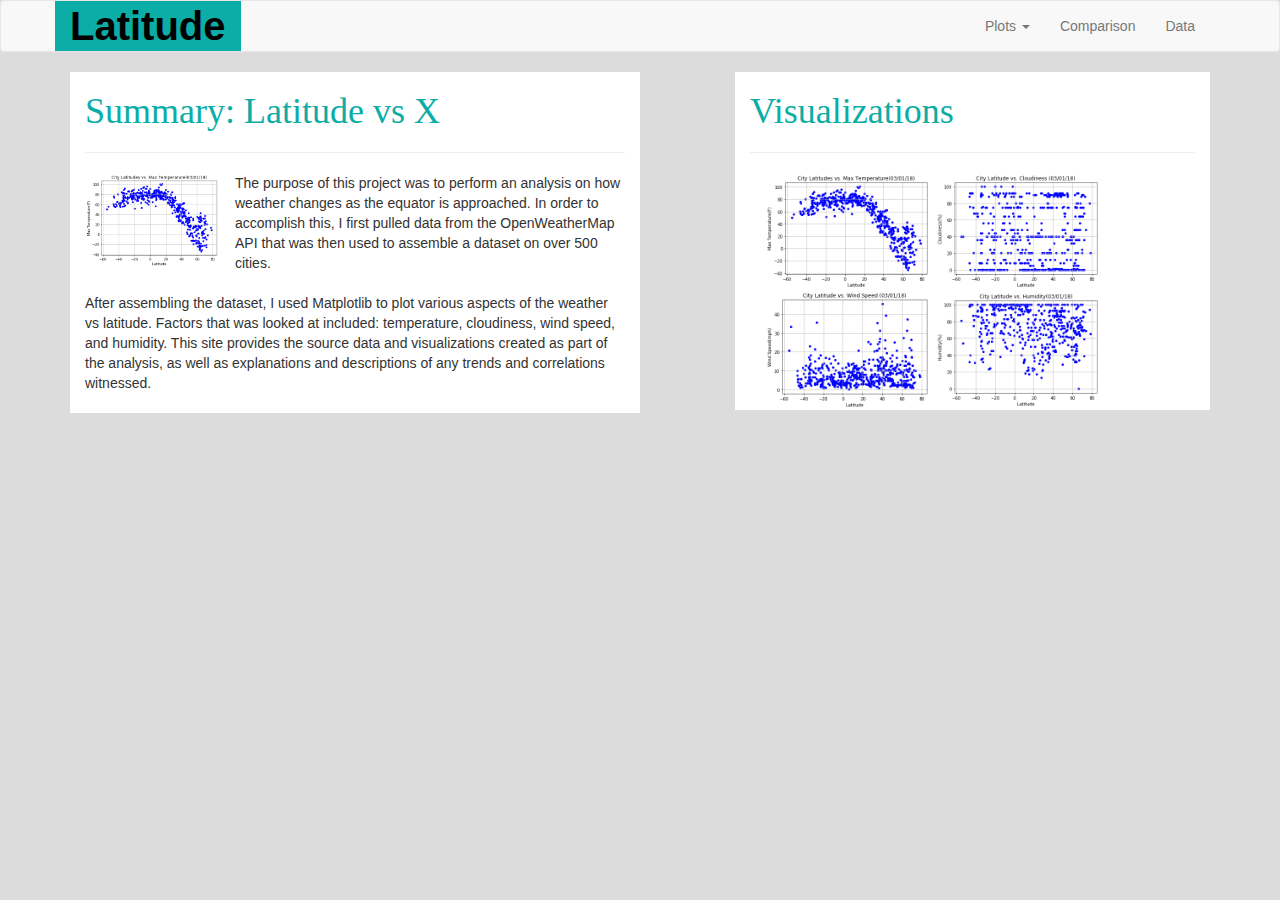
<file: index.html>
<!DOCTYPE html>
<html lang="en">
<head>
  <title>WeatherPy Project - Homepage</title>
  <meta charset="utf-8">
  <meta name="viewport" content="width=device-width, initial-scale=1">
  <link rel="stylesheet" href="https://maxcdn.bootstrapcdn.com/bootstrap/3.3.7/css/bootstrap.min.css">
  <link rel="stylesheet" href="style.css">
  <link rel="stylesheet" href="animate.css">
  <script src="https://ajax.googleapis.com/ajax/libs/jquery/3.3.1/jquery.min.js"></script>
  <script src="https://maxcdn.bootstrapcdn.com/bootstrap/3.3.7/js/bootstrap.min.js"></script>
</head>
<body>

<nav class="navbar navbar-default">
  <div class="container">
    <div class="navbar-header">
            <button type="button" class="navbar-toggle collapsed" data-toggle="collapse" data-target="#navbar" aria-expanded="false" aria-controls="navbar">
                    <span class="sr-only">Toggle navigation</span>
                    <span class="icon-bar"></span>
                    <span class="icon-bar"></span>
                    <span class="icon-bar"></span>
                  </button>
      <a class="navbar-brand animated bounceInLeft" href="index.html">Latitude</a>
    </div>
    <div id="navbar" class="navbar-collapse collapse">
    <ul class="nav navbar-nav navbar-right">
      <li class="dropdown">
        <a class="dropdown-toggle animated bounceInRight" data-toggle="dropdown" href="#">Plots
        <span class="caret"></span></a>
        <ul class="dropdown-menu">
          <li><a href="temp.html">Max Temperature</a></li>
          <li><a href="humidity.html">Humidity</a></li>
          <li><a href="cloudiness.html">Cloudiness</a></li>
          <li><a href="wind-speed.html">Wind Speed</a></li>
        </ul>
      </li>
      <li><a class="animated bounceInRight" href="comparison.html"> Comparison</a></li>
      <li><a class="animated bounceInRight" href="data.html">Data</a></li>
    </ul>
    </div>
  </div>
</nav>
  
<div class="container">
  <div class="col-lg-6 main">
   <h1>Summary: Latitude vs X</h1>
   <hr>
       <img src="temp.png" alt="Latitude vs Climate" class="img-responsive main-img" width="25%" />
       <div class="content">
       The purpose of this project was to perform an analysis on how weather changes as the equator is approached. 
       In order to accomplish this, I first pulled data from the OpenWeatherMap API that was then used to  assemble a dataset on over 500 cities.
       <br><br>
       After assembling the dataset, I used Matplotlib to plot various aspects of the weather vs latitude.
       Factors that was looked at included: temperature, cloudiness, wind speed, and humidity. This site provides the source 
       data and visualizations created as part of the analysis, as well as explanations and descriptions of any trends and correlations witnessed.
       <br><br>
       </div>
  </div>

  <div class="col-lg-5 col-sm-offset-1 sidebar">
  <h1>Visualizations</h1>
  <hr>
  
  <div class="col-lg-12">
  <a href="temp.html"><img src="temp.png"  width="40%" /></a>
  <a href="cloudiness.html"><img src="cloudiness.png"  width="40%" /></a>
  <a href="wind-speed.html"><img src="windspeed.png"  width="40%" /></a>
  <a href="humidity.html"><img src="humidity.png"  width="40%" /></a>
  </div>
  </div>
</div>

</body>
</html>
</file>
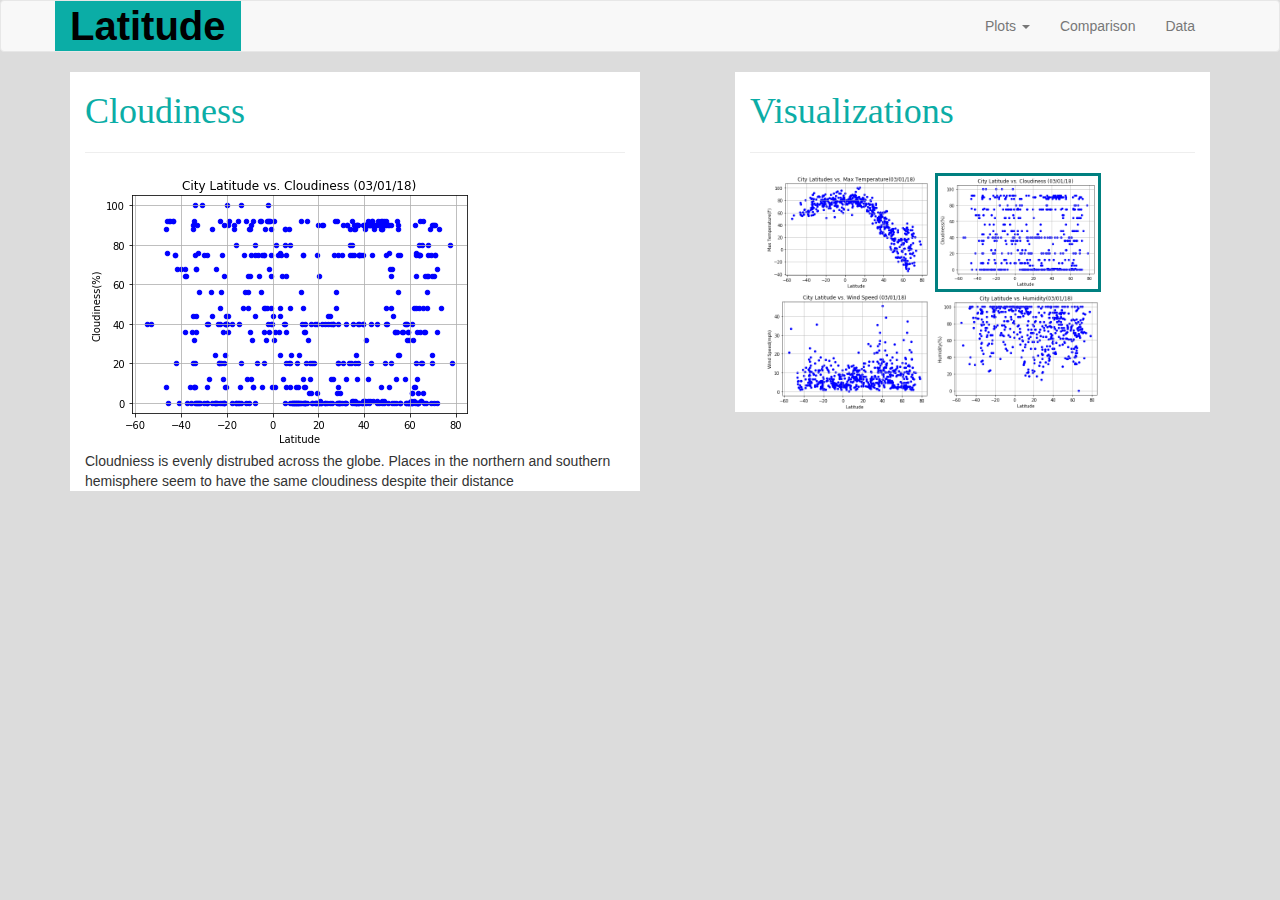
<file: cloudiness.html>
<!DOCTYPE html>
<html lang="en">
<head>
  <title>WeatherPy Project - Cloudniness</title>
  <meta charset="utf-8">
  <meta name="viewport" content="width=device-width, initial-scale=1">
  <link rel="stylesheet" href="https://maxcdn.bootstrapcdn.com/bootstrap/3.3.7/css/bootstrap.min.css">
  <link rel="stylesheet" href="style.css">
  <link rel="stylesheet" href="animate.css">
  <script src="https://ajax.googleapis.com/ajax/libs/jquery/3.3.1/jquery.min.js"></script>
  <script src="https://maxcdn.bootstrapcdn.com/bootstrap/3.3.7/js/bootstrap.min.js"></script>
</head>
<body>

<nav class="navbar navbar-default">
  <div class="container">
    <div class="navbar-header">
            <button type="button" class="navbar-toggle collapsed" data-toggle="collapse" data-target="#navbar" aria-expanded="false" aria-controls="navbar">
                    <span class="sr-only">Toggle navigation</span>
                    <span class="icon-bar"></span>
                    <span class="icon-bar"></span>
                    <span class="icon-bar"></span>
                  </button>
      <a class="navbar-brand animated bounceInLeft" href="index.html">Latitude</a>
    </div>
    <div id="navbar" class="navbar-collapse collapse">
    <ul class="nav navbar-nav navbar-right">
      <li class="dropdown">
        <a class="dropdown-toggle animated bounceInRight" data-toggle="dropdown" href="#">Plots
        <span class="caret"></span></a>
        <ul class="dropdown-menu">
          <li><a href="temp.html">Max Temperature</a></li>
          <li><a href="humidity.html">Humidity</a></li>
          <li><a href="cloudiness.html">Cloudiness</a></li>
          <li><a href="wind-speed.html">Wind Speed</a></li>
        </ul>
      </li>
      <li><a class="animated bounceInRight" href="comparison.html"> Comparison</a></li>
      <li><a class="animated bounceInRight" href="data.html">Data</a></li>
    </ul>
    </div>
  </div>
</nav>
  
<div class="container">
  <div class="col-lg-6 main">
   <header></header><h1>Cloudiness</h1></header>
   <hr>
       <img src="cloudiness.png" alt="Latitude vs Climate" class="img-responsive"/>
       <div class="content">
       Cloudniess is evenly distrubed across the globe. Places in the northern and southern hemisphere seem to have the same cloudiness
       despite their distance  
       </div>
  </div>

  <div class="col-lg-5 col-sm-offset-1 sidebar">
  <h1>Visualizations</h1>
  <hr>
  
  <div class="col-lg-12">
      <a href="temp.html"><img  src="temp.png"  width="40%" /></a>
      <a href="cloudiness.html"><img class="link-active" src="cloudiness.png"  width="40%" /></a>
      <a href="wind-speed.html"><img src="windspeed.png"  width="40%" /></a>
      <a href="humidity.html"><img src="humidity.png"  width="40%" /></a>
  </div>
  </div>
</div>

</body>
</html>
</file>
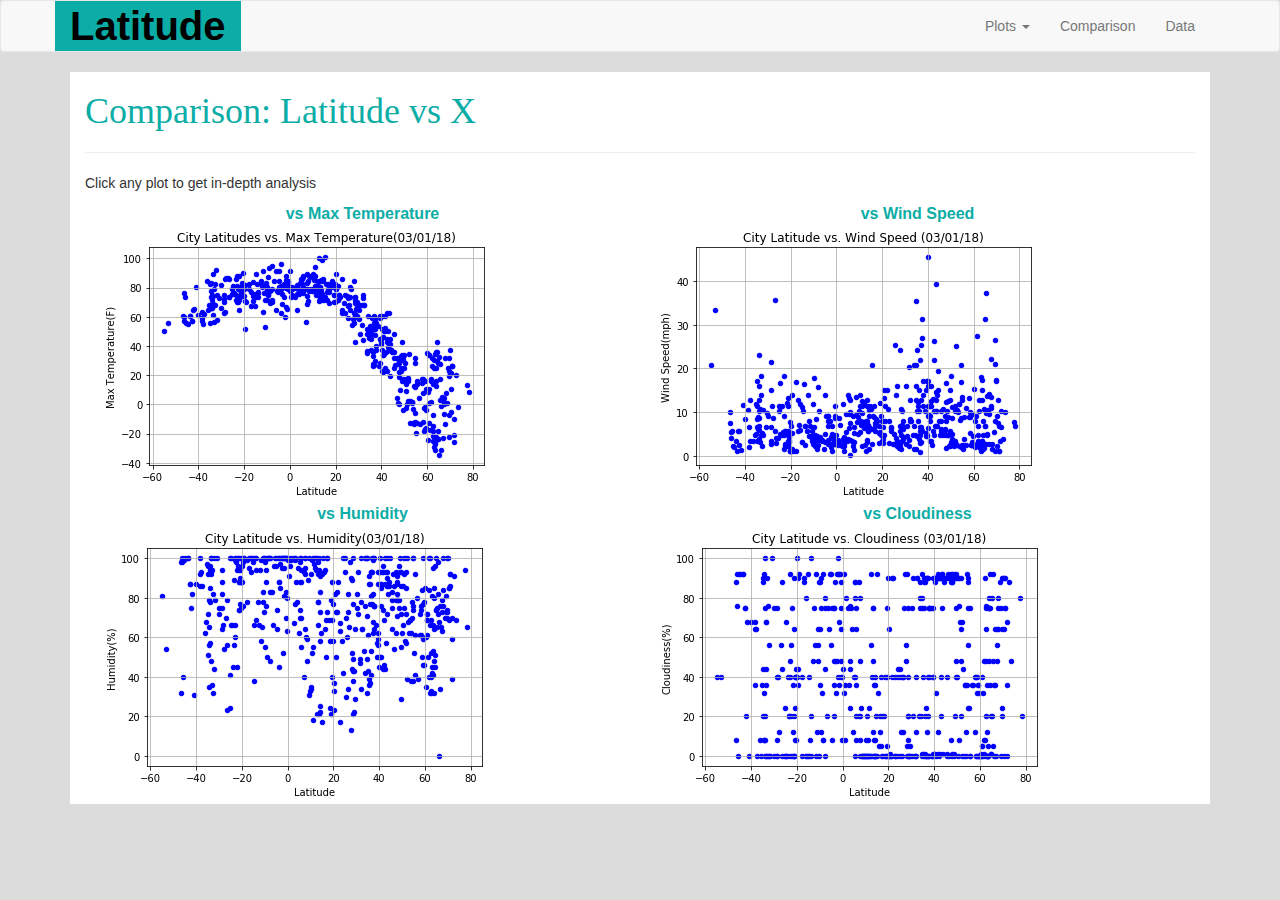
<file: comparison.html>
<!DOCTYPE html>
<html lang="en">
<head>
  <title>WeatherPy Project - Comparision</title>
  <meta charset="utf-8">
  <meta name="viewport" content="width=device-width, initial-scale=1">
  <link rel="stylesheet" href="https://maxcdn.bootstrapcdn.com/bootstrap/3.3.7/css/bootstrap.min.css">
  <link rel="stylesheet" href="style.css">
  <link rel="stylesheet" href="animate.css">
  <script src="https://ajax.googleapis.com/ajax/libs/jquery/3.3.1/jquery.min.js"></script>
  <script src="https://maxcdn.bootstrapcdn.com/bootstrap/3.3.7/js/bootstrap.min.js"></script>
</head>
<body>

<nav class="navbar navbar-default">
  <div class="container">
    <div class="navbar-header">
            <button type="button" class="navbar-toggle collapsed" data-toggle="collapse" data-target="#navbar" aria-expanded="false" aria-controls="navbar">
                    <span class="sr-only">Toggle navigation</span>
                    <span class="icon-bar"></span>
                    <span class="icon-bar"></span>
                    <span class="icon-bar"></span>
                  </button>
      <a class="navbar-brand animated bounceInLeft" href="index.html">Latitude</a>
    </div>
    <div id="navbar" class="navbar-collapse collapse">
    <ul class="nav navbar-nav navbar-right">
      <li class="dropdown">
        <a class="dropdown-toggle animated bounceInRight" data-toggle="dropdown" href="#">Plots
        <span class="caret"></span></a>
        <ul class="dropdown-menu">
          <li><a href="temp.html">Max Temperature</a></li>
          <li><a href="humidity.html">Humidity</a></li>
          <li><a href="cloudiness.html">Cloudiness</a></li>
          <li><a href="wind-speed.html">Wind Speed</a></li>
        </ul>
      </li>
      <li><a class="animated bounceInRight" href="comparison.html"> Comparison</a></li>
      <li><a class="animated bounceInRight" href="data.html">Data</a></li>
    </ul>
    </div>
  </div>
</nav>
  
<div class="container">
  <div class="col-lg-12 main">
   <h1>Comparison: Latitude vs X</h1>
   <hr>
       <div class="content">
       <p>Click any plot to get in-depth analysis</p>
       <div class="col-lg-6">
       <div class="viz-item">vs Max Temperature<a href="temp.html"><img src="temp.png" class="img-responsive" /></a></div>
       <div class="viz-item">vs Humidity<a href="humidity.html"><img src="humidity.png" class="img-responsive" /></a></div>
       </div>

       <div class="col-lg-6">
          <div class="viz-item">vs Wind Speed<a href="wind-speed.html"><img src="windspeed.png" class="img-responsive" /></a></div>
          <div class="viz-item">vs Cloudiness<a href="cloudiness.html"><img src="cloudiness.png" class="img-responsive" /></a></div>
       </div>

       </div>
  </div>


</div>

</body>
</html>
</file>
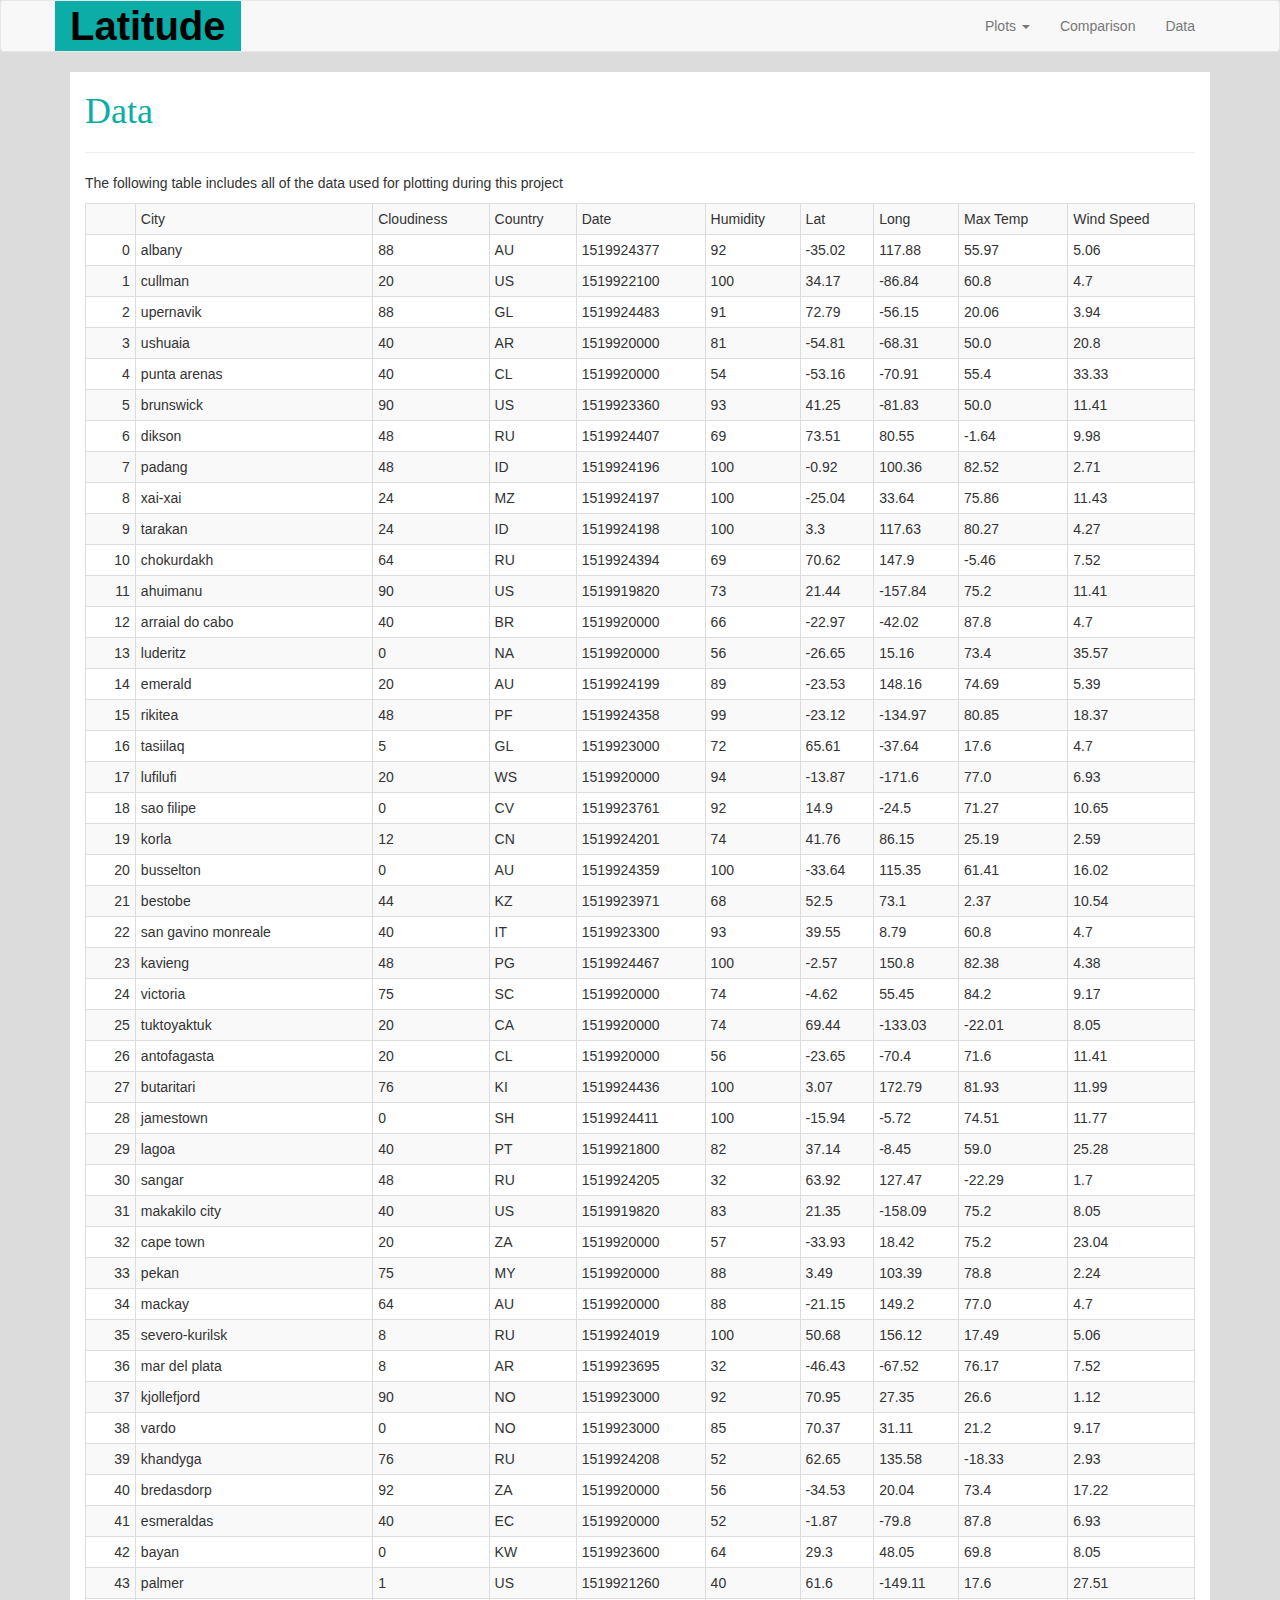
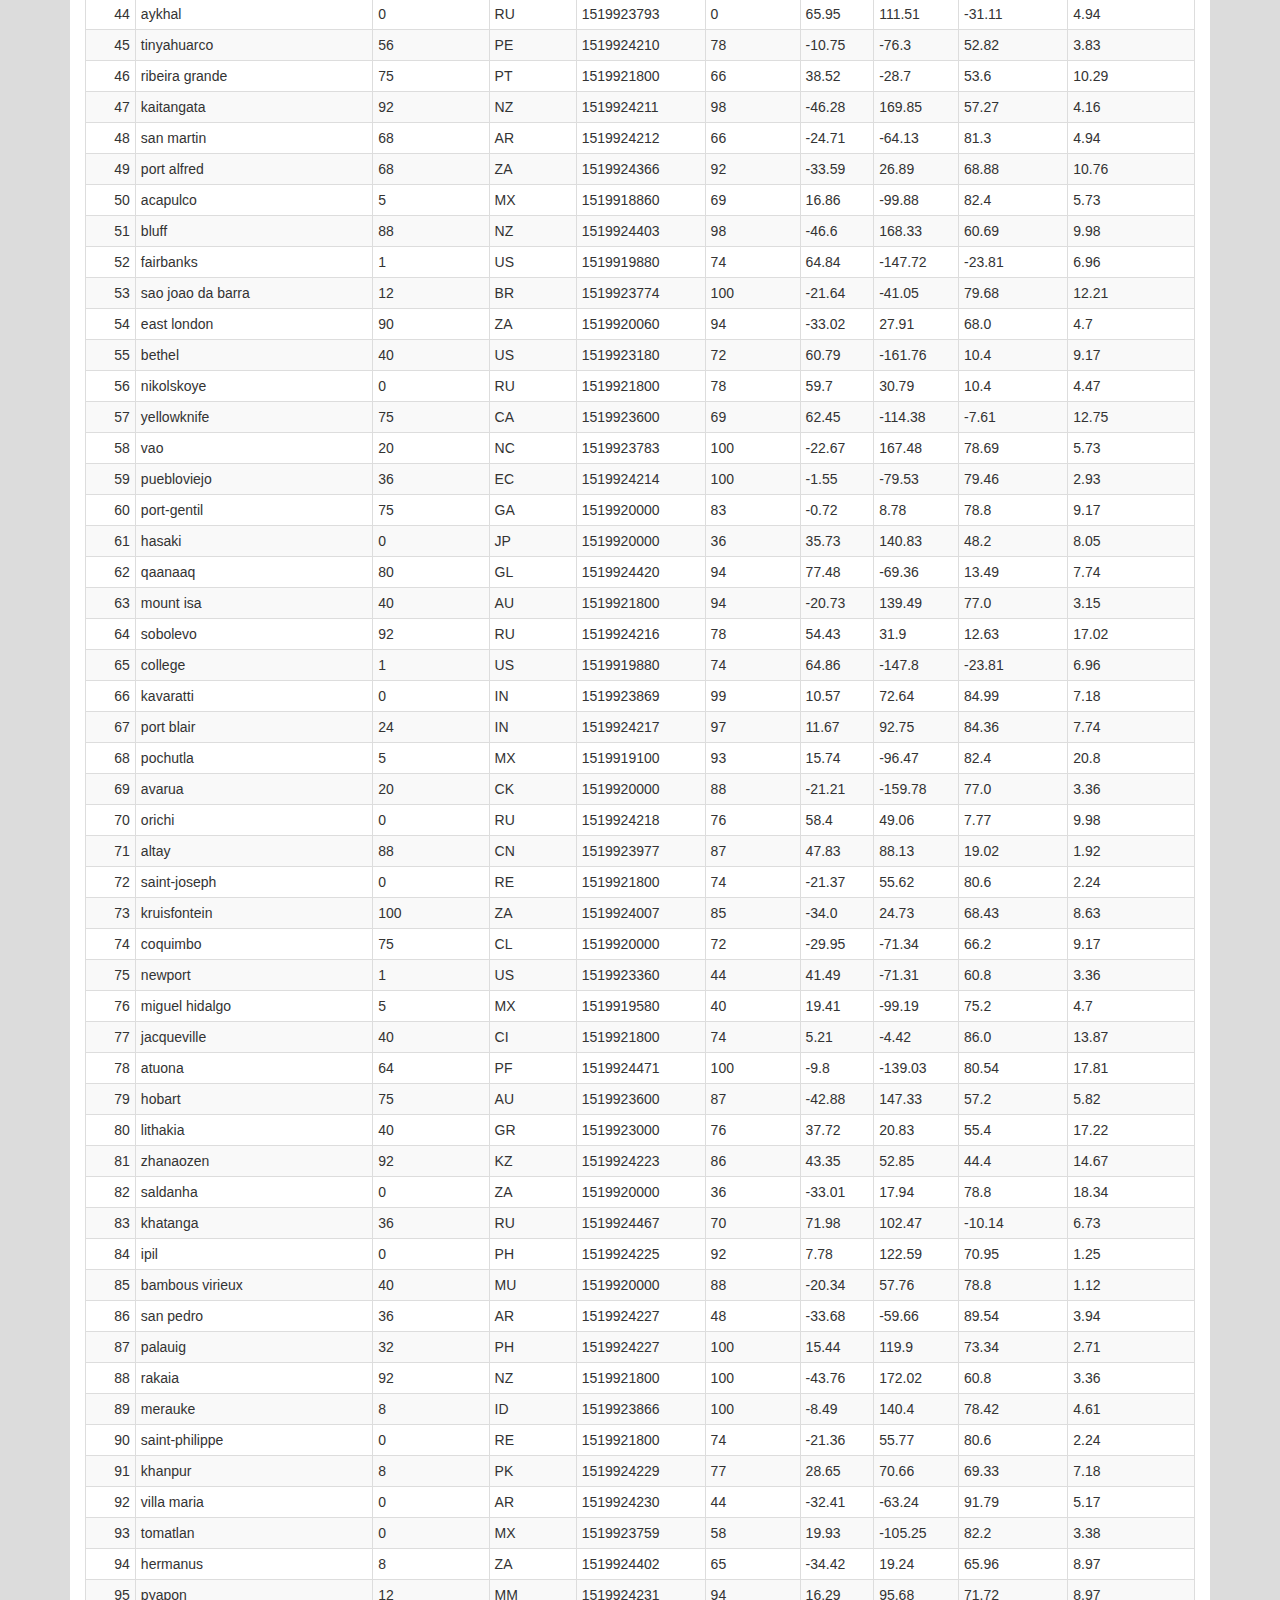
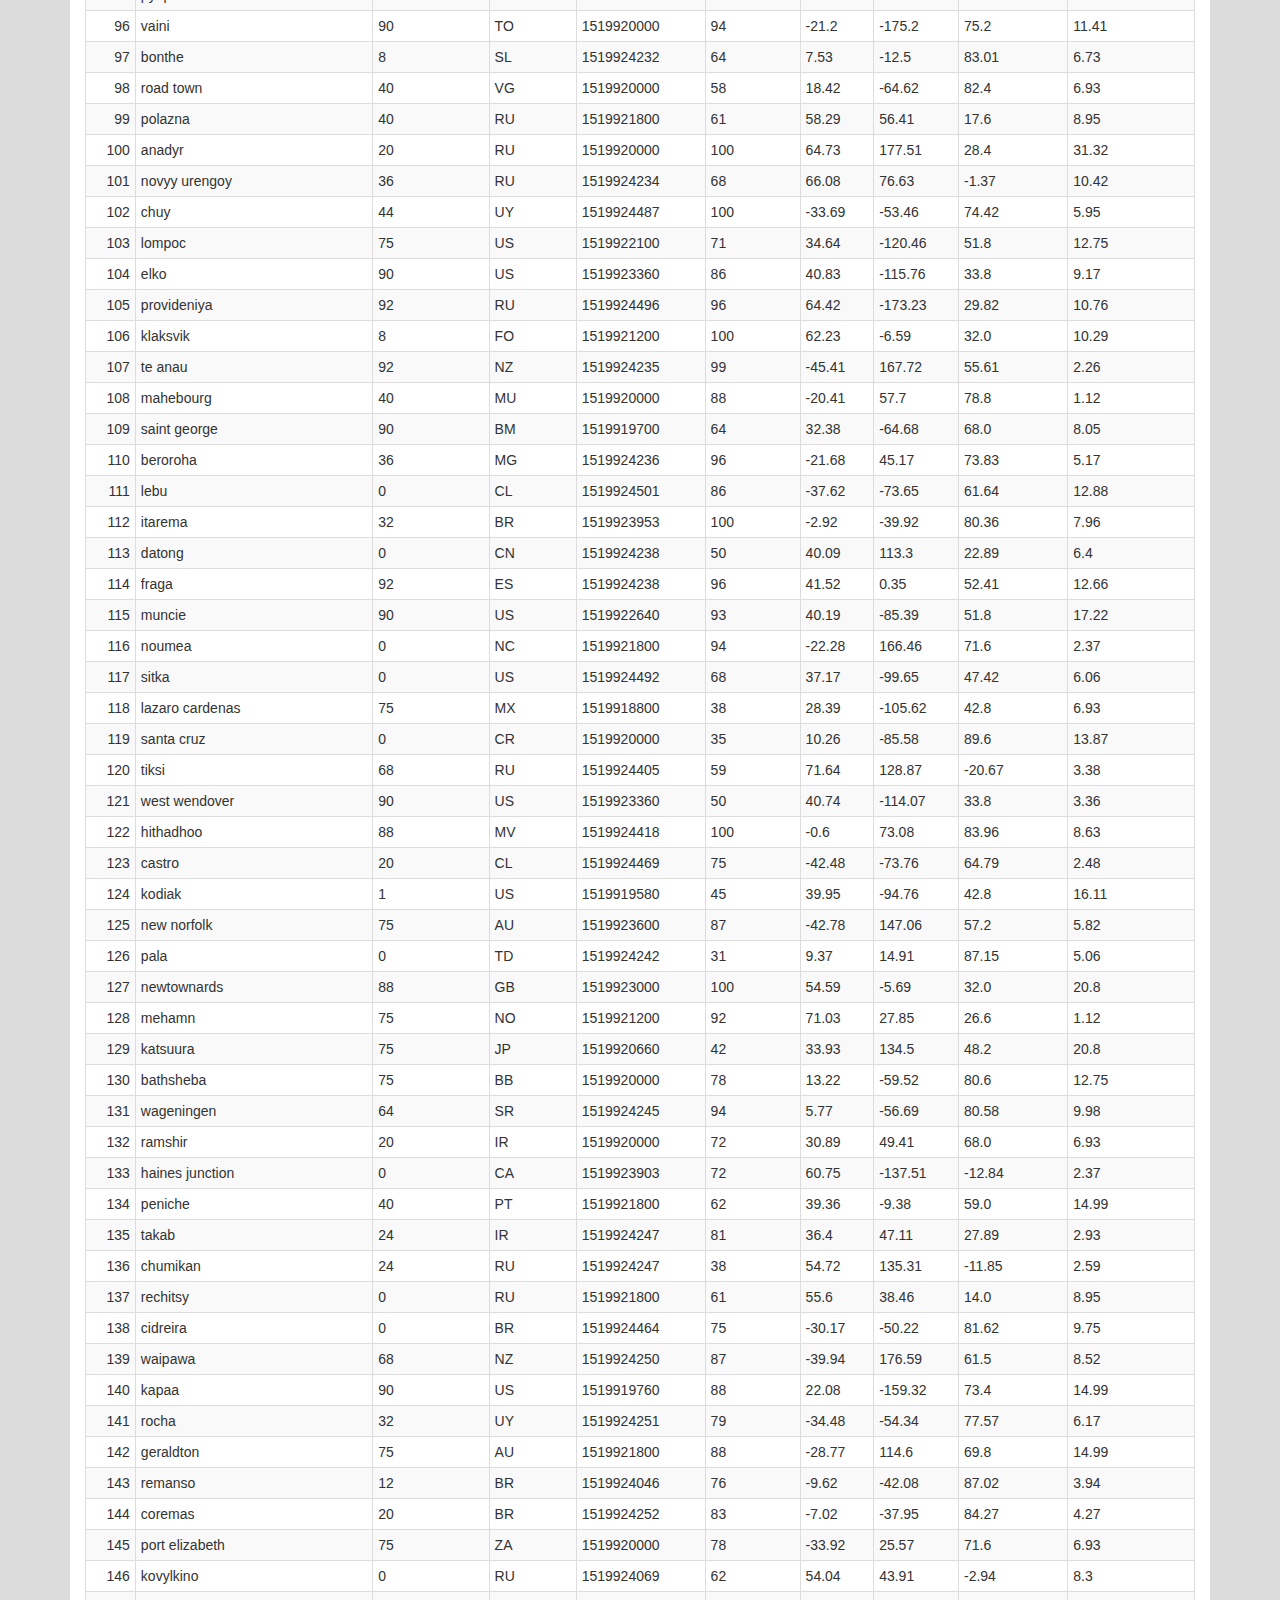
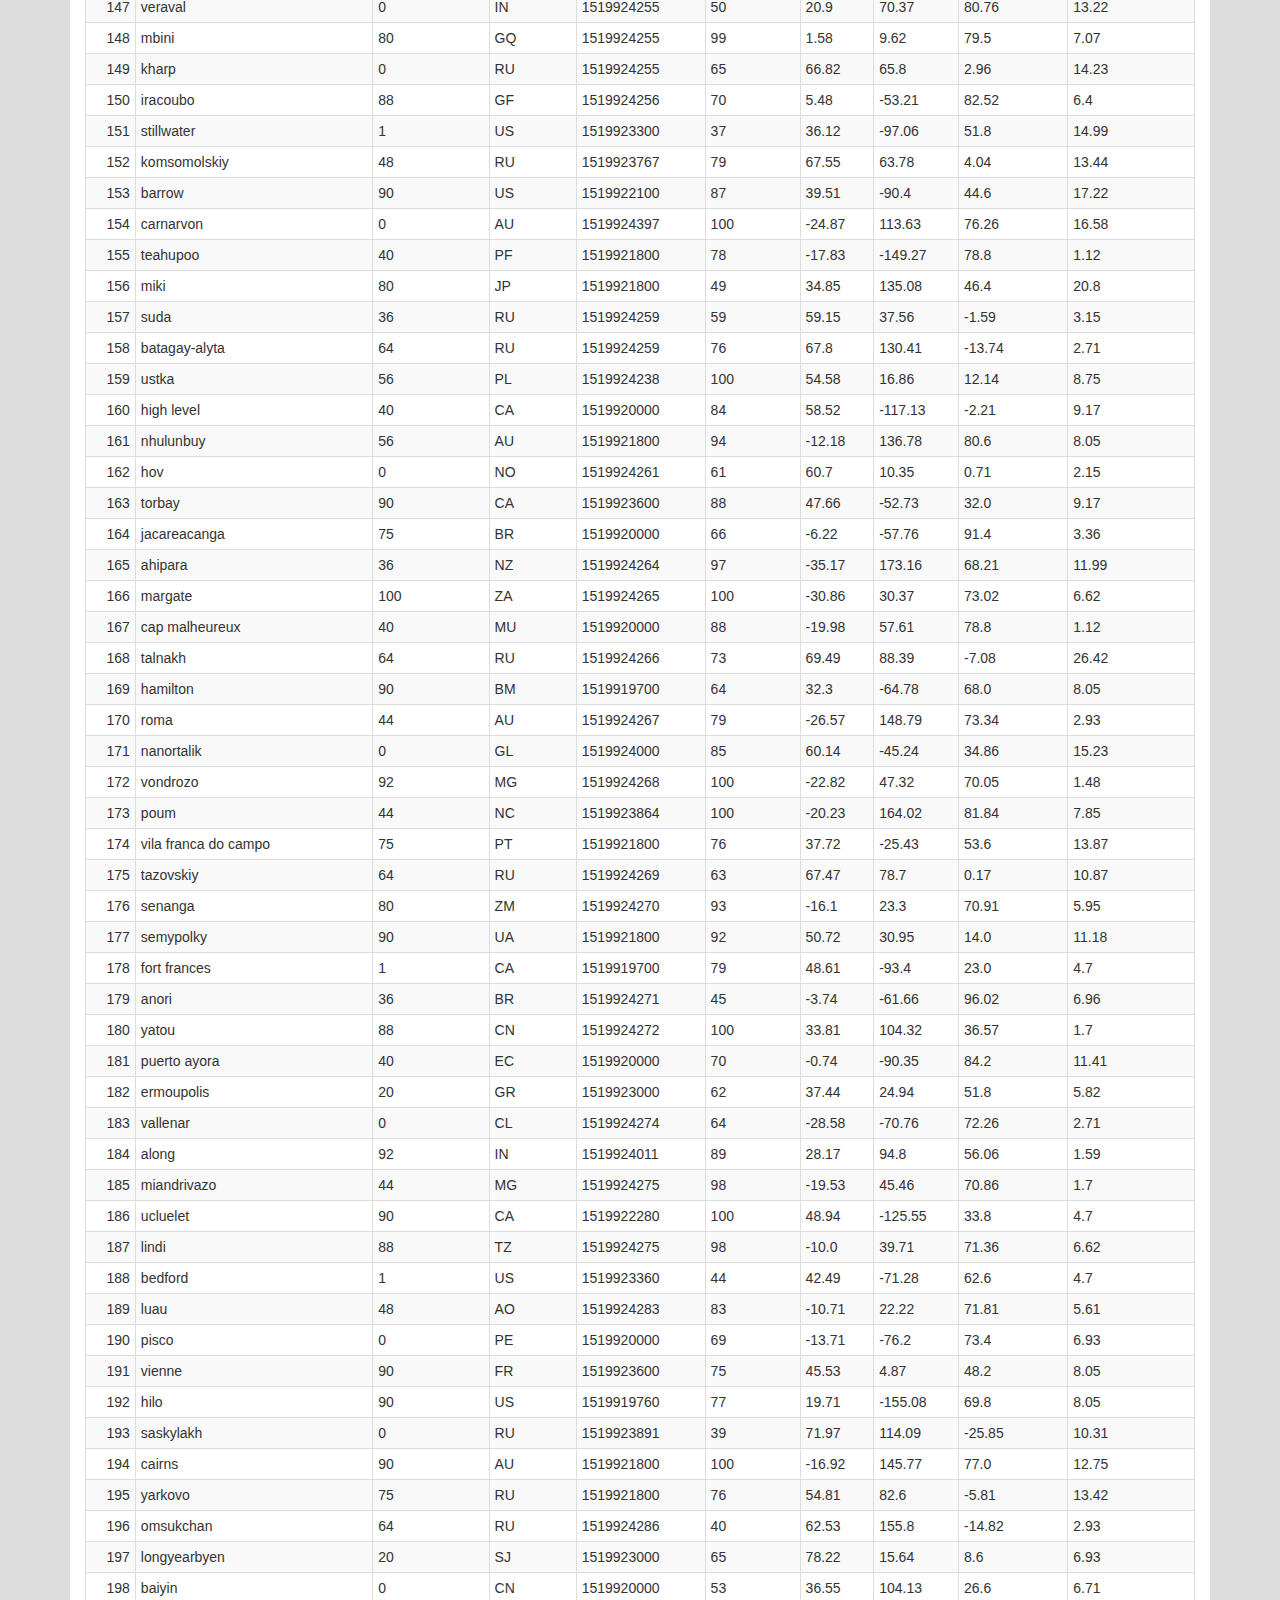
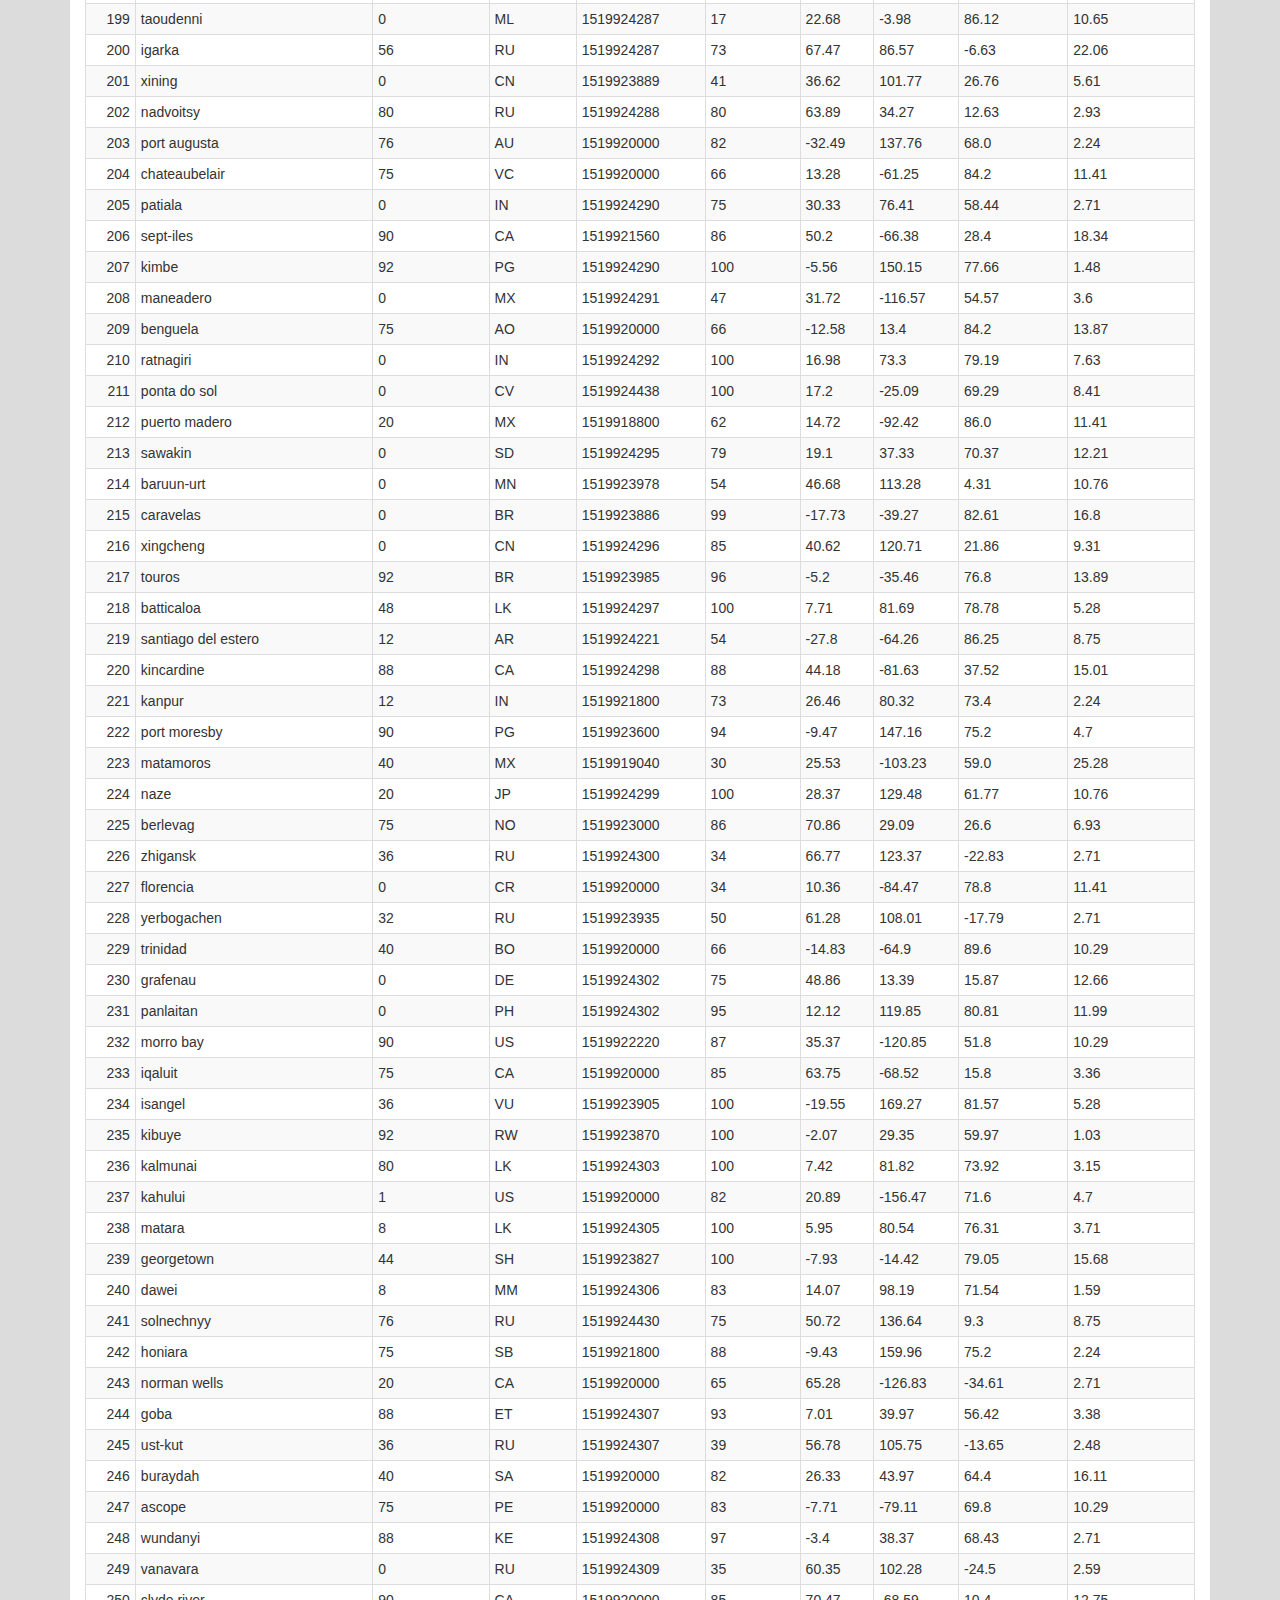
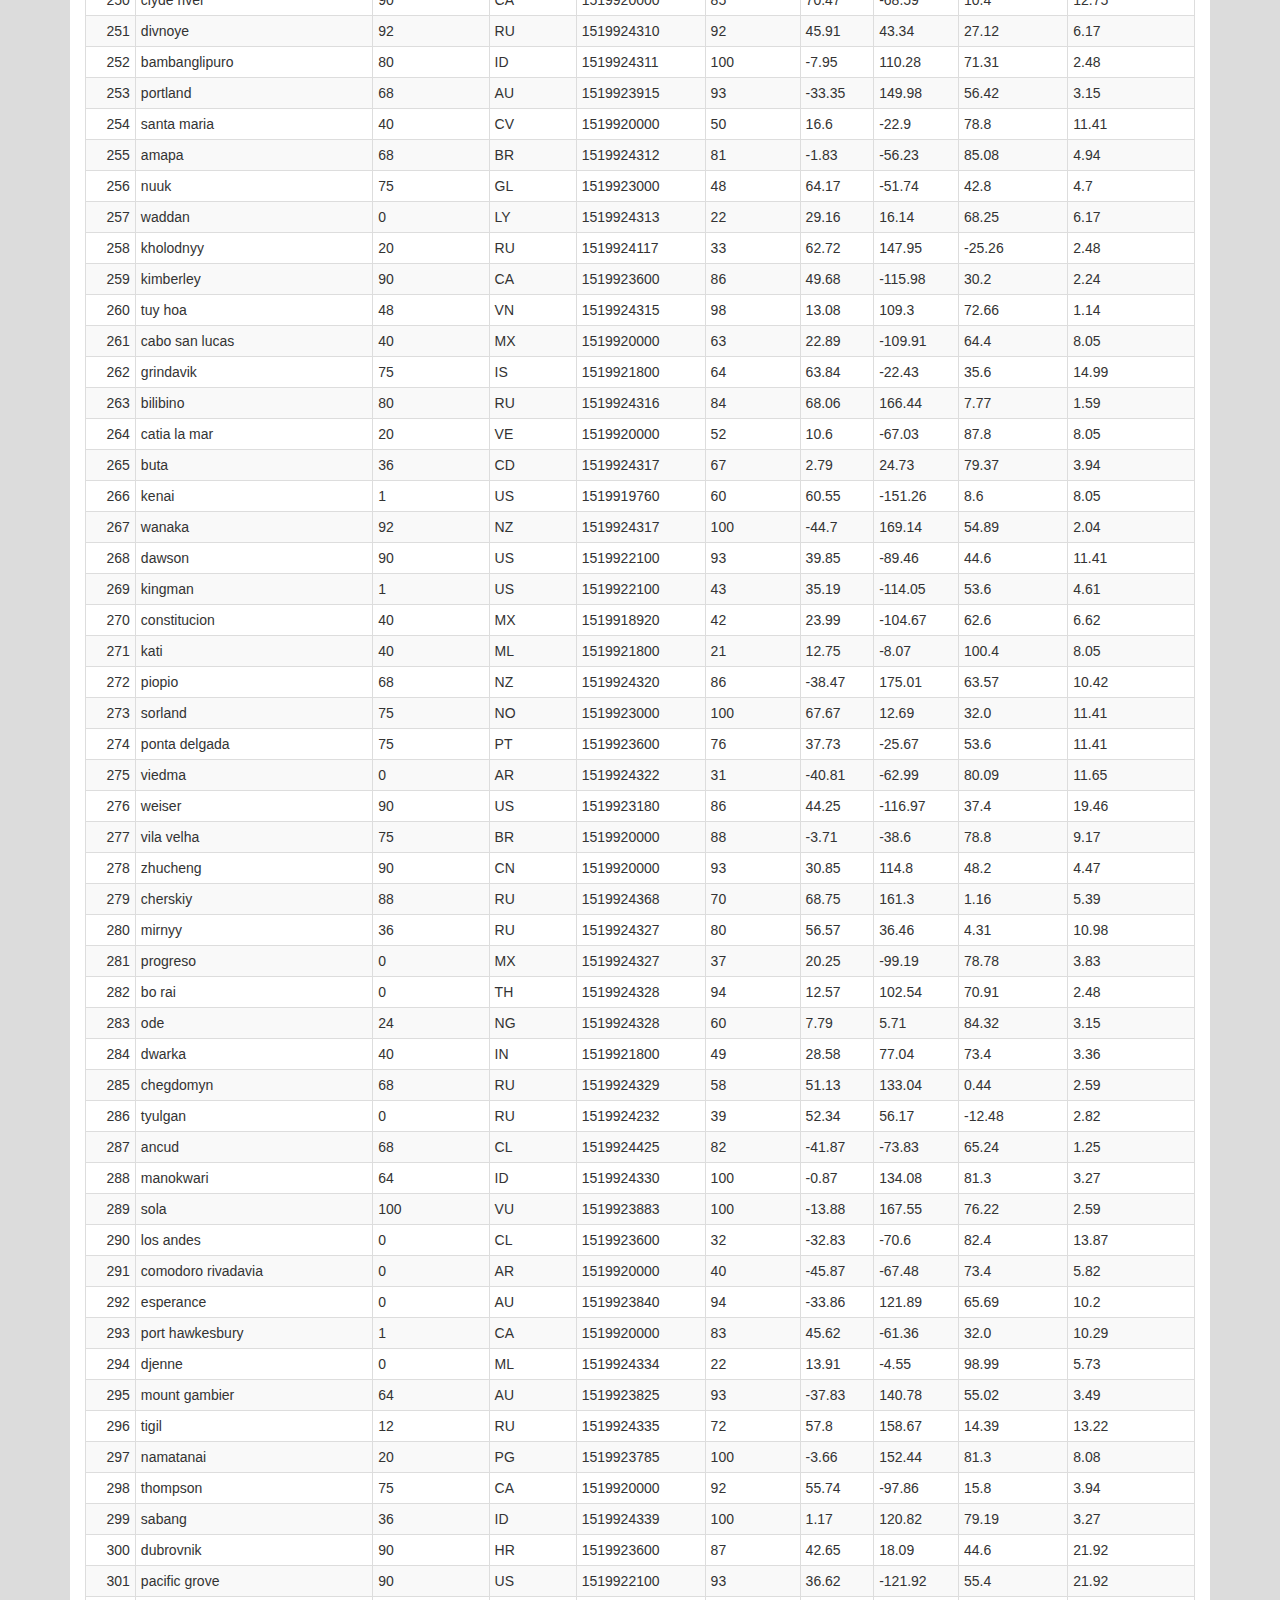
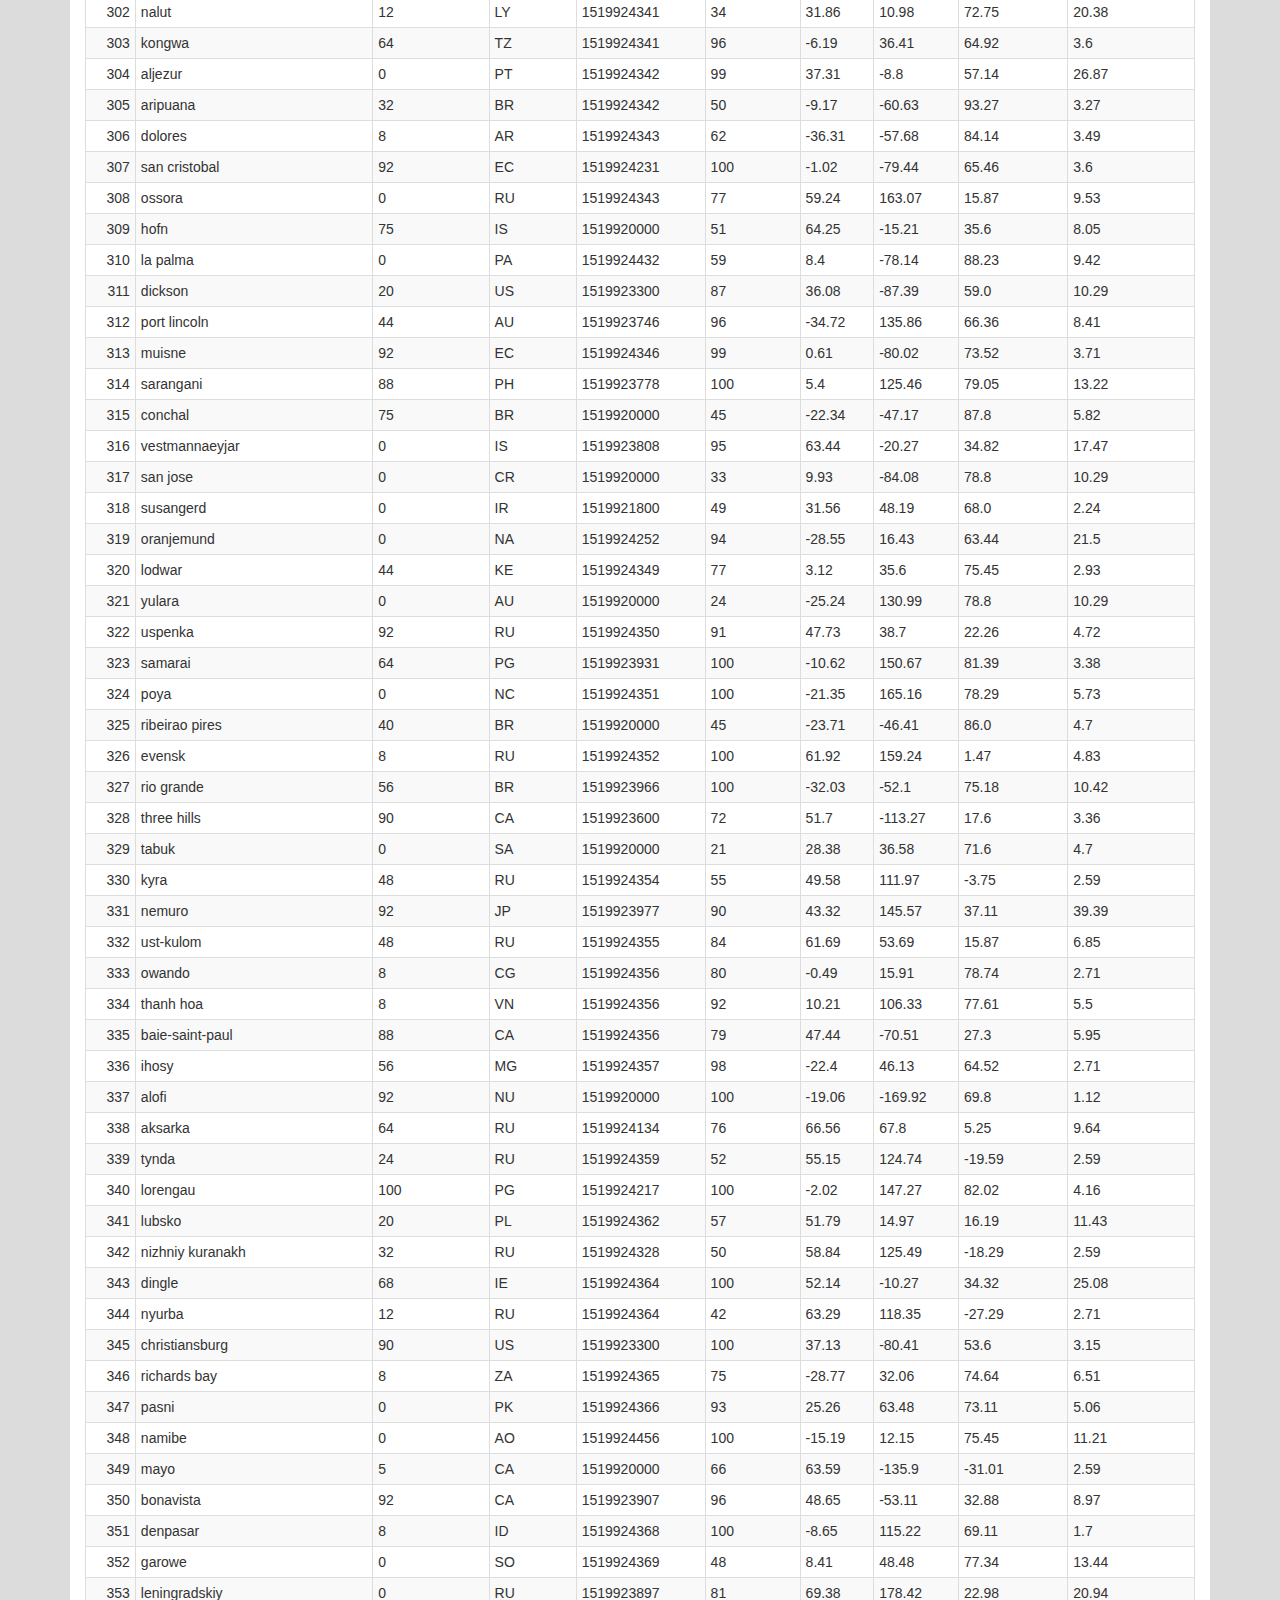
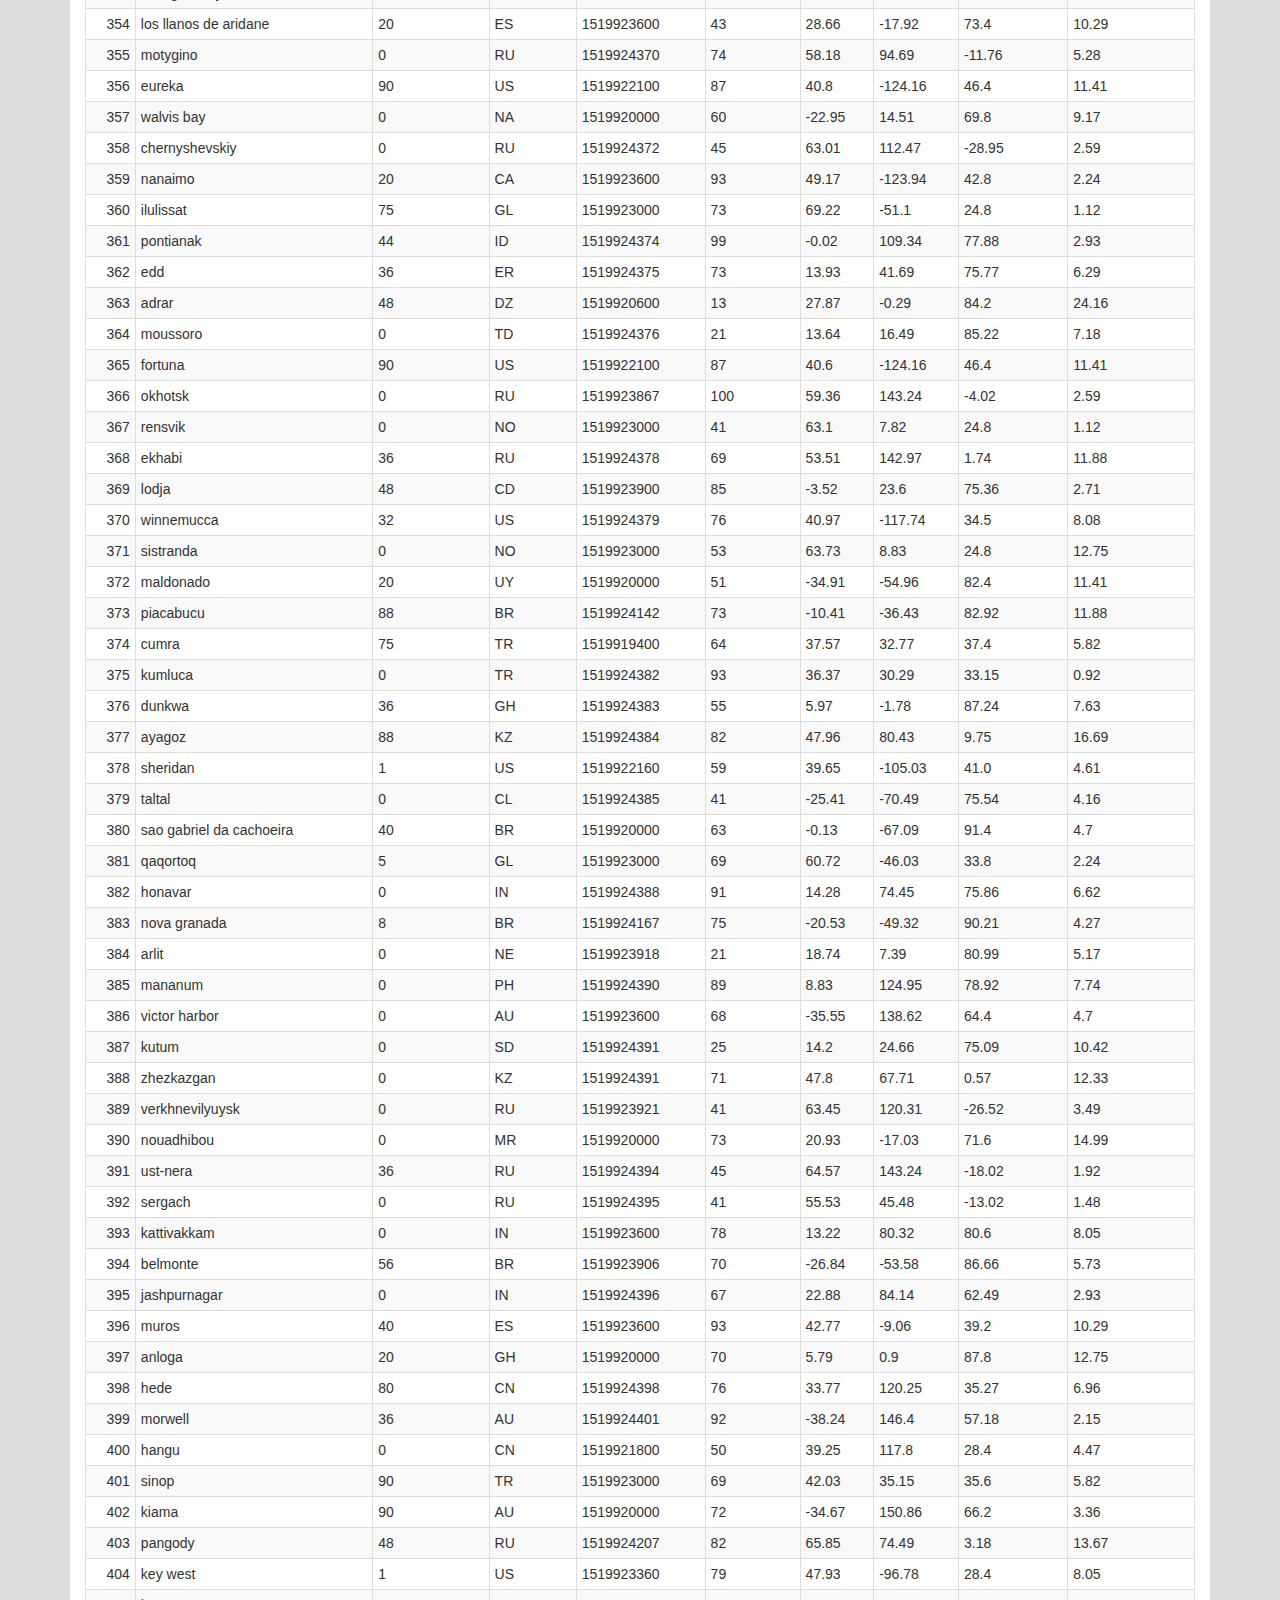
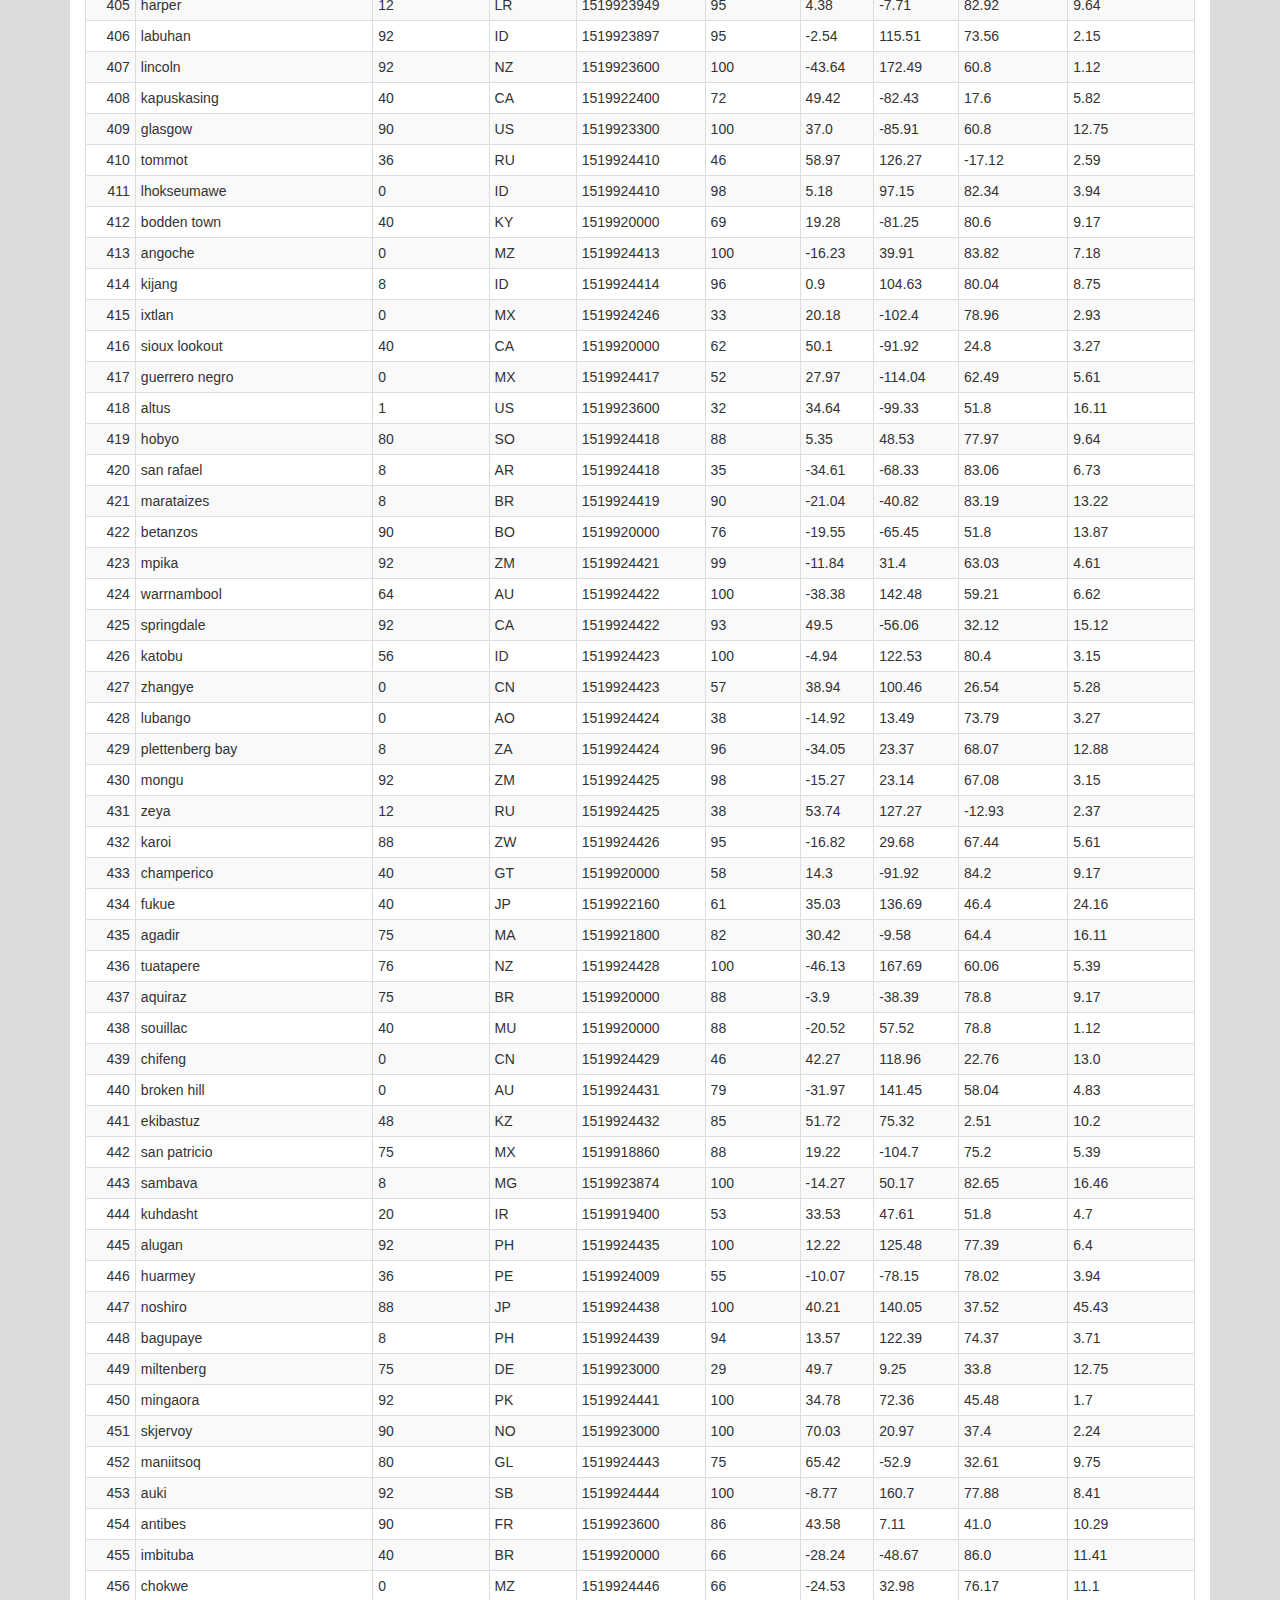
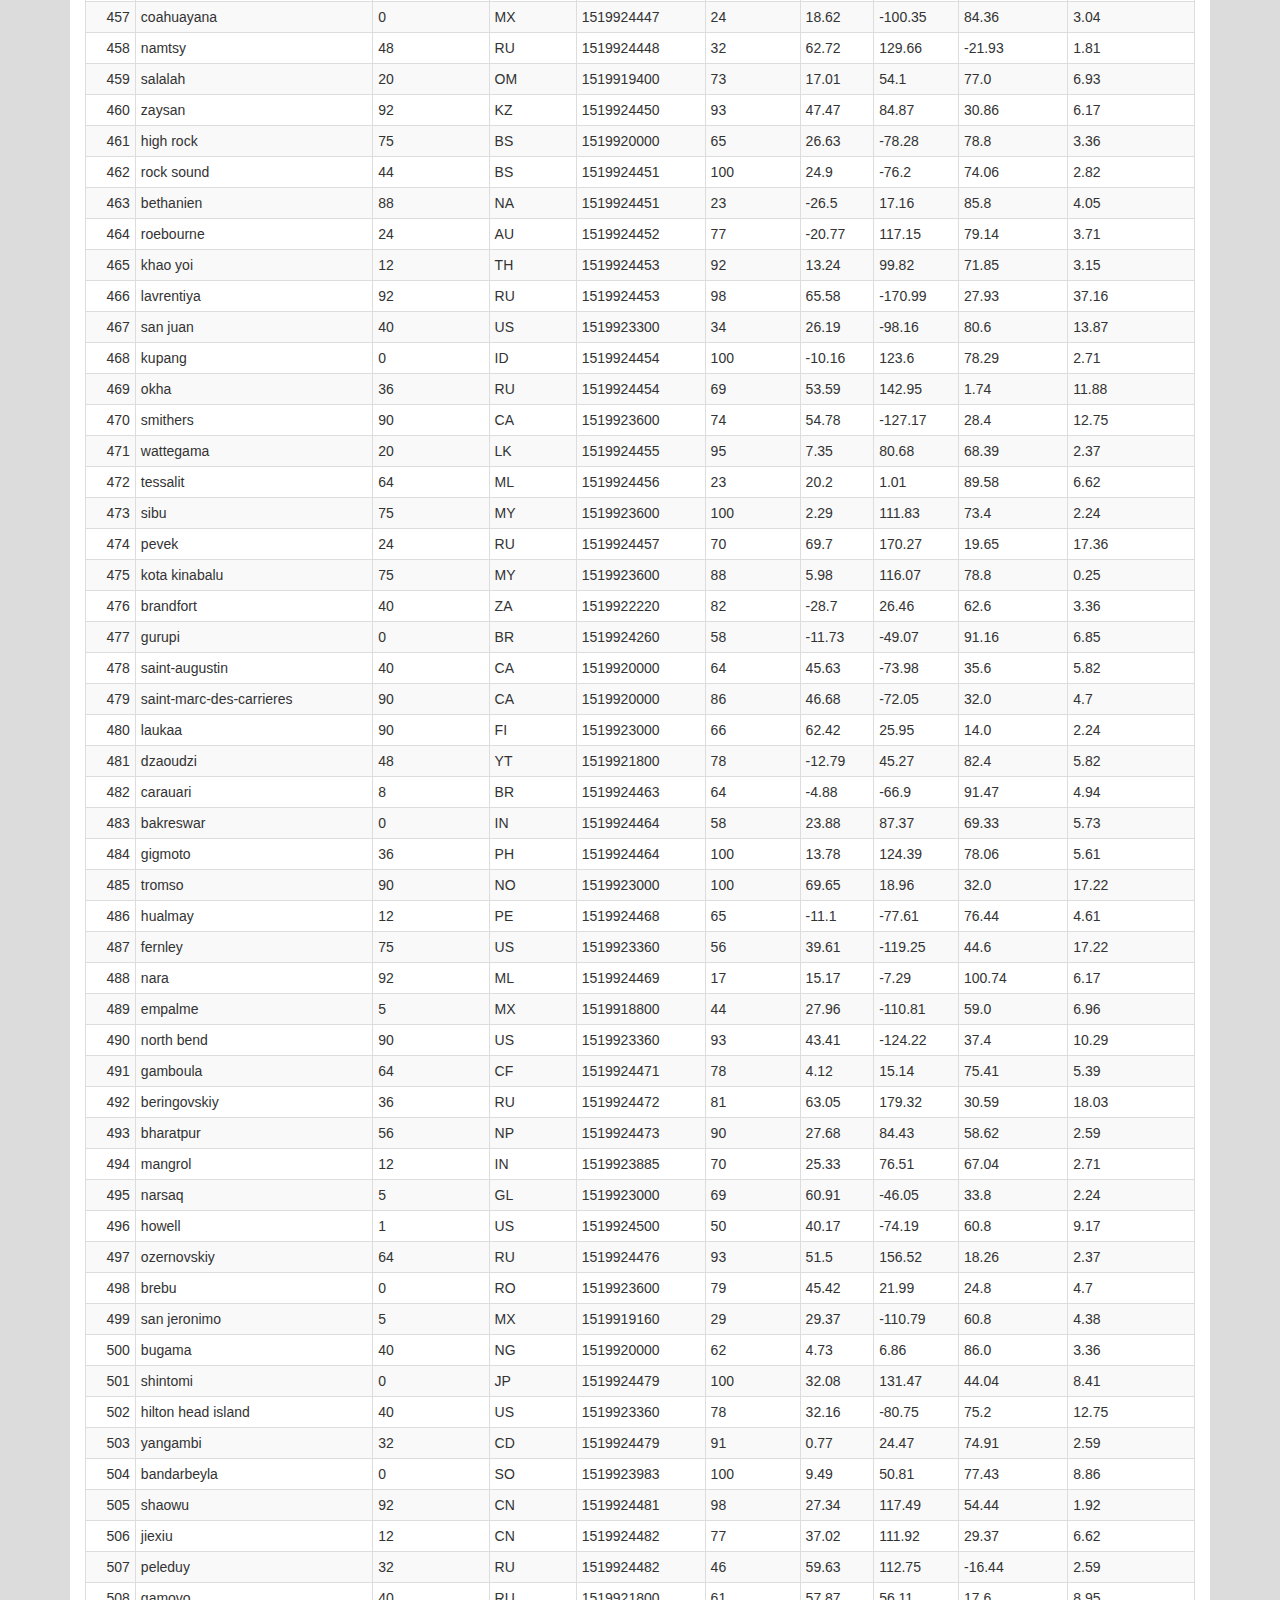
<file: data.html>
<!DOCTYPE html>
<html lang="en">
<head>
  <title>WeatherPy Project - Data</title>
  <meta charset="utf-8">
  <meta name="viewport" content="width=device-width, initial-scale=1">
  <link rel="stylesheet" href="https://maxcdn.bootstrapcdn.com/bootstrap/3.3.7/css/bootstrap.min.css">
  <link rel="stylesheet" href="style.css">
  <link rel="stylesheet" href="animate.css">
  <script src="https://ajax.googleapis.com/ajax/libs/jquery/3.3.1/jquery.min.js"></script>
  <script src="https://maxcdn.bootstrapcdn.com/bootstrap/3.3.7/js/bootstrap.min.js"></script>
</head>
<body>

<nav class="navbar navbar-default">
  <div class="container">
    <div class="navbar-header">
            <button type="button" class="navbar-toggle collapsed" data-toggle="collapse" data-target="#navbar" aria-expanded="false" aria-controls="navbar">
                    <span class="sr-only">Toggle navigation</span>
                    <span class="icon-bar"></span>
                    <span class="icon-bar"></span>
                    <span class="icon-bar"></span>
                  </button>
      <a class="navbar-brand animated bounceInLeft" href="index.html">Latitude</a>
    </div>
    <div id="navbar" class="navbar-collapse collapse">
    <ul class="nav navbar-nav navbar-right">
      <li class="dropdown">
        <a class="dropdown-toggle animated bounceInRight" data-toggle="dropdown" href="#">Plots
        <span class="caret"></span></a>
        <ul class="dropdown-menu">
          <li><a href="temp.html">Max Temperature</a></li>
          <li><a href="humidity.html">Humidity</a></li>
          <li><a href="cloudiness.html">Cloudiness</a></li>
          <li><a href="wind-speed.html">Wind Speed</a></li>
        </ul>
      </li>
      <li><a class="animated bounceInRight" href="comparison.html"> Comparison</a></li>
      <li><a class="animated bounceInRight" href="data.html">Data</a></li>
    </ul>
    </div>
  </div>
</nav>
  
<div class="container">
  <div class="col-lg-12 main">
   <h1>Data</h1>
   <hr>
   <div class="content">
      <p>The following table includes all of the data used for plotting during this project</p>
      <div>

          <table class="table table-bordered table-hover table-condensed table-striped">
              <tbody><tr>
              <td align="right"></td>
              <td>City</td>
              <td>Cloudiness</td>
              <td>Country</td>
              <td>Date</td>
              <td>Humidity</td>
              <td>Lat</td>
              <td>Long</td>
              <td>Max Temp</td>
              <td>Wind Speed</td>
              </tr>
              <tr>
              <td align="right">0</td>
              <td>albany</td>
              <td>88</td>
              <td>AU</td>
              <td>1519924377</td>
              <td>92</td>
              <td>-35.02</td>
              <td>117.88</td>
              <td>55.97</td>
              <td>5.06</td>
              </tr>
              <tr>
              <td align="right">1</td>
              <td>cullman</td>
              <td>20</td>
              <td>US</td>
              <td>1519922100</td>
              <td>100</td>
              <td>34.17</td>
              <td>-86.84</td>
              <td>60.8</td>
              <td>4.7</td>
              </tr>
              <tr>
              <td align="right">2</td>
              <td>upernavik</td>
              <td>88</td>
              <td>GL</td>
              <td>1519924483</td>
              <td>91</td>
              <td>72.79</td>
              <td>-56.15</td>
              <td>20.06</td>
              <td>3.94</td>
              </tr>
              <tr>
              <td align="right">3</td>
              <td>ushuaia</td>
              <td>40</td>
              <td>AR</td>
              <td>1519920000</td>
              <td>81</td>
              <td>-54.81</td>
              <td>-68.31</td>
              <td>50.0</td>
              <td>20.8</td>
              </tr>
              <tr>
              <td align="right">4</td>
              <td>punta arenas</td>
              <td>40</td>
              <td>CL</td>
              <td>1519920000</td>
              <td>54</td>
              <td>-53.16</td>
              <td>-70.91</td>
              <td>55.4</td>
              <td>33.33</td>
              </tr>
              <tr>
              <td align="right">5</td>
              <td>brunswick</td>
              <td>90</td>
              <td>US</td>
              <td>1519923360</td>
              <td>93</td>
              <td>41.25</td>
              <td>-81.83</td>
              <td>50.0</td>
              <td>11.41</td>
              </tr>
              <tr>
              <td align="right">6</td>
              <td>dikson</td>
              <td>48</td>
              <td>RU</td>
              <td>1519924407</td>
              <td>69</td>
              <td>73.51</td>
              <td>80.55</td>
              <td>-1.64</td>
              <td>9.98</td>
              </tr>
              <tr>
              <td align="right">7</td>
              <td>padang</td>
              <td>48</td>
              <td>ID</td>
              <td>1519924196</td>
              <td>100</td>
              <td>-0.92</td>
              <td>100.36</td>
              <td>82.52</td>
              <td>2.71</td>
              </tr>
              <tr>
              <td align="right">8</td>
              <td>xai-xai</td>
              <td>24</td>
              <td>MZ</td>
              <td>1519924197</td>
              <td>100</td>
              <td>-25.04</td>
              <td>33.64</td>
              <td>75.86</td>
              <td>11.43</td>
              </tr>
              <tr>
              <td align="right">9</td>
              <td>tarakan</td>
              <td>24</td>
              <td>ID</td>
              <td>1519924198</td>
              <td>100</td>
              <td>3.3</td>
              <td>117.63</td>
              <td>80.27</td>
              <td>4.27</td>
              </tr>
              <tr>
              <td align="right">10</td>
              <td>chokurdakh</td>
              <td>64</td>
              <td>RU</td>
              <td>1519924394</td>
              <td>69</td>
              <td>70.62</td>
              <td>147.9</td>
              <td>-5.46</td>
              <td>7.52</td>
              </tr>
              <tr>
              <td align="right">11</td>
              <td>ahuimanu</td>
              <td>90</td>
              <td>US</td>
              <td>1519919820</td>
              <td>73</td>
              <td>21.44</td>
              <td>-157.84</td>
              <td>75.2</td>
              <td>11.41</td>
              </tr>
              <tr>
              <td align="right">12</td>
              <td>arraial do cabo</td>
              <td>40</td>
              <td>BR</td>
              <td>1519920000</td>
              <td>66</td>
              <td>-22.97</td>
              <td>-42.02</td>
              <td>87.8</td>
              <td>4.7</td>
              </tr>
              <tr>
              <td align="right">13</td>
              <td>luderitz</td>
              <td>0</td>
              <td>NA</td>
              <td>1519920000</td>
              <td>56</td>
              <td>-26.65</td>
              <td>15.16</td>
              <td>73.4</td>
              <td>35.57</td>
              </tr>
              <tr>
              <td align="right">14</td>
              <td>emerald</td>
              <td>20</td>
              <td>AU</td>
              <td>1519924199</td>
              <td>89</td>
              <td>-23.53</td>
              <td>148.16</td>
              <td>74.69</td>
              <td>5.39</td>
              </tr>
              <tr>
              <td align="right">15</td>
              <td>rikitea</td>
              <td>48</td>
              <td>PF</td>
              <td>1519924358</td>
              <td>99</td>
              <td>-23.12</td>
              <td>-134.97</td>
              <td>80.85</td>
              <td>18.37</td>
              </tr>
              <tr>
              <td align="right">16</td>
              <td>tasiilaq</td>
              <td>5</td>
              <td>GL</td>
              <td>1519923000</td>
              <td>72</td>
              <td>65.61</td>
              <td>-37.64</td>
              <td>17.6</td>
              <td>4.7</td>
              </tr>
              <tr>
              <td align="right">17</td>
              <td>lufilufi</td>
              <td>20</td>
              <td>WS</td>
              <td>1519920000</td>
              <td>94</td>
              <td>-13.87</td>
              <td>-171.6</td>
              <td>77.0</td>
              <td>6.93</td>
              </tr>
              <tr>
              <td align="right">18</td>
              <td>sao filipe</td>
              <td>0</td>
              <td>CV</td>
              <td>1519923761</td>
              <td>92</td>
              <td>14.9</td>
              <td>-24.5</td>
              <td>71.27</td>
              <td>10.65</td>
              </tr>
              <tr>
              <td align="right">19</td>
              <td>korla</td>
              <td>12</td>
              <td>CN</td>
              <td>1519924201</td>
              <td>74</td>
              <td>41.76</td>
              <td>86.15</td>
              <td>25.19</td>
              <td>2.59</td>
              </tr>
              <tr>
              <td align="right">20</td>
              <td>busselton</td>
              <td>0</td>
              <td>AU</td>
              <td>1519924359</td>
              <td>100</td>
              <td>-33.64</td>
              <td>115.35</td>
              <td>61.41</td>
              <td>16.02</td>
              </tr>
              <tr>
              <td align="right">21</td>
              <td>bestobe</td>
              <td>44</td>
              <td>KZ</td>
              <td>1519923971</td>
              <td>68</td>
              <td>52.5</td>
              <td>73.1</td>
              <td>2.37</td>
              <td>10.54</td>
              </tr>
              <tr>
              <td align="right">22</td>
              <td>san gavino monreale</td>
              <td>40</td>
              <td>IT</td>
              <td>1519923300</td>
              <td>93</td>
              <td>39.55</td>
              <td>8.79</td>
              <td>60.8</td>
              <td>4.7</td>
              </tr>
              <tr>
              <td align="right">23</td>
              <td>kavieng</td>
              <td>48</td>
              <td>PG</td>
              <td>1519924467</td>
              <td>100</td>
              <td>-2.57</td>
              <td>150.8</td>
              <td>82.38</td>
              <td>4.38</td>
              </tr>
              <tr>
              <td align="right">24</td>
              <td>victoria</td>
              <td>75</td>
              <td>SC</td>
              <td>1519920000</td>
              <td>74</td>
              <td>-4.62</td>
              <td>55.45</td>
              <td>84.2</td>
              <td>9.17</td>
              </tr>
              <tr>
              <td align="right">25</td>
              <td>tuktoyaktuk</td>
              <td>20</td>
              <td>CA</td>
              <td>1519920000</td>
              <td>74</td>
              <td>69.44</td>
              <td>-133.03</td>
              <td>-22.01</td>
              <td>8.05</td>
              </tr>
              <tr>
              <td align="right">26</td>
              <td>antofagasta</td>
              <td>20</td>
              <td>CL</td>
              <td>1519920000</td>
              <td>56</td>
              <td>-23.65</td>
              <td>-70.4</td>
              <td>71.6</td>
              <td>11.41</td>
              </tr>
              <tr>
              <td align="right">27</td>
              <td>butaritari</td>
              <td>76</td>
              <td>KI</td>
              <td>1519924436</td>
              <td>100</td>
              <td>3.07</td>
              <td>172.79</td>
              <td>81.93</td>
              <td>11.99</td>
              </tr>
              <tr>
              <td align="right">28</td>
              <td>jamestown</td>
              <td>0</td>
              <td>SH</td>
              <td>1519924411</td>
              <td>100</td>
              <td>-15.94</td>
              <td>-5.72</td>
              <td>74.51</td>
              <td>11.77</td>
              </tr>
              <tr>
              <td align="right">29</td>
              <td>lagoa</td>
              <td>40</td>
              <td>PT</td>
              <td>1519921800</td>
              <td>82</td>
              <td>37.14</td>
              <td>-8.45</td>
              <td>59.0</td>
              <td>25.28</td>
              </tr>
              <tr>
              <td align="right">30</td>
              <td>sangar</td>
              <td>48</td>
              <td>RU</td>
              <td>1519924205</td>
              <td>32</td>
              <td>63.92</td>
              <td>127.47</td>
              <td>-22.29</td>
              <td>1.7</td>
              </tr>
              <tr>
              <td align="right">31</td>
              <td>makakilo city</td>
              <td>40</td>
              <td>US</td>
              <td>1519919820</td>
              <td>83</td>
              <td>21.35</td>
              <td>-158.09</td>
              <td>75.2</td>
              <td>8.05</td>
              </tr>
              <tr>
              <td align="right">32</td>
              <td>cape town</td>
              <td>20</td>
              <td>ZA</td>
              <td>1519920000</td>
              <td>57</td>
              <td>-33.93</td>
              <td>18.42</td>
              <td>75.2</td>
              <td>23.04</td>
              </tr>
              <tr>
              <td align="right">33</td>
              <td>pekan</td>
              <td>75</td>
              <td>MY</td>
              <td>1519920000</td>
              <td>88</td>
              <td>3.49</td>
              <td>103.39</td>
              <td>78.8</td>
              <td>2.24</td>
              </tr>
              <tr>
              <td align="right">34</td>
              <td>mackay</td>
              <td>64</td>
              <td>AU</td>
              <td>1519920000</td>
              <td>88</td>
              <td>-21.15</td>
              <td>149.2</td>
              <td>77.0</td>
              <td>4.7</td>
              </tr>
              <tr>
              <td align="right">35</td>
              <td>severo-kurilsk</td>
              <td>8</td>
              <td>RU</td>
              <td>1519924019</td>
              <td>100</td>
              <td>50.68</td>
              <td>156.12</td>
              <td>17.49</td>
              <td>5.06</td>
              </tr>
              <tr>
              <td align="right">36</td>
              <td>mar del plata</td>
              <td>8</td>
              <td>AR</td>
              <td>1519923695</td>
              <td>32</td>
              <td>-46.43</td>
              <td>-67.52</td>
              <td>76.17</td>
              <td>7.52</td>
              </tr>
              <tr>
              <td align="right">37</td>
              <td>kjollefjord</td>
              <td>90</td>
              <td>NO</td>
              <td>1519923000</td>
              <td>92</td>
              <td>70.95</td>
              <td>27.35</td>
              <td>26.6</td>
              <td>1.12</td>
              </tr>
              <tr>
              <td align="right">38</td>
              <td>vardo</td>
              <td>0</td>
              <td>NO</td>
              <td>1519923000</td>
              <td>85</td>
              <td>70.37</td>
              <td>31.11</td>
              <td>21.2</td>
              <td>9.17</td>
              </tr>
              <tr>
              <td align="right">39</td>
              <td>khandyga</td>
              <td>76</td>
              <td>RU</td>
              <td>1519924208</td>
              <td>52</td>
              <td>62.65</td>
              <td>135.58</td>
              <td>-18.33</td>
              <td>2.93</td>
              </tr>
              <tr>
              <td align="right">40</td>
              <td>bredasdorp</td>
              <td>92</td>
              <td>ZA</td>
              <td>1519920000</td>
              <td>56</td>
              <td>-34.53</td>
              <td>20.04</td>
              <td>73.4</td>
              <td>17.22</td>
              </tr>
              <tr>
              <td align="right">41</td>
              <td>esmeraldas</td>
              <td>40</td>
              <td>EC</td>
              <td>1519920000</td>
              <td>52</td>
              <td>-1.87</td>
              <td>-79.8</td>
              <td>87.8</td>
              <td>6.93</td>
              </tr>
              <tr>
              <td align="right">42</td>
              <td>bayan</td>
              <td>0</td>
              <td>KW</td>
              <td>1519923600</td>
              <td>64</td>
              <td>29.3</td>
              <td>48.05</td>
              <td>69.8</td>
              <td>8.05</td>
              </tr>
              <tr>
              <td align="right">43</td>
              <td>palmer</td>
              <td>1</td>
              <td>US</td>
              <td>1519921260</td>
              <td>40</td>
              <td>61.6</td>
              <td>-149.11</td>
              <td>17.6</td>
              <td>27.51</td>
              </tr>
              <tr>
              <td align="right">44</td>
              <td>aykhal</td>
              <td>0</td>
              <td>RU</td>
              <td>1519923793</td>
              <td>0</td>
              <td>65.95</td>
              <td>111.51</td>
              <td>-31.11</td>
              <td>4.94</td>
              </tr>
              <tr>
              <td align="right">45</td>
              <td>tinyahuarco</td>
              <td>56</td>
              <td>PE</td>
              <td>1519924210</td>
              <td>78</td>
              <td>-10.75</td>
              <td>-76.3</td>
              <td>52.82</td>
              <td>3.83</td>
              </tr>
              <tr>
              <td align="right">46</td>
              <td>ribeira grande</td>
              <td>75</td>
              <td>PT</td>
              <td>1519921800</td>
              <td>66</td>
              <td>38.52</td>
              <td>-28.7</td>
              <td>53.6</td>
              <td>10.29</td>
              </tr>
              <tr>
              <td align="right">47</td>
              <td>kaitangata</td>
              <td>92</td>
              <td>NZ</td>
              <td>1519924211</td>
              <td>98</td>
              <td>-46.28</td>
              <td>169.85</td>
              <td>57.27</td>
              <td>4.16</td>
              </tr>
              <tr>
              <td align="right">48</td>
              <td>san martin</td>
              <td>68</td>
              <td>AR</td>
              <td>1519924212</td>
              <td>66</td>
              <td>-24.71</td>
              <td>-64.13</td>
              <td>81.3</td>
              <td>4.94</td>
              </tr>
              <tr>
              <td align="right">49</td>
              <td>port alfred</td>
              <td>68</td>
              <td>ZA</td>
              <td>1519924366</td>
              <td>92</td>
              <td>-33.59</td>
              <td>26.89</td>
              <td>68.88</td>
              <td>10.76</td>
              </tr>
              <tr>
              <td align="right">50</td>
              <td>acapulco</td>
              <td>5</td>
              <td>MX</td>
              <td>1519918860</td>
              <td>69</td>
              <td>16.86</td>
              <td>-99.88</td>
              <td>82.4</td>
              <td>5.73</td>
              </tr>
              <tr>
              <td align="right">51</td>
              <td>bluff</td>
              <td>88</td>
              <td>NZ</td>
              <td>1519924403</td>
              <td>98</td>
              <td>-46.6</td>
              <td>168.33</td>
              <td>60.69</td>
              <td>9.98</td>
              </tr>
              <tr>
              <td align="right">52</td>
              <td>fairbanks</td>
              <td>1</td>
              <td>US</td>
              <td>1519919880</td>
              <td>74</td>
              <td>64.84</td>
              <td>-147.72</td>
              <td>-23.81</td>
              <td>6.96</td>
              </tr>
              <tr>
              <td align="right">53</td>
              <td>sao joao da barra</td>
              <td>12</td>
              <td>BR</td>
              <td>1519923774</td>
              <td>100</td>
              <td>-21.64</td>
              <td>-41.05</td>
              <td>79.68</td>
              <td>12.21</td>
              </tr>
              <tr>
              <td align="right">54</td>
              <td>east london</td>
              <td>90</td>
              <td>ZA</td>
              <td>1519920060</td>
              <td>94</td>
              <td>-33.02</td>
              <td>27.91</td>
              <td>68.0</td>
              <td>4.7</td>
              </tr>
              <tr>
              <td align="right">55</td>
              <td>bethel</td>
              <td>40</td>
              <td>US</td>
              <td>1519923180</td>
              <td>72</td>
              <td>60.79</td>
              <td>-161.76</td>
              <td>10.4</td>
              <td>9.17</td>
              </tr>
              <tr>
              <td align="right">56</td>
              <td>nikolskoye</td>
              <td>0</td>
              <td>RU</td>
              <td>1519921800</td>
              <td>78</td>
              <td>59.7</td>
              <td>30.79</td>
              <td>10.4</td>
              <td>4.47</td>
              </tr>
              <tr>
              <td align="right">57</td>
              <td>yellowknife</td>
              <td>75</td>
              <td>CA</td>
              <td>1519923600</td>
              <td>69</td>
              <td>62.45</td>
              <td>-114.38</td>
              <td>-7.61</td>
              <td>12.75</td>
              </tr>
              <tr>
              <td align="right">58</td>
              <td>vao</td>
              <td>20</td>
              <td>NC</td>
              <td>1519923783</td>
              <td>100</td>
              <td>-22.67</td>
              <td>167.48</td>
              <td>78.69</td>
              <td>5.73</td>
              </tr>
              <tr>
              <td align="right">59</td>
              <td>puebloviejo</td>
              <td>36</td>
              <td>EC</td>
              <td>1519924214</td>
              <td>100</td>
              <td>-1.55</td>
              <td>-79.53</td>
              <td>79.46</td>
              <td>2.93</td>
              </tr>
              <tr>
              <td align="right">60</td>
              <td>port-gentil</td>
              <td>75</td>
              <td>GA</td>
              <td>1519920000</td>
              <td>83</td>
              <td>-0.72</td>
              <td>8.78</td>
              <td>78.8</td>
              <td>9.17</td>
              </tr>
              <tr>
              <td align="right">61</td>
              <td>hasaki</td>
              <td>0</td>
              <td>JP</td>
              <td>1519920000</td>
              <td>36</td>
              <td>35.73</td>
              <td>140.83</td>
              <td>48.2</td>
              <td>8.05</td>
              </tr>
              <tr>
              <td align="right">62</td>
              <td>qaanaaq</td>
              <td>80</td>
              <td>GL</td>
              <td>1519924420</td>
              <td>94</td>
              <td>77.48</td>
              <td>-69.36</td>
              <td>13.49</td>
              <td>7.74</td>
              </tr>
              <tr>
              <td align="right">63</td>
              <td>mount isa</td>
              <td>40</td>
              <td>AU</td>
              <td>1519921800</td>
              <td>94</td>
              <td>-20.73</td>
              <td>139.49</td>
              <td>77.0</td>
              <td>3.15</td>
              </tr>
              <tr>
              <td align="right">64</td>
              <td>sobolevo</td>
              <td>92</td>
              <td>RU</td>
              <td>1519924216</td>
              <td>78</td>
              <td>54.43</td>
              <td>31.9</td>
              <td>12.63</td>
              <td>17.02</td>
              </tr>
              <tr>
              <td align="right">65</td>
              <td>college</td>
              <td>1</td>
              <td>US</td>
              <td>1519919880</td>
              <td>74</td>
              <td>64.86</td>
              <td>-147.8</td>
              <td>-23.81</td>
              <td>6.96</td>
              </tr>
              <tr>
              <td align="right">66</td>
              <td>kavaratti</td>
              <td>0</td>
              <td>IN</td>
              <td>1519923869</td>
              <td>99</td>
              <td>10.57</td>
              <td>72.64</td>
              <td>84.99</td>
              <td>7.18</td>
              </tr>
              <tr>
              <td align="right">67</td>
              <td>port blair</td>
              <td>24</td>
              <td>IN</td>
              <td>1519924217</td>
              <td>97</td>
              <td>11.67</td>
              <td>92.75</td>
              <td>84.36</td>
              <td>7.74</td>
              </tr>
              <tr>
              <td align="right">68</td>
              <td>pochutla</td>
              <td>5</td>
              <td>MX</td>
              <td>1519919100</td>
              <td>93</td>
              <td>15.74</td>
              <td>-96.47</td>
              <td>82.4</td>
              <td>20.8</td>
              </tr>
              <tr>
              <td align="right">69</td>
              <td>avarua</td>
              <td>20</td>
              <td>CK</td>
              <td>1519920000</td>
              <td>88</td>
              <td>-21.21</td>
              <td>-159.78</td>
              <td>77.0</td>
              <td>3.36</td>
              </tr>
              <tr>
              <td align="right">70</td>
              <td>orichi</td>
              <td>0</td>
              <td>RU</td>
              <td>1519924218</td>
              <td>76</td>
              <td>58.4</td>
              <td>49.06</td>
              <td>7.77</td>
              <td>9.98</td>
              </tr>
              <tr>
              <td align="right">71</td>
              <td>altay</td>
              <td>88</td>
              <td>CN</td>
              <td>1519923977</td>
              <td>87</td>
              <td>47.83</td>
              <td>88.13</td>
              <td>19.02</td>
              <td>1.92</td>
              </tr>
              <tr>
              <td align="right">72</td>
              <td>saint-joseph</td>
              <td>0</td>
              <td>RE</td>
              <td>1519921800</td>
              <td>74</td>
              <td>-21.37</td>
              <td>55.62</td>
              <td>80.6</td>
              <td>2.24</td>
              </tr>
              <tr>
              <td align="right">73</td>
              <td>kruisfontein</td>
              <td>100</td>
              <td>ZA</td>
              <td>1519924007</td>
              <td>85</td>
              <td>-34.0</td>
              <td>24.73</td>
              <td>68.43</td>
              <td>8.63</td>
              </tr>
              <tr>
              <td align="right">74</td>
              <td>coquimbo</td>
              <td>75</td>
              <td>CL</td>
              <td>1519920000</td>
              <td>72</td>
              <td>-29.95</td>
              <td>-71.34</td>
              <td>66.2</td>
              <td>9.17</td>
              </tr>
              <tr>
              <td align="right">75</td>
              <td>newport</td>
              <td>1</td>
              <td>US</td>
              <td>1519923360</td>
              <td>44</td>
              <td>41.49</td>
              <td>-71.31</td>
              <td>60.8</td>
              <td>3.36</td>
              </tr>
              <tr>
              <td align="right">76</td>
              <td>miguel hidalgo</td>
              <td>5</td>
              <td>MX</td>
              <td>1519919580</td>
              <td>40</td>
              <td>19.41</td>
              <td>-99.19</td>
              <td>75.2</td>
              <td>4.7</td>
              </tr>
              <tr>
              <td align="right">77</td>
              <td>jacqueville</td>
              <td>40</td>
              <td>CI</td>
              <td>1519921800</td>
              <td>74</td>
              <td>5.21</td>
              <td>-4.42</td>
              <td>86.0</td>
              <td>13.87</td>
              </tr>
              <tr>
              <td align="right">78</td>
              <td>atuona</td>
              <td>64</td>
              <td>PF</td>
              <td>1519924471</td>
              <td>100</td>
              <td>-9.8</td>
              <td>-139.03</td>
              <td>80.54</td>
              <td>17.81</td>
              </tr>
              <tr>
              <td align="right">79</td>
              <td>hobart</td>
              <td>75</td>
              <td>AU</td>
              <td>1519923600</td>
              <td>87</td>
              <td>-42.88</td>
              <td>147.33</td>
              <td>57.2</td>
              <td>5.82</td>
              </tr>
              <tr>
              <td align="right">80</td>
              <td>lithakia</td>
              <td>40</td>
              <td>GR</td>
              <td>1519923000</td>
              <td>76</td>
              <td>37.72</td>
              <td>20.83</td>
              <td>55.4</td>
              <td>17.22</td>
              </tr>
              <tr>
              <td align="right">81</td>
              <td>zhanaozen</td>
              <td>92</td>
              <td>KZ</td>
              <td>1519924223</td>
              <td>86</td>
              <td>43.35</td>
              <td>52.85</td>
              <td>44.4</td>
              <td>14.67</td>
              </tr>
              <tr>
              <td align="right">82</td>
              <td>saldanha</td>
              <td>0</td>
              <td>ZA</td>
              <td>1519920000</td>
              <td>36</td>
              <td>-33.01</td>
              <td>17.94</td>
              <td>78.8</td>
              <td>18.34</td>
              </tr>
              <tr>
              <td align="right">83</td>
              <td>khatanga</td>
              <td>36</td>
              <td>RU</td>
              <td>1519924467</td>
              <td>70</td>
              <td>71.98</td>
              <td>102.47</td>
              <td>-10.14</td>
              <td>6.73</td>
              </tr>
              <tr>
              <td align="right">84</td>
              <td>ipil</td>
              <td>0</td>
              <td>PH</td>
              <td>1519924225</td>
              <td>92</td>
              <td>7.78</td>
              <td>122.59</td>
              <td>70.95</td>
              <td>1.25</td>
              </tr>
              <tr>
              <td align="right">85</td>
              <td>bambous virieux</td>
              <td>40</td>
              <td>MU</td>
              <td>1519920000</td>
              <td>88</td>
              <td>-20.34</td>
              <td>57.76</td>
              <td>78.8</td>
              <td>1.12</td>
              </tr>
              <tr>
              <td align="right">86</td>
              <td>san pedro</td>
              <td>36</td>
              <td>AR</td>
              <td>1519924227</td>
              <td>48</td>
              <td>-33.68</td>
              <td>-59.66</td>
              <td>89.54</td>
              <td>3.94</td>
              </tr>
              <tr>
              <td align="right">87</td>
              <td>palauig</td>
              <td>32</td>
              <td>PH</td>
              <td>1519924227</td>
              <td>100</td>
              <td>15.44</td>
              <td>119.9</td>
              <td>73.34</td>
              <td>2.71</td>
              </tr>
              <tr>
              <td align="right">88</td>
              <td>rakaia</td>
              <td>92</td>
              <td>NZ</td>
              <td>1519921800</td>
              <td>100</td>
              <td>-43.76</td>
              <td>172.02</td>
              <td>60.8</td>
              <td>3.36</td>
              </tr>
              <tr>
              <td align="right">89</td>
              <td>merauke</td>
              <td>8</td>
              <td>ID</td>
              <td>1519923866</td>
              <td>100</td>
              <td>-8.49</td>
              <td>140.4</td>
              <td>78.42</td>
              <td>4.61</td>
              </tr>
              <tr>
              <td align="right">90</td>
              <td>saint-philippe</td>
              <td>0</td>
              <td>RE</td>
              <td>1519921800</td>
              <td>74</td>
              <td>-21.36</td>
              <td>55.77</td>
              <td>80.6</td>
              <td>2.24</td>
              </tr>
              <tr>
              <td align="right">91</td>
              <td>khanpur</td>
              <td>8</td>
              <td>PK</td>
              <td>1519924229</td>
              <td>77</td>
              <td>28.65</td>
              <td>70.66</td>
              <td>69.33</td>
              <td>7.18</td>
              </tr>
              <tr>
              <td align="right">92</td>
              <td>villa maria</td>
              <td>0</td>
              <td>AR</td>
              <td>1519924230</td>
              <td>44</td>
              <td>-32.41</td>
              <td>-63.24</td>
              <td>91.79</td>
              <td>5.17</td>
              </tr>
              <tr>
              <td align="right">93</td>
              <td>tomatlan</td>
              <td>0</td>
              <td>MX</td>
              <td>1519923759</td>
              <td>58</td>
              <td>19.93</td>
              <td>-105.25</td>
              <td>82.2</td>
              <td>3.38</td>
              </tr>
              <tr>
              <td align="right">94</td>
              <td>hermanus</td>
              <td>8</td>
              <td>ZA</td>
              <td>1519924402</td>
              <td>65</td>
              <td>-34.42</td>
              <td>19.24</td>
              <td>65.96</td>
              <td>8.97</td>
              </tr>
              <tr>
              <td align="right">95</td>
              <td>pyapon</td>
              <td>12</td>
              <td>MM</td>
              <td>1519924231</td>
              <td>94</td>
              <td>16.29</td>
              <td>95.68</td>
              <td>71.72</td>
              <td>8.97</td>
              </tr>
              <tr>
              <td align="right">96</td>
              <td>vaini</td>
              <td>90</td>
              <td>TO</td>
              <td>1519920000</td>
              <td>94</td>
              <td>-21.2</td>
              <td>-175.2</td>
              <td>75.2</td>
              <td>11.41</td>
              </tr>
              <tr>
              <td align="right">97</td>
              <td>bonthe</td>
              <td>8</td>
              <td>SL</td>
              <td>1519924232</td>
              <td>64</td>
              <td>7.53</td>
              <td>-12.5</td>
              <td>83.01</td>
              <td>6.73</td>
              </tr>
              <tr>
              <td align="right">98</td>
              <td>road town</td>
              <td>40</td>
              <td>VG</td>
              <td>1519920000</td>
              <td>58</td>
              <td>18.42</td>
              <td>-64.62</td>
              <td>82.4</td>
              <td>6.93</td>
              </tr>
              <tr>
              <td align="right">99</td>
              <td>polazna</td>
              <td>40</td>
              <td>RU</td>
              <td>1519921800</td>
              <td>61</td>
              <td>58.29</td>
              <td>56.41</td>
              <td>17.6</td>
              <td>8.95</td>
              </tr>
              <tr>
              <td align="right">100</td>
              <td>anadyr</td>
              <td>20</td>
              <td>RU</td>
              <td>1519920000</td>
              <td>100</td>
              <td>64.73</td>
              <td>177.51</td>
              <td>28.4</td>
              <td>31.32</td>
              </tr>
              <tr>
              <td align="right">101</td>
              <td>novyy urengoy</td>
              <td>36</td>
              <td>RU</td>
              <td>1519924234</td>
              <td>68</td>
              <td>66.08</td>
              <td>76.63</td>
              <td>-1.37</td>
              <td>10.42</td>
              </tr>
              <tr>
              <td align="right">102</td>
              <td>chuy</td>
              <td>44</td>
              <td>UY</td>
              <td>1519924487</td>
              <td>100</td>
              <td>-33.69</td>
              <td>-53.46</td>
              <td>74.42</td>
              <td>5.95</td>
              </tr>
              <tr>
              <td align="right">103</td>
              <td>lompoc</td>
              <td>75</td>
              <td>US</td>
              <td>1519922100</td>
              <td>71</td>
              <td>34.64</td>
              <td>-120.46</td>
              <td>51.8</td>
              <td>12.75</td>
              </tr>
              <tr>
              <td align="right">104</td>
              <td>elko</td>
              <td>90</td>
              <td>US</td>
              <td>1519923360</td>
              <td>86</td>
              <td>40.83</td>
              <td>-115.76</td>
              <td>33.8</td>
              <td>9.17</td>
              </tr>
              <tr>
              <td align="right">105</td>
              <td>provideniya</td>
              <td>92</td>
              <td>RU</td>
              <td>1519924496</td>
              <td>96</td>
              <td>64.42</td>
              <td>-173.23</td>
              <td>29.82</td>
              <td>10.76</td>
              </tr>
              <tr>
              <td align="right">106</td>
              <td>klaksvik</td>
              <td>8</td>
              <td>FO</td>
              <td>1519921200</td>
              <td>100</td>
              <td>62.23</td>
              <td>-6.59</td>
              <td>32.0</td>
              <td>10.29</td>
              </tr>
              <tr>
              <td align="right">107</td>
              <td>te anau</td>
              <td>92</td>
              <td>NZ</td>
              <td>1519924235</td>
              <td>99</td>
              <td>-45.41</td>
              <td>167.72</td>
              <td>55.61</td>
              <td>2.26</td>
              </tr>
              <tr>
              <td align="right">108</td>
              <td>mahebourg</td>
              <td>40</td>
              <td>MU</td>
              <td>1519920000</td>
              <td>88</td>
              <td>-20.41</td>
              <td>57.7</td>
              <td>78.8</td>
              <td>1.12</td>
              </tr>
              <tr>
              <td align="right">109</td>
              <td>saint george</td>
              <td>90</td>
              <td>BM</td>
              <td>1519919700</td>
              <td>64</td>
              <td>32.38</td>
              <td>-64.68</td>
              <td>68.0</td>
              <td>8.05</td>
              </tr>
              <tr>
              <td align="right">110</td>
              <td>beroroha</td>
              <td>36</td>
              <td>MG</td>
              <td>1519924236</td>
              <td>96</td>
              <td>-21.68</td>
              <td>45.17</td>
              <td>73.83</td>
              <td>5.17</td>
              </tr>
              <tr>
              <td align="right">111</td>
              <td>lebu</td>
              <td>0</td>
              <td>CL</td>
              <td>1519924501</td>
              <td>86</td>
              <td>-37.62</td>
              <td>-73.65</td>
              <td>61.64</td>
              <td>12.88</td>
              </tr>
              <tr>
              <td align="right">112</td>
              <td>itarema</td>
              <td>32</td>
              <td>BR</td>
              <td>1519923953</td>
              <td>100</td>
              <td>-2.92</td>
              <td>-39.92</td>
              <td>80.36</td>
              <td>7.96</td>
              </tr>
              <tr>
              <td align="right">113</td>
              <td>datong</td>
              <td>0</td>
              <td>CN</td>
              <td>1519924238</td>
              <td>50</td>
              <td>40.09</td>
              <td>113.3</td>
              <td>22.89</td>
              <td>6.4</td>
              </tr>
              <tr>
              <td align="right">114</td>
              <td>fraga</td>
              <td>92</td>
              <td>ES</td>
              <td>1519924238</td>
              <td>96</td>
              <td>41.52</td>
              <td>0.35</td>
              <td>52.41</td>
              <td>12.66</td>
              </tr>
              <tr>
              <td align="right">115</td>
              <td>muncie</td>
              <td>90</td>
              <td>US</td>
              <td>1519922640</td>
              <td>93</td>
              <td>40.19</td>
              <td>-85.39</td>
              <td>51.8</td>
              <td>17.22</td>
              </tr>
              <tr>
              <td align="right">116</td>
              <td>noumea</td>
              <td>0</td>
              <td>NC</td>
              <td>1519921800</td>
              <td>94</td>
              <td>-22.28</td>
              <td>166.46</td>
              <td>71.6</td>
              <td>2.37</td>
              </tr>
              <tr>
              <td align="right">117</td>
              <td>sitka</td>
              <td>0</td>
              <td>US</td>
              <td>1519924492</td>
              <td>68</td>
              <td>37.17</td>
              <td>-99.65</td>
              <td>47.42</td>
              <td>6.06</td>
              </tr>
              <tr>
              <td align="right">118</td>
              <td>lazaro cardenas</td>
              <td>75</td>
              <td>MX</td>
              <td>1519918800</td>
              <td>38</td>
              <td>28.39</td>
              <td>-105.62</td>
              <td>42.8</td>
              <td>6.93</td>
              </tr>
              <tr>
              <td align="right">119</td>
              <td>santa cruz</td>
              <td>0</td>
              <td>CR</td>
              <td>1519920000</td>
              <td>35</td>
              <td>10.26</td>
              <td>-85.58</td>
              <td>89.6</td>
              <td>13.87</td>
              </tr>
              <tr>
              <td align="right">120</td>
              <td>tiksi</td>
              <td>68</td>
              <td>RU</td>
              <td>1519924405</td>
              <td>59</td>
              <td>71.64</td>
              <td>128.87</td>
              <td>-20.67</td>
              <td>3.38</td>
              </tr>
              <tr>
              <td align="right">121</td>
              <td>west wendover</td>
              <td>90</td>
              <td>US</td>
              <td>1519923360</td>
              <td>50</td>
              <td>40.74</td>
              <td>-114.07</td>
              <td>33.8</td>
              <td>3.36</td>
              </tr>
              <tr>
              <td align="right">122</td>
              <td>hithadhoo</td>
              <td>88</td>
              <td>MV</td>
              <td>1519924418</td>
              <td>100</td>
              <td>-0.6</td>
              <td>73.08</td>
              <td>83.96</td>
              <td>8.63</td>
              </tr>
              <tr>
              <td align="right">123</td>
              <td>castro</td>
              <td>20</td>
              <td>CL</td>
              <td>1519924469</td>
              <td>75</td>
              <td>-42.48</td>
              <td>-73.76</td>
              <td>64.79</td>
              <td>2.48</td>
              </tr>
              <tr>
              <td align="right">124</td>
              <td>kodiak</td>
              <td>1</td>
              <td>US</td>
              <td>1519919580</td>
              <td>45</td>
              <td>39.95</td>
              <td>-94.76</td>
              <td>42.8</td>
              <td>16.11</td>
              </tr>
              <tr>
              <td align="right">125</td>
              <td>new norfolk</td>
              <td>75</td>
              <td>AU</td>
              <td>1519923600</td>
              <td>87</td>
              <td>-42.78</td>
              <td>147.06</td>
              <td>57.2</td>
              <td>5.82</td>
              </tr>
              <tr>
              <td align="right">126</td>
              <td>pala</td>
              <td>0</td>
              <td>TD</td>
              <td>1519924242</td>
              <td>31</td>
              <td>9.37</td>
              <td>14.91</td>
              <td>87.15</td>
              <td>5.06</td>
              </tr>
              <tr>
              <td align="right">127</td>
              <td>newtownards</td>
              <td>88</td>
              <td>GB</td>
              <td>1519923000</td>
              <td>100</td>
              <td>54.59</td>
              <td>-5.69</td>
              <td>32.0</td>
              <td>20.8</td>
              </tr>
              <tr>
              <td align="right">128</td>
              <td>mehamn</td>
              <td>75</td>
              <td>NO</td>
              <td>1519921200</td>
              <td>92</td>
              <td>71.03</td>
              <td>27.85</td>
              <td>26.6</td>
              <td>1.12</td>
              </tr>
              <tr>
              <td align="right">129</td>
              <td>katsuura</td>
              <td>75</td>
              <td>JP</td>
              <td>1519920660</td>
              <td>42</td>
              <td>33.93</td>
              <td>134.5</td>
              <td>48.2</td>
              <td>20.8</td>
              </tr>
              <tr>
              <td align="right">130</td>
              <td>bathsheba</td>
              <td>75</td>
              <td>BB</td>
              <td>1519920000</td>
              <td>78</td>
              <td>13.22</td>
              <td>-59.52</td>
              <td>80.6</td>
              <td>12.75</td>
              </tr>
              <tr>
              <td align="right">131</td>
              <td>wageningen</td>
              <td>64</td>
              <td>SR</td>
              <td>1519924245</td>
              <td>94</td>
              <td>5.77</td>
              <td>-56.69</td>
              <td>80.58</td>
              <td>9.98</td>
              </tr>
              <tr>
              <td align="right">132</td>
              <td>ramshir</td>
              <td>20</td>
              <td>IR</td>
              <td>1519920000</td>
              <td>72</td>
              <td>30.89</td>
              <td>49.41</td>
              <td>68.0</td>
              <td>6.93</td>
              </tr>
              <tr>
              <td align="right">133</td>
              <td>haines junction</td>
              <td>0</td>
              <td>CA</td>
              <td>1519923903</td>
              <td>72</td>
              <td>60.75</td>
              <td>-137.51</td>
              <td>-12.84</td>
              <td>2.37</td>
              </tr>
              <tr>
              <td align="right">134</td>
              <td>peniche</td>
              <td>40</td>
              <td>PT</td>
              <td>1519921800</td>
              <td>62</td>
              <td>39.36</td>
              <td>-9.38</td>
              <td>59.0</td>
              <td>14.99</td>
              </tr>
              <tr>
              <td align="right">135</td>
              <td>takab</td>
              <td>24</td>
              <td>IR</td>
              <td>1519924247</td>
              <td>81</td>
              <td>36.4</td>
              <td>47.11</td>
              <td>27.89</td>
              <td>2.93</td>
              </tr>
              <tr>
              <td align="right">136</td>
              <td>chumikan</td>
              <td>24</td>
              <td>RU</td>
              <td>1519924247</td>
              <td>38</td>
              <td>54.72</td>
              <td>135.31</td>
              <td>-11.85</td>
              <td>2.59</td>
              </tr>
              <tr>
              <td align="right">137</td>
              <td>rechitsy</td>
              <td>0</td>
              <td>RU</td>
              <td>1519921800</td>
              <td>61</td>
              <td>55.6</td>
              <td>38.46</td>
              <td>14.0</td>
              <td>8.95</td>
              </tr>
              <tr>
              <td align="right">138</td>
              <td>cidreira</td>
              <td>0</td>
              <td>BR</td>
              <td>1519924464</td>
              <td>75</td>
              <td>-30.17</td>
              <td>-50.22</td>
              <td>81.62</td>
              <td>9.75</td>
              </tr>
              <tr>
              <td align="right">139</td>
              <td>waipawa</td>
              <td>68</td>
              <td>NZ</td>
              <td>1519924250</td>
              <td>87</td>
              <td>-39.94</td>
              <td>176.59</td>
              <td>61.5</td>
              <td>8.52</td>
              </tr>
              <tr>
              <td align="right">140</td>
              <td>kapaa</td>
              <td>90</td>
              <td>US</td>
              <td>1519919760</td>
              <td>88</td>
              <td>22.08</td>
              <td>-159.32</td>
              <td>73.4</td>
              <td>14.99</td>
              </tr>
              <tr>
              <td align="right">141</td>
              <td>rocha</td>
              <td>32</td>
              <td>UY</td>
              <td>1519924251</td>
              <td>79</td>
              <td>-34.48</td>
              <td>-54.34</td>
              <td>77.57</td>
              <td>6.17</td>
              </tr>
              <tr>
              <td align="right">142</td>
              <td>geraldton</td>
              <td>75</td>
              <td>AU</td>
              <td>1519921800</td>
              <td>88</td>
              <td>-28.77</td>
              <td>114.6</td>
              <td>69.8</td>
              <td>14.99</td>
              </tr>
              <tr>
              <td align="right">143</td>
              <td>remanso</td>
              <td>12</td>
              <td>BR</td>
              <td>1519924046</td>
              <td>76</td>
              <td>-9.62</td>
              <td>-42.08</td>
              <td>87.02</td>
              <td>3.94</td>
              </tr>
              <tr>
              <td align="right">144</td>
              <td>coremas</td>
              <td>20</td>
              <td>BR</td>
              <td>1519924252</td>
              <td>83</td>
              <td>-7.02</td>
              <td>-37.95</td>
              <td>84.27</td>
              <td>4.27</td>
              </tr>
              <tr>
              <td align="right">145</td>
              <td>port elizabeth</td>
              <td>75</td>
              <td>ZA</td>
              <td>1519920000</td>
              <td>78</td>
              <td>-33.92</td>
              <td>25.57</td>
              <td>71.6</td>
              <td>6.93</td>
              </tr>
              <tr>
              <td align="right">146</td>
              <td>kovylkino</td>
              <td>0</td>
              <td>RU</td>
              <td>1519924069</td>
              <td>62</td>
              <td>54.04</td>
              <td>43.91</td>
              <td>-2.94</td>
              <td>8.3</td>
              </tr>
              <tr>
              <td align="right">147</td>
              <td>veraval</td>
              <td>0</td>
              <td>IN</td>
              <td>1519924255</td>
              <td>50</td>
              <td>20.9</td>
              <td>70.37</td>
              <td>80.76</td>
              <td>13.22</td>
              </tr>
              <tr>
              <td align="right">148</td>
              <td>mbini</td>
              <td>80</td>
              <td>GQ</td>
              <td>1519924255</td>
              <td>99</td>
              <td>1.58</td>
              <td>9.62</td>
              <td>79.5</td>
              <td>7.07</td>
              </tr>
              <tr>
              <td align="right">149</td>
              <td>kharp</td>
              <td>0</td>
              <td>RU</td>
              <td>1519924255</td>
              <td>65</td>
              <td>66.82</td>
              <td>65.8</td>
              <td>2.96</td>
              <td>14.23</td>
              </tr>
              <tr>
              <td align="right">150</td>
              <td>iracoubo</td>
              <td>88</td>
              <td>GF</td>
              <td>1519924256</td>
              <td>70</td>
              <td>5.48</td>
              <td>-53.21</td>
              <td>82.52</td>
              <td>6.4</td>
              </tr>
              <tr>
              <td align="right">151</td>
              <td>stillwater</td>
              <td>1</td>
              <td>US</td>
              <td>1519923300</td>
              <td>37</td>
              <td>36.12</td>
              <td>-97.06</td>
              <td>51.8</td>
              <td>14.99</td>
              </tr>
              <tr>
              <td align="right">152</td>
              <td>komsomolskiy</td>
              <td>48</td>
              <td>RU</td>
              <td>1519923767</td>
              <td>79</td>
              <td>67.55</td>
              <td>63.78</td>
              <td>4.04</td>
              <td>13.44</td>
              </tr>
              <tr>
              <td align="right">153</td>
              <td>barrow</td>
              <td>90</td>
              <td>US</td>
              <td>1519922100</td>
              <td>87</td>
              <td>39.51</td>
              <td>-90.4</td>
              <td>44.6</td>
              <td>17.22</td>
              </tr>
              <tr>
              <td align="right">154</td>
              <td>carnarvon</td>
              <td>0</td>
              <td>AU</td>
              <td>1519924397</td>
              <td>100</td>
              <td>-24.87</td>
              <td>113.63</td>
              <td>76.26</td>
              <td>16.58</td>
              </tr>
              <tr>
              <td align="right">155</td>
              <td>teahupoo</td>
              <td>40</td>
              <td>PF</td>
              <td>1519921800</td>
              <td>78</td>
              <td>-17.83</td>
              <td>-149.27</td>
              <td>78.8</td>
              <td>1.12</td>
              </tr>
              <tr>
              <td align="right">156</td>
              <td>miki</td>
              <td>80</td>
              <td>JP</td>
              <td>1519921800</td>
              <td>49</td>
              <td>34.85</td>
              <td>135.08</td>
              <td>46.4</td>
              <td>20.8</td>
              </tr>
              <tr>
              <td align="right">157</td>
              <td>suda</td>
              <td>36</td>
              <td>RU</td>
              <td>1519924259</td>
              <td>59</td>
              <td>59.15</td>
              <td>37.56</td>
              <td>-1.59</td>
              <td>3.15</td>
              </tr>
              <tr>
              <td align="right">158</td>
              <td>batagay-alyta</td>
              <td>64</td>
              <td>RU</td>
              <td>1519924259</td>
              <td>76</td>
              <td>67.8</td>
              <td>130.41</td>
              <td>-13.74</td>
              <td>2.71</td>
              </tr>
              <tr>
              <td align="right">159</td>
              <td>ustka</td>
              <td>56</td>
              <td>PL</td>
              <td>1519924238</td>
              <td>100</td>
              <td>54.58</td>
              <td>16.86</td>
              <td>12.14</td>
              <td>8.75</td>
              </tr>
              <tr>
              <td align="right">160</td>
              <td>high level</td>
              <td>40</td>
              <td>CA</td>
              <td>1519920000</td>
              <td>84</td>
              <td>58.52</td>
              <td>-117.13</td>
              <td>-2.21</td>
              <td>9.17</td>
              </tr>
              <tr>
              <td align="right">161</td>
              <td>nhulunbuy</td>
              <td>56</td>
              <td>AU</td>
              <td>1519921800</td>
              <td>94</td>
              <td>-12.18</td>
              <td>136.78</td>
              <td>80.6</td>
              <td>8.05</td>
              </tr>
              <tr>
              <td align="right">162</td>
              <td>hov</td>
              <td>0</td>
              <td>NO</td>
              <td>1519924261</td>
              <td>61</td>
              <td>60.7</td>
              <td>10.35</td>
              <td>0.71</td>
              <td>2.15</td>
              </tr>
              <tr>
              <td align="right">163</td>
              <td>torbay</td>
              <td>90</td>
              <td>CA</td>
              <td>1519923600</td>
              <td>88</td>
              <td>47.66</td>
              <td>-52.73</td>
              <td>32.0</td>
              <td>9.17</td>
              </tr>
              <tr>
              <td align="right">164</td>
              <td>jacareacanga</td>
              <td>75</td>
              <td>BR</td>
              <td>1519920000</td>
              <td>66</td>
              <td>-6.22</td>
              <td>-57.76</td>
              <td>91.4</td>
              <td>3.36</td>
              </tr>
              <tr>
              <td align="right">165</td>
              <td>ahipara</td>
              <td>36</td>
              <td>NZ</td>
              <td>1519924264</td>
              <td>97</td>
              <td>-35.17</td>
              <td>173.16</td>
              <td>68.21</td>
              <td>11.99</td>
              </tr>
              <tr>
              <td align="right">166</td>
              <td>margate</td>
              <td>100</td>
              <td>ZA</td>
              <td>1519924265</td>
              <td>100</td>
              <td>-30.86</td>
              <td>30.37</td>
              <td>73.02</td>
              <td>6.62</td>
              </tr>
              <tr>
              <td align="right">167</td>
              <td>cap malheureux</td>
              <td>40</td>
              <td>MU</td>
              <td>1519920000</td>
              <td>88</td>
              <td>-19.98</td>
              <td>57.61</td>
              <td>78.8</td>
              <td>1.12</td>
              </tr>
              <tr>
              <td align="right">168</td>
              <td>talnakh</td>
              <td>64</td>
              <td>RU</td>
              <td>1519924266</td>
              <td>73</td>
              <td>69.49</td>
              <td>88.39</td>
              <td>-7.08</td>
              <td>26.42</td>
              </tr>
              <tr>
              <td align="right">169</td>
              <td>hamilton</td>
              <td>90</td>
              <td>BM</td>
              <td>1519919700</td>
              <td>64</td>
              <td>32.3</td>
              <td>-64.78</td>
              <td>68.0</td>
              <td>8.05</td>
              </tr>
              <tr>
              <td align="right">170</td>
              <td>roma</td>
              <td>44</td>
              <td>AU</td>
              <td>1519924267</td>
              <td>79</td>
              <td>-26.57</td>
              <td>148.79</td>
              <td>73.34</td>
              <td>2.93</td>
              </tr>
              <tr>
              <td align="right">171</td>
              <td>nanortalik</td>
              <td>0</td>
              <td>GL</td>
              <td>1519924000</td>
              <td>85</td>
              <td>60.14</td>
              <td>-45.24</td>
              <td>34.86</td>
              <td>15.23</td>
              </tr>
              <tr>
              <td align="right">172</td>
              <td>vondrozo</td>
              <td>92</td>
              <td>MG</td>
              <td>1519924268</td>
              <td>100</td>
              <td>-22.82</td>
              <td>47.32</td>
              <td>70.05</td>
              <td>1.48</td>
              </tr>
              <tr>
              <td align="right">173</td>
              <td>poum</td>
              <td>44</td>
              <td>NC</td>
              <td>1519923864</td>
              <td>100</td>
              <td>-20.23</td>
              <td>164.02</td>
              <td>81.84</td>
              <td>7.85</td>
              </tr>
              <tr>
              <td align="right">174</td>
              <td>vila franca do campo</td>
              <td>75</td>
              <td>PT</td>
              <td>1519921800</td>
              <td>76</td>
              <td>37.72</td>
              <td>-25.43</td>
              <td>53.6</td>
              <td>13.87</td>
              </tr>
              <tr>
              <td align="right">175</td>
              <td>tazovskiy</td>
              <td>64</td>
              <td>RU</td>
              <td>1519924269</td>
              <td>63</td>
              <td>67.47</td>
              <td>78.7</td>
              <td>0.17</td>
              <td>10.87</td>
              </tr>
              <tr>
              <td align="right">176</td>
              <td>senanga</td>
              <td>80</td>
              <td>ZM</td>
              <td>1519924270</td>
              <td>93</td>
              <td>-16.1</td>
              <td>23.3</td>
              <td>70.91</td>
              <td>5.95</td>
              </tr>
              <tr>
              <td align="right">177</td>
              <td>semypolky</td>
              <td>90</td>
              <td>UA</td>
              <td>1519921800</td>
              <td>92</td>
              <td>50.72</td>
              <td>30.95</td>
              <td>14.0</td>
              <td>11.18</td>
              </tr>
              <tr>
              <td align="right">178</td>
              <td>fort frances</td>
              <td>1</td>
              <td>CA</td>
              <td>1519919700</td>
              <td>79</td>
              <td>48.61</td>
              <td>-93.4</td>
              <td>23.0</td>
              <td>4.7</td>
              </tr>
              <tr>
              <td align="right">179</td>
              <td>anori</td>
              <td>36</td>
              <td>BR</td>
              <td>1519924271</td>
              <td>45</td>
              <td>-3.74</td>
              <td>-61.66</td>
              <td>96.02</td>
              <td>6.96</td>
              </tr>
              <tr>
              <td align="right">180</td>
              <td>yatou</td>
              <td>88</td>
              <td>CN</td>
              <td>1519924272</td>
              <td>100</td>
              <td>33.81</td>
              <td>104.32</td>
              <td>36.57</td>
              <td>1.7</td>
              </tr>
              <tr>
              <td align="right">181</td>
              <td>puerto ayora</td>
              <td>40</td>
              <td>EC</td>
              <td>1519920000</td>
              <td>70</td>
              <td>-0.74</td>
              <td>-90.35</td>
              <td>84.2</td>
              <td>11.41</td>
              </tr>
              <tr>
              <td align="right">182</td>
              <td>ermoupolis</td>
              <td>20</td>
              <td>GR</td>
              <td>1519923000</td>
              <td>62</td>
              <td>37.44</td>
              <td>24.94</td>
              <td>51.8</td>
              <td>5.82</td>
              </tr>
              <tr>
              <td align="right">183</td>
              <td>vallenar</td>
              <td>0</td>
              <td>CL</td>
              <td>1519924274</td>
              <td>64</td>
              <td>-28.58</td>
              <td>-70.76</td>
              <td>72.26</td>
              <td>2.71</td>
              </tr>
              <tr>
              <td align="right">184</td>
              <td>along</td>
              <td>92</td>
              <td>IN</td>
              <td>1519924011</td>
              <td>89</td>
              <td>28.17</td>
              <td>94.8</td>
              <td>56.06</td>
              <td>1.59</td>
              </tr>
              <tr>
              <td align="right">185</td>
              <td>miandrivazo</td>
              <td>44</td>
              <td>MG</td>
              <td>1519924275</td>
              <td>98</td>
              <td>-19.53</td>
              <td>45.46</td>
              <td>70.86</td>
              <td>1.7</td>
              </tr>
              <tr>
              <td align="right">186</td>
              <td>ucluelet</td>
              <td>90</td>
              <td>CA</td>
              <td>1519922280</td>
              <td>100</td>
              <td>48.94</td>
              <td>-125.55</td>
              <td>33.8</td>
              <td>4.7</td>
              </tr>
              <tr>
              <td align="right">187</td>
              <td>lindi</td>
              <td>88</td>
              <td>TZ</td>
              <td>1519924275</td>
              <td>98</td>
              <td>-10.0</td>
              <td>39.71</td>
              <td>71.36</td>
              <td>6.62</td>
              </tr>
              <tr>
              <td align="right">188</td>
              <td>bedford</td>
              <td>1</td>
              <td>US</td>
              <td>1519923360</td>
              <td>44</td>
              <td>42.49</td>
              <td>-71.28</td>
              <td>62.6</td>
              <td>4.7</td>
              </tr>
              <tr>
              <td align="right">189</td>
              <td>luau</td>
              <td>48</td>
              <td>AO</td>
              <td>1519924283</td>
              <td>83</td>
              <td>-10.71</td>
              <td>22.22</td>
              <td>71.81</td>
              <td>5.61</td>
              </tr>
              <tr>
              <td align="right">190</td>
              <td>pisco</td>
              <td>0</td>
              <td>PE</td>
              <td>1519920000</td>
              <td>69</td>
              <td>-13.71</td>
              <td>-76.2</td>
              <td>73.4</td>
              <td>6.93</td>
              </tr>
              <tr>
              <td align="right">191</td>
              <td>vienne</td>
              <td>90</td>
              <td>FR</td>
              <td>1519923600</td>
              <td>75</td>
              <td>45.53</td>
              <td>4.87</td>
              <td>48.2</td>
              <td>8.05</td>
              </tr>
              <tr>
              <td align="right">192</td>
              <td>hilo</td>
              <td>90</td>
              <td>US</td>
              <td>1519919760</td>
              <td>77</td>
              <td>19.71</td>
              <td>-155.08</td>
              <td>69.8</td>
              <td>8.05</td>
              </tr>
              <tr>
              <td align="right">193</td>
              <td>saskylakh</td>
              <td>0</td>
              <td>RU</td>
              <td>1519923891</td>
              <td>39</td>
              <td>71.97</td>
              <td>114.09</td>
              <td>-25.85</td>
              <td>10.31</td>
              </tr>
              <tr>
              <td align="right">194</td>
              <td>cairns</td>
              <td>90</td>
              <td>AU</td>
              <td>1519921800</td>
              <td>100</td>
              <td>-16.92</td>
              <td>145.77</td>
              <td>77.0</td>
              <td>12.75</td>
              </tr>
              <tr>
              <td align="right">195</td>
              <td>yarkovo</td>
              <td>75</td>
              <td>RU</td>
              <td>1519921800</td>
              <td>76</td>
              <td>54.81</td>
              <td>82.6</td>
              <td>-5.81</td>
              <td>13.42</td>
              </tr>
              <tr>
              <td align="right">196</td>
              <td>omsukchan</td>
              <td>64</td>
              <td>RU</td>
              <td>1519924286</td>
              <td>40</td>
              <td>62.53</td>
              <td>155.8</td>
              <td>-14.82</td>
              <td>2.93</td>
              </tr>
              <tr>
              <td align="right">197</td>
              <td>longyearbyen</td>
              <td>20</td>
              <td>SJ</td>
              <td>1519923000</td>
              <td>65</td>
              <td>78.22</td>
              <td>15.64</td>
              <td>8.6</td>
              <td>6.93</td>
              </tr>
              <tr>
              <td align="right">198</td>
              <td>baiyin</td>
              <td>0</td>
              <td>CN</td>
              <td>1519920000</td>
              <td>53</td>
              <td>36.55</td>
              <td>104.13</td>
              <td>26.6</td>
              <td>6.71</td>
              </tr>
              <tr>
              <td align="right">199</td>
              <td>taoudenni</td>
              <td>0</td>
              <td>ML</td>
              <td>1519924287</td>
              <td>17</td>
              <td>22.68</td>
              <td>-3.98</td>
              <td>86.12</td>
              <td>10.65</td>
              </tr>
              <tr>
              <td align="right">200</td>
              <td>igarka</td>
              <td>56</td>
              <td>RU</td>
              <td>1519924287</td>
              <td>73</td>
              <td>67.47</td>
              <td>86.57</td>
              <td>-6.63</td>
              <td>22.06</td>
              </tr>
              <tr>
              <td align="right">201</td>
              <td>xining</td>
              <td>0</td>
              <td>CN</td>
              <td>1519923889</td>
              <td>41</td>
              <td>36.62</td>
              <td>101.77</td>
              <td>26.76</td>
              <td>5.61</td>
              </tr>
              <tr>
              <td align="right">202</td>
              <td>nadvoitsy</td>
              <td>80</td>
              <td>RU</td>
              <td>1519924288</td>
              <td>80</td>
              <td>63.89</td>
              <td>34.27</td>
              <td>12.63</td>
              <td>2.93</td>
              </tr>
              <tr>
              <td align="right">203</td>
              <td>port augusta</td>
              <td>76</td>
              <td>AU</td>
              <td>1519920000</td>
              <td>82</td>
              <td>-32.49</td>
              <td>137.76</td>
              <td>68.0</td>
              <td>2.24</td>
              </tr>
              <tr>
              <td align="right">204</td>
              <td>chateaubelair</td>
              <td>75</td>
              <td>VC</td>
              <td>1519920000</td>
              <td>66</td>
              <td>13.28</td>
              <td>-61.25</td>
              <td>84.2</td>
              <td>11.41</td>
              </tr>
              <tr>
              <td align="right">205</td>
              <td>patiala</td>
              <td>0</td>
              <td>IN</td>
              <td>1519924290</td>
              <td>75</td>
              <td>30.33</td>
              <td>76.41</td>
              <td>58.44</td>
              <td>2.71</td>
              </tr>
              <tr>
              <td align="right">206</td>
              <td>sept-iles</td>
              <td>90</td>
              <td>CA</td>
              <td>1519921560</td>
              <td>86</td>
              <td>50.2</td>
              <td>-66.38</td>
              <td>28.4</td>
              <td>18.34</td>
              </tr>
              <tr>
              <td align="right">207</td>
              <td>kimbe</td>
              <td>92</td>
              <td>PG</td>
              <td>1519924290</td>
              <td>100</td>
              <td>-5.56</td>
              <td>150.15</td>
              <td>77.66</td>
              <td>1.48</td>
              </tr>
              <tr>
              <td align="right">208</td>
              <td>maneadero</td>
              <td>0</td>
              <td>MX</td>
              <td>1519924291</td>
              <td>47</td>
              <td>31.72</td>
              <td>-116.57</td>
              <td>54.57</td>
              <td>3.6</td>
              </tr>
              <tr>
              <td align="right">209</td>
              <td>benguela</td>
              <td>75</td>
              <td>AO</td>
              <td>1519920000</td>
              <td>66</td>
              <td>-12.58</td>
              <td>13.4</td>
              <td>84.2</td>
              <td>13.87</td>
              </tr>
              <tr>
              <td align="right">210</td>
              <td>ratnagiri</td>
              <td>0</td>
              <td>IN</td>
              <td>1519924292</td>
              <td>100</td>
              <td>16.98</td>
              <td>73.3</td>
              <td>79.19</td>
              <td>7.63</td>
              </tr>
              <tr>
              <td align="right">211</td>
              <td>ponta do sol</td>
              <td>0</td>
              <td>CV</td>
              <td>1519924438</td>
              <td>100</td>
              <td>17.2</td>
              <td>-25.09</td>
              <td>69.29</td>
              <td>8.41</td>
              </tr>
              <tr>
              <td align="right">212</td>
              <td>puerto madero</td>
              <td>20</td>
              <td>MX</td>
              <td>1519918800</td>
              <td>62</td>
              <td>14.72</td>
              <td>-92.42</td>
              <td>86.0</td>
              <td>11.41</td>
              </tr>
              <tr>
              <td align="right">213</td>
              <td>sawakin</td>
              <td>0</td>
              <td>SD</td>
              <td>1519924295</td>
              <td>79</td>
              <td>19.1</td>
              <td>37.33</td>
              <td>70.37</td>
              <td>12.21</td>
              </tr>
              <tr>
              <td align="right">214</td>
              <td>baruun-urt</td>
              <td>0</td>
              <td>MN</td>
              <td>1519923978</td>
              <td>54</td>
              <td>46.68</td>
              <td>113.28</td>
              <td>4.31</td>
              <td>10.76</td>
              </tr>
              <tr>
              <td align="right">215</td>
              <td>caravelas</td>
              <td>0</td>
              <td>BR</td>
              <td>1519923886</td>
              <td>99</td>
              <td>-17.73</td>
              <td>-39.27</td>
              <td>82.61</td>
              <td>16.8</td>
              </tr>
              <tr>
              <td align="right">216</td>
              <td>xingcheng</td>
              <td>0</td>
              <td>CN</td>
              <td>1519924296</td>
              <td>85</td>
              <td>40.62</td>
              <td>120.71</td>
              <td>21.86</td>
              <td>9.31</td>
              </tr>
              <tr>
              <td align="right">217</td>
              <td>touros</td>
              <td>92</td>
              <td>BR</td>
              <td>1519923985</td>
              <td>96</td>
              <td>-5.2</td>
              <td>-35.46</td>
              <td>76.8</td>
              <td>13.89</td>
              </tr>
              <tr>
              <td align="right">218</td>
              <td>batticaloa</td>
              <td>48</td>
              <td>LK</td>
              <td>1519924297</td>
              <td>100</td>
              <td>7.71</td>
              <td>81.69</td>
              <td>78.78</td>
              <td>5.28</td>
              </tr>
              <tr>
              <td align="right">219</td>
              <td>santiago del estero</td>
              <td>12</td>
              <td>AR</td>
              <td>1519924221</td>
              <td>54</td>
              <td>-27.8</td>
              <td>-64.26</td>
              <td>86.25</td>
              <td>8.75</td>
              </tr>
              <tr>
              <td align="right">220</td>
              <td>kincardine</td>
              <td>88</td>
              <td>CA</td>
              <td>1519924298</td>
              <td>88</td>
              <td>44.18</td>
              <td>-81.63</td>
              <td>37.52</td>
              <td>15.01</td>
              </tr>
              <tr>
              <td align="right">221</td>
              <td>kanpur</td>
              <td>12</td>
              <td>IN</td>
              <td>1519921800</td>
              <td>73</td>
              <td>26.46</td>
              <td>80.32</td>
              <td>73.4</td>
              <td>2.24</td>
              </tr>
              <tr>
              <td align="right">222</td>
              <td>port moresby</td>
              <td>90</td>
              <td>PG</td>
              <td>1519923600</td>
              <td>94</td>
              <td>-9.47</td>
              <td>147.16</td>
              <td>75.2</td>
              <td>4.7</td>
              </tr>
              <tr>
              <td align="right">223</td>
              <td>matamoros</td>
              <td>40</td>
              <td>MX</td>
              <td>1519919040</td>
              <td>30</td>
              <td>25.53</td>
              <td>-103.23</td>
              <td>59.0</td>
              <td>25.28</td>
              </tr>
              <tr>
              <td align="right">224</td>
              <td>naze</td>
              <td>20</td>
              <td>JP</td>
              <td>1519924299</td>
              <td>100</td>
              <td>28.37</td>
              <td>129.48</td>
              <td>61.77</td>
              <td>10.76</td>
              </tr>
              <tr>
              <td align="right">225</td>
              <td>berlevag</td>
              <td>75</td>
              <td>NO</td>
              <td>1519923000</td>
              <td>86</td>
              <td>70.86</td>
              <td>29.09</td>
              <td>26.6</td>
              <td>6.93</td>
              </tr>
              <tr>
              <td align="right">226</td>
              <td>zhigansk</td>
              <td>36</td>
              <td>RU</td>
              <td>1519924300</td>
              <td>34</td>
              <td>66.77</td>
              <td>123.37</td>
              <td>-22.83</td>
              <td>2.71</td>
              </tr>
              <tr>
              <td align="right">227</td>
              <td>florencia</td>
              <td>0</td>
              <td>CR</td>
              <td>1519920000</td>
              <td>34</td>
              <td>10.36</td>
              <td>-84.47</td>
              <td>78.8</td>
              <td>11.41</td>
              </tr>
              <tr>
              <td align="right">228</td>
              <td>yerbogachen</td>
              <td>32</td>
              <td>RU</td>
              <td>1519923935</td>
              <td>50</td>
              <td>61.28</td>
              <td>108.01</td>
              <td>-17.79</td>
              <td>2.71</td>
              </tr>
              <tr>
              <td align="right">229</td>
              <td>trinidad</td>
              <td>40</td>
              <td>BO</td>
              <td>1519920000</td>
              <td>66</td>
              <td>-14.83</td>
              <td>-64.9</td>
              <td>89.6</td>
              <td>10.29</td>
              </tr>
              <tr>
              <td align="right">230</td>
              <td>grafenau</td>
              <td>0</td>
              <td>DE</td>
              <td>1519924302</td>
              <td>75</td>
              <td>48.86</td>
              <td>13.39</td>
              <td>15.87</td>
              <td>12.66</td>
              </tr>
              <tr>
              <td align="right">231</td>
              <td>panlaitan</td>
              <td>0</td>
              <td>PH</td>
              <td>1519924302</td>
              <td>95</td>
              <td>12.12</td>
              <td>119.85</td>
              <td>80.81</td>
              <td>11.99</td>
              </tr>
              <tr>
              <td align="right">232</td>
              <td>morro bay</td>
              <td>90</td>
              <td>US</td>
              <td>1519922220</td>
              <td>87</td>
              <td>35.37</td>
              <td>-120.85</td>
              <td>51.8</td>
              <td>10.29</td>
              </tr>
              <tr>
              <td align="right">233</td>
              <td>iqaluit</td>
              <td>75</td>
              <td>CA</td>
              <td>1519920000</td>
              <td>85</td>
              <td>63.75</td>
              <td>-68.52</td>
              <td>15.8</td>
              <td>3.36</td>
              </tr>
              <tr>
              <td align="right">234</td>
              <td>isangel</td>
              <td>36</td>
              <td>VU</td>
              <td>1519923905</td>
              <td>100</td>
              <td>-19.55</td>
              <td>169.27</td>
              <td>81.57</td>
              <td>5.28</td>
              </tr>
              <tr>
              <td align="right">235</td>
              <td>kibuye</td>
              <td>92</td>
              <td>RW</td>
              <td>1519923870</td>
              <td>100</td>
              <td>-2.07</td>
              <td>29.35</td>
              <td>59.97</td>
              <td>1.03</td>
              </tr>
              <tr>
              <td align="right">236</td>
              <td>kalmunai</td>
              <td>80</td>
              <td>LK</td>
              <td>1519924303</td>
              <td>100</td>
              <td>7.42</td>
              <td>81.82</td>
              <td>73.92</td>
              <td>3.15</td>
              </tr>
              <tr>
              <td align="right">237</td>
              <td>kahului</td>
              <td>1</td>
              <td>US</td>
              <td>1519920000</td>
              <td>82</td>
              <td>20.89</td>
              <td>-156.47</td>
              <td>71.6</td>
              <td>4.7</td>
              </tr>
              <tr>
              <td align="right">238</td>
              <td>matara</td>
              <td>8</td>
              <td>LK</td>
              <td>1519924305</td>
              <td>100</td>
              <td>5.95</td>
              <td>80.54</td>
              <td>76.31</td>
              <td>3.71</td>
              </tr>
              <tr>
              <td align="right">239</td>
              <td>georgetown</td>
              <td>44</td>
              <td>SH</td>
              <td>1519923827</td>
              <td>100</td>
              <td>-7.93</td>
              <td>-14.42</td>
              <td>79.05</td>
              <td>15.68</td>
              </tr>
              <tr>
              <td align="right">240</td>
              <td>dawei</td>
              <td>8</td>
              <td>MM</td>
              <td>1519924306</td>
              <td>83</td>
              <td>14.07</td>
              <td>98.19</td>
              <td>71.54</td>
              <td>1.59</td>
              </tr>
              <tr>
              <td align="right">241</td>
              <td>solnechnyy</td>
              <td>76</td>
              <td>RU</td>
              <td>1519924430</td>
              <td>75</td>
              <td>50.72</td>
              <td>136.64</td>
              <td>9.3</td>
              <td>8.75</td>
              </tr>
              <tr>
              <td align="right">242</td>
              <td>honiara</td>
              <td>75</td>
              <td>SB</td>
              <td>1519921800</td>
              <td>88</td>
              <td>-9.43</td>
              <td>159.96</td>
              <td>75.2</td>
              <td>2.24</td>
              </tr>
              <tr>
              <td align="right">243</td>
              <td>norman wells</td>
              <td>20</td>
              <td>CA</td>
              <td>1519920000</td>
              <td>65</td>
              <td>65.28</td>
              <td>-126.83</td>
              <td>-34.61</td>
              <td>2.71</td>
              </tr>
              <tr>
              <td align="right">244</td>
              <td>goba</td>
              <td>88</td>
              <td>ET</td>
              <td>1519924307</td>
              <td>93</td>
              <td>7.01</td>
              <td>39.97</td>
              <td>56.42</td>
              <td>3.38</td>
              </tr>
              <tr>
              <td align="right">245</td>
              <td>ust-kut</td>
              <td>36</td>
              <td>RU</td>
              <td>1519924307</td>
              <td>39</td>
              <td>56.78</td>
              <td>105.75</td>
              <td>-13.65</td>
              <td>2.48</td>
              </tr>
              <tr>
              <td align="right">246</td>
              <td>buraydah</td>
              <td>40</td>
              <td>SA</td>
              <td>1519920000</td>
              <td>82</td>
              <td>26.33</td>
              <td>43.97</td>
              <td>64.4</td>
              <td>16.11</td>
              </tr>
              <tr>
              <td align="right">247</td>
              <td>ascope</td>
              <td>75</td>
              <td>PE</td>
              <td>1519920000</td>
              <td>83</td>
              <td>-7.71</td>
              <td>-79.11</td>
              <td>69.8</td>
              <td>10.29</td>
              </tr>
              <tr>
              <td align="right">248</td>
              <td>wundanyi</td>
              <td>88</td>
              <td>KE</td>
              <td>1519924308</td>
              <td>97</td>
              <td>-3.4</td>
              <td>38.37</td>
              <td>68.43</td>
              <td>2.71</td>
              </tr>
              <tr>
              <td align="right">249</td>
              <td>vanavara</td>
              <td>0</td>
              <td>RU</td>
              <td>1519924309</td>
              <td>35</td>
              <td>60.35</td>
              <td>102.28</td>
              <td>-24.5</td>
              <td>2.59</td>
              </tr>
              <tr>
              <td align="right">250</td>
              <td>clyde river</td>
              <td>90</td>
              <td>CA</td>
              <td>1519920000</td>
              <td>85</td>
              <td>70.47</td>
              <td>-68.59</td>
              <td>10.4</td>
              <td>12.75</td>
              </tr>
              <tr>
              <td align="right">251</td>
              <td>divnoye</td>
              <td>92</td>
              <td>RU</td>
              <td>1519924310</td>
              <td>92</td>
              <td>45.91</td>
              <td>43.34</td>
              <td>27.12</td>
              <td>6.17</td>
              </tr>
              <tr>
              <td align="right">252</td>
              <td>bambanglipuro</td>
              <td>80</td>
              <td>ID</td>
              <td>1519924311</td>
              <td>100</td>
              <td>-7.95</td>
              <td>110.28</td>
              <td>71.31</td>
              <td>2.48</td>
              </tr>
              <tr>
              <td align="right">253</td>
              <td>portland</td>
              <td>68</td>
              <td>AU</td>
              <td>1519923915</td>
              <td>93</td>
              <td>-33.35</td>
              <td>149.98</td>
              <td>56.42</td>
              <td>3.15</td>
              </tr>
              <tr>
              <td align="right">254</td>
              <td>santa maria</td>
              <td>40</td>
              <td>CV</td>
              <td>1519920000</td>
              <td>50</td>
              <td>16.6</td>
              <td>-22.9</td>
              <td>78.8</td>
              <td>11.41</td>
              </tr>
              <tr>
              <td align="right">255</td>
              <td>amapa</td>
              <td>68</td>
              <td>BR</td>
              <td>1519924312</td>
              <td>81</td>
              <td>-1.83</td>
              <td>-56.23</td>
              <td>85.08</td>
              <td>4.94</td>
              </tr>
              <tr>
              <td align="right">256</td>
              <td>nuuk</td>
              <td>75</td>
              <td>GL</td>
              <td>1519923000</td>
              <td>48</td>
              <td>64.17</td>
              <td>-51.74</td>
              <td>42.8</td>
              <td>4.7</td>
              </tr>
              <tr>
              <td align="right">257</td>
              <td>waddan</td>
              <td>0</td>
              <td>LY</td>
              <td>1519924313</td>
              <td>22</td>
              <td>29.16</td>
              <td>16.14</td>
              <td>68.25</td>
              <td>6.17</td>
              </tr>
              <tr>
              <td align="right">258</td>
              <td>kholodnyy</td>
              <td>20</td>
              <td>RU</td>
              <td>1519924117</td>
              <td>33</td>
              <td>62.72</td>
              <td>147.95</td>
              <td>-25.26</td>
              <td>2.48</td>
              </tr>
              <tr>
              <td align="right">259</td>
              <td>kimberley</td>
              <td>90</td>
              <td>CA</td>
              <td>1519923600</td>
              <td>86</td>
              <td>49.68</td>
              <td>-115.98</td>
              <td>30.2</td>
              <td>2.24</td>
              </tr>
              <tr>
              <td align="right">260</td>
              <td>tuy hoa</td>
              <td>48</td>
              <td>VN</td>
              <td>1519924315</td>
              <td>98</td>
              <td>13.08</td>
              <td>109.3</td>
              <td>72.66</td>
              <td>1.14</td>
              </tr>
              <tr>
              <td align="right">261</td>
              <td>cabo san lucas</td>
              <td>40</td>
              <td>MX</td>
              <td>1519920000</td>
              <td>63</td>
              <td>22.89</td>
              <td>-109.91</td>
              <td>64.4</td>
              <td>8.05</td>
              </tr>
              <tr>
              <td align="right">262</td>
              <td>grindavik</td>
              <td>75</td>
              <td>IS</td>
              <td>1519921800</td>
              <td>64</td>
              <td>63.84</td>
              <td>-22.43</td>
              <td>35.6</td>
              <td>14.99</td>
              </tr>
              <tr>
              <td align="right">263</td>
              <td>bilibino</td>
              <td>80</td>
              <td>RU</td>
              <td>1519924316</td>
              <td>84</td>
              <td>68.06</td>
              <td>166.44</td>
              <td>7.77</td>
              <td>1.59</td>
              </tr>
              <tr>
              <td align="right">264</td>
              <td>catia la mar</td>
              <td>20</td>
              <td>VE</td>
              <td>1519920000</td>
              <td>52</td>
              <td>10.6</td>
              <td>-67.03</td>
              <td>87.8</td>
              <td>8.05</td>
              </tr>
              <tr>
              <td align="right">265</td>
              <td>buta</td>
              <td>36</td>
              <td>CD</td>
              <td>1519924317</td>
              <td>67</td>
              <td>2.79</td>
              <td>24.73</td>
              <td>79.37</td>
              <td>3.94</td>
              </tr>
              <tr>
              <td align="right">266</td>
              <td>kenai</td>
              <td>1</td>
              <td>US</td>
              <td>1519919760</td>
              <td>60</td>
              <td>60.55</td>
              <td>-151.26</td>
              <td>8.6</td>
              <td>8.05</td>
              </tr>
              <tr>
              <td align="right">267</td>
              <td>wanaka</td>
              <td>92</td>
              <td>NZ</td>
              <td>1519924317</td>
              <td>100</td>
              <td>-44.7</td>
              <td>169.14</td>
              <td>54.89</td>
              <td>2.04</td>
              </tr>
              <tr>
              <td align="right">268</td>
              <td>dawson</td>
              <td>90</td>
              <td>US</td>
              <td>1519922100</td>
              <td>93</td>
              <td>39.85</td>
              <td>-89.46</td>
              <td>44.6</td>
              <td>11.41</td>
              </tr>
              <tr>
              <td align="right">269</td>
              <td>kingman</td>
              <td>1</td>
              <td>US</td>
              <td>1519922100</td>
              <td>43</td>
              <td>35.19</td>
              <td>-114.05</td>
              <td>53.6</td>
              <td>4.61</td>
              </tr>
              <tr>
              <td align="right">270</td>
              <td>constitucion</td>
              <td>40</td>
              <td>MX</td>
              <td>1519918920</td>
              <td>42</td>
              <td>23.99</td>
              <td>-104.67</td>
              <td>62.6</td>
              <td>6.62</td>
              </tr>
              <tr>
              <td align="right">271</td>
              <td>kati</td>
              <td>40</td>
              <td>ML</td>
              <td>1519921800</td>
              <td>21</td>
              <td>12.75</td>
              <td>-8.07</td>
              <td>100.4</td>
              <td>8.05</td>
              </tr>
              <tr>
              <td align="right">272</td>
              <td>piopio</td>
              <td>68</td>
              <td>NZ</td>
              <td>1519924320</td>
              <td>86</td>
              <td>-38.47</td>
              <td>175.01</td>
              <td>63.57</td>
              <td>10.42</td>
              </tr>
              <tr>
              <td align="right">273</td>
              <td>sorland</td>
              <td>75</td>
              <td>NO</td>
              <td>1519923000</td>
              <td>100</td>
              <td>67.67</td>
              <td>12.69</td>
              <td>32.0</td>
              <td>11.41</td>
              </tr>
              <tr>
              <td align="right">274</td>
              <td>ponta delgada</td>
              <td>75</td>
              <td>PT</td>
              <td>1519923600</td>
              <td>76</td>
              <td>37.73</td>
              <td>-25.67</td>
              <td>53.6</td>
              <td>11.41</td>
              </tr>
              <tr>
              <td align="right">275</td>
              <td>viedma</td>
              <td>0</td>
              <td>AR</td>
              <td>1519924322</td>
              <td>31</td>
              <td>-40.81</td>
              <td>-62.99</td>
              <td>80.09</td>
              <td>11.65</td>
              </tr>
              <tr>
              <td align="right">276</td>
              <td>weiser</td>
              <td>90</td>
              <td>US</td>
              <td>1519923180</td>
              <td>86</td>
              <td>44.25</td>
              <td>-116.97</td>
              <td>37.4</td>
              <td>19.46</td>
              </tr>
              <tr>
              <td align="right">277</td>
              <td>vila velha</td>
              <td>75</td>
              <td>BR</td>
              <td>1519920000</td>
              <td>88</td>
              <td>-3.71</td>
              <td>-38.6</td>
              <td>78.8</td>
              <td>9.17</td>
              </tr>
              <tr>
              <td align="right">278</td>
              <td>zhucheng</td>
              <td>90</td>
              <td>CN</td>
              <td>1519920000</td>
              <td>93</td>
              <td>30.85</td>
              <td>114.8</td>
              <td>48.2</td>
              <td>4.47</td>
              </tr>
              <tr>
              <td align="right">279</td>
              <td>cherskiy</td>
              <td>88</td>
              <td>RU</td>
              <td>1519924368</td>
              <td>70</td>
              <td>68.75</td>
              <td>161.3</td>
              <td>1.16</td>
              <td>5.39</td>
              </tr>
              <tr>
              <td align="right">280</td>
              <td>mirnyy</td>
              <td>36</td>
              <td>RU</td>
              <td>1519924327</td>
              <td>80</td>
              <td>56.57</td>
              <td>36.46</td>
              <td>4.31</td>
              <td>10.98</td>
              </tr>
              <tr>
              <td align="right">281</td>
              <td>progreso</td>
              <td>0</td>
              <td>MX</td>
              <td>1519924327</td>
              <td>37</td>
              <td>20.25</td>
              <td>-99.19</td>
              <td>78.78</td>
              <td>3.83</td>
              </tr>
              <tr>
              <td align="right">282</td>
              <td>bo rai</td>
              <td>0</td>
              <td>TH</td>
              <td>1519924328</td>
              <td>94</td>
              <td>12.57</td>
              <td>102.54</td>
              <td>70.91</td>
              <td>2.48</td>
              </tr>
              <tr>
              <td align="right">283</td>
              <td>ode</td>
              <td>24</td>
              <td>NG</td>
              <td>1519924328</td>
              <td>60</td>
              <td>7.79</td>
              <td>5.71</td>
              <td>84.32</td>
              <td>3.15</td>
              </tr>
              <tr>
              <td align="right">284</td>
              <td>dwarka</td>
              <td>40</td>
              <td>IN</td>
              <td>1519921800</td>
              <td>49</td>
              <td>28.58</td>
              <td>77.04</td>
              <td>73.4</td>
              <td>3.36</td>
              </tr>
              <tr>
              <td align="right">285</td>
              <td>chegdomyn</td>
              <td>68</td>
              <td>RU</td>
              <td>1519924329</td>
              <td>58</td>
              <td>51.13</td>
              <td>133.04</td>
              <td>0.44</td>
              <td>2.59</td>
              </tr>
              <tr>
              <td align="right">286</td>
              <td>tyulgan</td>
              <td>0</td>
              <td>RU</td>
              <td>1519924232</td>
              <td>39</td>
              <td>52.34</td>
              <td>56.17</td>
              <td>-12.48</td>
              <td>2.82</td>
              </tr>
              <tr>
              <td align="right">287</td>
              <td>ancud</td>
              <td>68</td>
              <td>CL</td>
              <td>1519924425</td>
              <td>82</td>
              <td>-41.87</td>
              <td>-73.83</td>
              <td>65.24</td>
              <td>1.25</td>
              </tr>
              <tr>
              <td align="right">288</td>
              <td>manokwari</td>
              <td>64</td>
              <td>ID</td>
              <td>1519924330</td>
              <td>100</td>
              <td>-0.87</td>
              <td>134.08</td>
              <td>81.3</td>
              <td>3.27</td>
              </tr>
              <tr>
              <td align="right">289</td>
              <td>sola</td>
              <td>100</td>
              <td>VU</td>
              <td>1519923883</td>
              <td>100</td>
              <td>-13.88</td>
              <td>167.55</td>
              <td>76.22</td>
              <td>2.59</td>
              </tr>
              <tr>
              <td align="right">290</td>
              <td>los andes</td>
              <td>0</td>
              <td>CL</td>
              <td>1519923600</td>
              <td>32</td>
              <td>-32.83</td>
              <td>-70.6</td>
              <td>82.4</td>
              <td>13.87</td>
              </tr>
              <tr>
              <td align="right">291</td>
              <td>comodoro rivadavia</td>
              <td>0</td>
              <td>AR</td>
              <td>1519920000</td>
              <td>40</td>
              <td>-45.87</td>
              <td>-67.48</td>
              <td>73.4</td>
              <td>5.82</td>
              </tr>
              <tr>
              <td align="right">292</td>
              <td>esperance</td>
              <td>0</td>
              <td>AU</td>
              <td>1519923840</td>
              <td>94</td>
              <td>-33.86</td>
              <td>121.89</td>
              <td>65.69</td>
              <td>10.2</td>
              </tr>
              <tr>
              <td align="right">293</td>
              <td>port hawkesbury</td>
              <td>1</td>
              <td>CA</td>
              <td>1519920000</td>
              <td>83</td>
              <td>45.62</td>
              <td>-61.36</td>
              <td>32.0</td>
              <td>10.29</td>
              </tr>
              <tr>
              <td align="right">294</td>
              <td>djenne</td>
              <td>0</td>
              <td>ML</td>
              <td>1519924334</td>
              <td>22</td>
              <td>13.91</td>
              <td>-4.55</td>
              <td>98.99</td>
              <td>5.73</td>
              </tr>
              <tr>
              <td align="right">295</td>
              <td>mount gambier</td>
              <td>64</td>
              <td>AU</td>
              <td>1519923825</td>
              <td>93</td>
              <td>-37.83</td>
              <td>140.78</td>
              <td>55.02</td>
              <td>3.49</td>
              </tr>
              <tr>
              <td align="right">296</td>
              <td>tigil</td>
              <td>12</td>
              <td>RU</td>
              <td>1519924335</td>
              <td>72</td>
              <td>57.8</td>
              <td>158.67</td>
              <td>14.39</td>
              <td>13.22</td>
              </tr>
              <tr>
              <td align="right">297</td>
              <td>namatanai</td>
              <td>20</td>
              <td>PG</td>
              <td>1519923785</td>
              <td>100</td>
              <td>-3.66</td>
              <td>152.44</td>
              <td>81.3</td>
              <td>8.08</td>
              </tr>
              <tr>
              <td align="right">298</td>
              <td>thompson</td>
              <td>75</td>
              <td>CA</td>
              <td>1519920000</td>
              <td>92</td>
              <td>55.74</td>
              <td>-97.86</td>
              <td>15.8</td>
              <td>3.94</td>
              </tr>
              <tr>
              <td align="right">299</td>
              <td>sabang</td>
              <td>36</td>
              <td>ID</td>
              <td>1519924339</td>
              <td>100</td>
              <td>1.17</td>
              <td>120.82</td>
              <td>79.19</td>
              <td>3.27</td>
              </tr>
              <tr>
              <td align="right">300</td>
              <td>dubrovnik</td>
              <td>90</td>
              <td>HR</td>
              <td>1519923600</td>
              <td>87</td>
              <td>42.65</td>
              <td>18.09</td>
              <td>44.6</td>
              <td>21.92</td>
              </tr>
              <tr>
              <td align="right">301</td>
              <td>pacific grove</td>
              <td>90</td>
              <td>US</td>
              <td>1519922100</td>
              <td>93</td>
              <td>36.62</td>
              <td>-121.92</td>
              <td>55.4</td>
              <td>21.92</td>
              </tr>
              <tr>
              <td align="right">302</td>
              <td>nalut</td>
              <td>12</td>
              <td>LY</td>
              <td>1519924341</td>
              <td>34</td>
              <td>31.86</td>
              <td>10.98</td>
              <td>72.75</td>
              <td>20.38</td>
              </tr>
              <tr>
              <td align="right">303</td>
              <td>kongwa</td>
              <td>64</td>
              <td>TZ</td>
              <td>1519924341</td>
              <td>96</td>
              <td>-6.19</td>
              <td>36.41</td>
              <td>64.92</td>
              <td>3.6</td>
              </tr>
              <tr>
              <td align="right">304</td>
              <td>aljezur</td>
              <td>0</td>
              <td>PT</td>
              <td>1519924342</td>
              <td>99</td>
              <td>37.31</td>
              <td>-8.8</td>
              <td>57.14</td>
              <td>26.87</td>
              </tr>
              <tr>
              <td align="right">305</td>
              <td>aripuana</td>
              <td>32</td>
              <td>BR</td>
              <td>1519924342</td>
              <td>50</td>
              <td>-9.17</td>
              <td>-60.63</td>
              <td>93.27</td>
              <td>3.27</td>
              </tr>
              <tr>
              <td align="right">306</td>
              <td>dolores</td>
              <td>8</td>
              <td>AR</td>
              <td>1519924343</td>
              <td>62</td>
              <td>-36.31</td>
              <td>-57.68</td>
              <td>84.14</td>
              <td>3.49</td>
              </tr>
              <tr>
              <td align="right">307</td>
              <td>san cristobal</td>
              <td>92</td>
              <td>EC</td>
              <td>1519924231</td>
              <td>100</td>
              <td>-1.02</td>
              <td>-79.44</td>
              <td>65.46</td>
              <td>3.6</td>
              </tr>
              <tr>
              <td align="right">308</td>
              <td>ossora</td>
              <td>0</td>
              <td>RU</td>
              <td>1519924343</td>
              <td>77</td>
              <td>59.24</td>
              <td>163.07</td>
              <td>15.87</td>
              <td>9.53</td>
              </tr>
              <tr>
              <td align="right">309</td>
              <td>hofn</td>
              <td>75</td>
              <td>IS</td>
              <td>1519920000</td>
              <td>51</td>
              <td>64.25</td>
              <td>-15.21</td>
              <td>35.6</td>
              <td>8.05</td>
              </tr>
              <tr>
              <td align="right">310</td>
              <td>la palma</td>
              <td>0</td>
              <td>PA</td>
              <td>1519924432</td>
              <td>59</td>
              <td>8.4</td>
              <td>-78.14</td>
              <td>88.23</td>
              <td>9.42</td>
              </tr>
              <tr>
              <td align="right">311</td>
              <td>dickson</td>
              <td>20</td>
              <td>US</td>
              <td>1519923300</td>
              <td>87</td>
              <td>36.08</td>
              <td>-87.39</td>
              <td>59.0</td>
              <td>10.29</td>
              </tr>
              <tr>
              <td align="right">312</td>
              <td>port lincoln</td>
              <td>44</td>
              <td>AU</td>
              <td>1519923746</td>
              <td>96</td>
              <td>-34.72</td>
              <td>135.86</td>
              <td>66.36</td>
              <td>8.41</td>
              </tr>
              <tr>
              <td align="right">313</td>
              <td>muisne</td>
              <td>92</td>
              <td>EC</td>
              <td>1519924346</td>
              <td>99</td>
              <td>0.61</td>
              <td>-80.02</td>
              <td>73.52</td>
              <td>3.71</td>
              </tr>
              <tr>
              <td align="right">314</td>
              <td>sarangani</td>
              <td>88</td>
              <td>PH</td>
              <td>1519923778</td>
              <td>100</td>
              <td>5.4</td>
              <td>125.46</td>
              <td>79.05</td>
              <td>13.22</td>
              </tr>
              <tr>
              <td align="right">315</td>
              <td>conchal</td>
              <td>75</td>
              <td>BR</td>
              <td>1519920000</td>
              <td>45</td>
              <td>-22.34</td>
              <td>-47.17</td>
              <td>87.8</td>
              <td>5.82</td>
              </tr>
              <tr>
              <td align="right">316</td>
              <td>vestmannaeyjar</td>
              <td>0</td>
              <td>IS</td>
              <td>1519923808</td>
              <td>95</td>
              <td>63.44</td>
              <td>-20.27</td>
              <td>34.82</td>
              <td>17.47</td>
              </tr>
              <tr>
              <td align="right">317</td>
              <td>san jose</td>
              <td>0</td>
              <td>CR</td>
              <td>1519920000</td>
              <td>33</td>
              <td>9.93</td>
              <td>-84.08</td>
              <td>78.8</td>
              <td>10.29</td>
              </tr>
              <tr>
              <td align="right">318</td>
              <td>susangerd</td>
              <td>0</td>
              <td>IR</td>
              <td>1519921800</td>
              <td>49</td>
              <td>31.56</td>
              <td>48.19</td>
              <td>68.0</td>
              <td>2.24</td>
              </tr>
              <tr>
              <td align="right">319</td>
              <td>oranjemund</td>
              <td>0</td>
              <td>NA</td>
              <td>1519924252</td>
              <td>94</td>
              <td>-28.55</td>
              <td>16.43</td>
              <td>63.44</td>
              <td>21.5</td>
              </tr>
              <tr>
              <td align="right">320</td>
              <td>lodwar</td>
              <td>44</td>
              <td>KE</td>
              <td>1519924349</td>
              <td>77</td>
              <td>3.12</td>
              <td>35.6</td>
              <td>75.45</td>
              <td>2.93</td>
              </tr>
              <tr>
              <td align="right">321</td>
              <td>yulara</td>
              <td>0</td>
              <td>AU</td>
              <td>1519920000</td>
              <td>24</td>
              <td>-25.24</td>
              <td>130.99</td>
              <td>78.8</td>
              <td>10.29</td>
              </tr>
              <tr>
              <td align="right">322</td>
              <td>uspenka</td>
              <td>92</td>
              <td>RU</td>
              <td>1519924350</td>
              <td>91</td>
              <td>47.73</td>
              <td>38.7</td>
              <td>22.26</td>
              <td>4.72</td>
              </tr>
              <tr>
              <td align="right">323</td>
              <td>samarai</td>
              <td>64</td>
              <td>PG</td>
              <td>1519923931</td>
              <td>100</td>
              <td>-10.62</td>
              <td>150.67</td>
              <td>81.39</td>
              <td>3.38</td>
              </tr>
              <tr>
              <td align="right">324</td>
              <td>poya</td>
              <td>0</td>
              <td>NC</td>
              <td>1519924351</td>
              <td>100</td>
              <td>-21.35</td>
              <td>165.16</td>
              <td>78.29</td>
              <td>5.73</td>
              </tr>
              <tr>
              <td align="right">325</td>
              <td>ribeirao pires</td>
              <td>40</td>
              <td>BR</td>
              <td>1519920000</td>
              <td>45</td>
              <td>-23.71</td>
              <td>-46.41</td>
              <td>86.0</td>
              <td>4.7</td>
              </tr>
              <tr>
              <td align="right">326</td>
              <td>evensk</td>
              <td>8</td>
              <td>RU</td>
              <td>1519924352</td>
              <td>100</td>
              <td>61.92</td>
              <td>159.24</td>
              <td>1.47</td>
              <td>4.83</td>
              </tr>
              <tr>
              <td align="right">327</td>
              <td>rio grande</td>
              <td>56</td>
              <td>BR</td>
              <td>1519923966</td>
              <td>100</td>
              <td>-32.03</td>
              <td>-52.1</td>
              <td>75.18</td>
              <td>10.42</td>
              </tr>
              <tr>
              <td align="right">328</td>
              <td>three hills</td>
              <td>90</td>
              <td>CA</td>
              <td>1519923600</td>
              <td>72</td>
              <td>51.7</td>
              <td>-113.27</td>
              <td>17.6</td>
              <td>3.36</td>
              </tr>
              <tr>
              <td align="right">329</td>
              <td>tabuk</td>
              <td>0</td>
              <td>SA</td>
              <td>1519920000</td>
              <td>21</td>
              <td>28.38</td>
              <td>36.58</td>
              <td>71.6</td>
              <td>4.7</td>
              </tr>
              <tr>
              <td align="right">330</td>
              <td>kyra</td>
              <td>48</td>
              <td>RU</td>
              <td>1519924354</td>
              <td>55</td>
              <td>49.58</td>
              <td>111.97</td>
              <td>-3.75</td>
              <td>2.59</td>
              </tr>
              <tr>
              <td align="right">331</td>
              <td>nemuro</td>
              <td>92</td>
              <td>JP</td>
              <td>1519923977</td>
              <td>90</td>
              <td>43.32</td>
              <td>145.57</td>
              <td>37.11</td>
              <td>39.39</td>
              </tr>
              <tr>
              <td align="right">332</td>
              <td>ust-kulom</td>
              <td>48</td>
              <td>RU</td>
              <td>1519924355</td>
              <td>84</td>
              <td>61.69</td>
              <td>53.69</td>
              <td>15.87</td>
              <td>6.85</td>
              </tr>
              <tr>
              <td align="right">333</td>
              <td>owando</td>
              <td>8</td>
              <td>CG</td>
              <td>1519924356</td>
              <td>80</td>
              <td>-0.49</td>
              <td>15.91</td>
              <td>78.74</td>
              <td>2.71</td>
              </tr>
              <tr>
              <td align="right">334</td>
              <td>thanh hoa</td>
              <td>8</td>
              <td>VN</td>
              <td>1519924356</td>
              <td>92</td>
              <td>10.21</td>
              <td>106.33</td>
              <td>77.61</td>
              <td>5.5</td>
              </tr>
              <tr>
              <td align="right">335</td>
              <td>baie-saint-paul</td>
              <td>88</td>
              <td>CA</td>
              <td>1519924356</td>
              <td>79</td>
              <td>47.44</td>
              <td>-70.51</td>
              <td>27.3</td>
              <td>5.95</td>
              </tr>
              <tr>
              <td align="right">336</td>
              <td>ihosy</td>
              <td>56</td>
              <td>MG</td>
              <td>1519924357</td>
              <td>98</td>
              <td>-22.4</td>
              <td>46.13</td>
              <td>64.52</td>
              <td>2.71</td>
              </tr>
              <tr>
              <td align="right">337</td>
              <td>alofi</td>
              <td>92</td>
              <td>NU</td>
              <td>1519920000</td>
              <td>100</td>
              <td>-19.06</td>
              <td>-169.92</td>
              <td>69.8</td>
              <td>1.12</td>
              </tr>
              <tr>
              <td align="right">338</td>
              <td>aksarka</td>
              <td>64</td>
              <td>RU</td>
              <td>1519924134</td>
              <td>76</td>
              <td>66.56</td>
              <td>67.8</td>
              <td>5.25</td>
              <td>9.64</td>
              </tr>
              <tr>
              <td align="right">339</td>
              <td>tynda</td>
              <td>24</td>
              <td>RU</td>
              <td>1519924359</td>
              <td>52</td>
              <td>55.15</td>
              <td>124.74</td>
              <td>-19.59</td>
              <td>2.59</td>
              </tr>
              <tr>
              <td align="right">340</td>
              <td>lorengau</td>
              <td>100</td>
              <td>PG</td>
              <td>1519924217</td>
              <td>100</td>
              <td>-2.02</td>
              <td>147.27</td>
              <td>82.02</td>
              <td>4.16</td>
              </tr>
              <tr>
              <td align="right">341</td>
              <td>lubsko</td>
              <td>20</td>
              <td>PL</td>
              <td>1519924362</td>
              <td>57</td>
              <td>51.79</td>
              <td>14.97</td>
              <td>16.19</td>
              <td>11.43</td>
              </tr>
              <tr>
              <td align="right">342</td>
              <td>nizhniy kuranakh</td>
              <td>32</td>
              <td>RU</td>
              <td>1519924328</td>
              <td>50</td>
              <td>58.84</td>
              <td>125.49</td>
              <td>-18.29</td>
              <td>2.59</td>
              </tr>
              <tr>
              <td align="right">343</td>
              <td>dingle</td>
              <td>68</td>
              <td>IE</td>
              <td>1519924364</td>
              <td>100</td>
              <td>52.14</td>
              <td>-10.27</td>
              <td>34.32</td>
              <td>25.08</td>
              </tr>
              <tr>
              <td align="right">344</td>
              <td>nyurba</td>
              <td>12</td>
              <td>RU</td>
              <td>1519924364</td>
              <td>42</td>
              <td>63.29</td>
              <td>118.35</td>
              <td>-27.29</td>
              <td>2.71</td>
              </tr>
              <tr>
              <td align="right">345</td>
              <td>christiansburg</td>
              <td>90</td>
              <td>US</td>
              <td>1519923300</td>
              <td>100</td>
              <td>37.13</td>
              <td>-80.41</td>
              <td>53.6</td>
              <td>3.15</td>
              </tr>
              <tr>
              <td align="right">346</td>
              <td>richards bay</td>
              <td>8</td>
              <td>ZA</td>
              <td>1519924365</td>
              <td>75</td>
              <td>-28.77</td>
              <td>32.06</td>
              <td>74.64</td>
              <td>6.51</td>
              </tr>
              <tr>
              <td align="right">347</td>
              <td>pasni</td>
              <td>0</td>
              <td>PK</td>
              <td>1519924366</td>
              <td>93</td>
              <td>25.26</td>
              <td>63.48</td>
              <td>73.11</td>
              <td>5.06</td>
              </tr>
              <tr>
              <td align="right">348</td>
              <td>namibe</td>
              <td>0</td>
              <td>AO</td>
              <td>1519924456</td>
              <td>100</td>
              <td>-15.19</td>
              <td>12.15</td>
              <td>75.45</td>
              <td>11.21</td>
              </tr>
              <tr>
              <td align="right">349</td>
              <td>mayo</td>
              <td>5</td>
              <td>CA</td>
              <td>1519920000</td>
              <td>66</td>
              <td>63.59</td>
              <td>-135.9</td>
              <td>-31.01</td>
              <td>2.59</td>
              </tr>
              <tr>
              <td align="right">350</td>
              <td>bonavista</td>
              <td>92</td>
              <td>CA</td>
              <td>1519923907</td>
              <td>96</td>
              <td>48.65</td>
              <td>-53.11</td>
              <td>32.88</td>
              <td>8.97</td>
              </tr>
              <tr>
              <td align="right">351</td>
              <td>denpasar</td>
              <td>8</td>
              <td>ID</td>
              <td>1519924368</td>
              <td>100</td>
              <td>-8.65</td>
              <td>115.22</td>
              <td>69.11</td>
              <td>1.7</td>
              </tr>
              <tr>
              <td align="right">352</td>
              <td>garowe</td>
              <td>0</td>
              <td>SO</td>
              <td>1519924369</td>
              <td>48</td>
              <td>8.41</td>
              <td>48.48</td>
              <td>77.34</td>
              <td>13.44</td>
              </tr>
              <tr>
              <td align="right">353</td>
              <td>leningradskiy</td>
              <td>0</td>
              <td>RU</td>
              <td>1519923897</td>
              <td>81</td>
              <td>69.38</td>
              <td>178.42</td>
              <td>22.98</td>
              <td>20.94</td>
              </tr>
              <tr>
              <td align="right">354</td>
              <td>los llanos de aridane</td>
              <td>20</td>
              <td>ES</td>
              <td>1519923600</td>
              <td>43</td>
              <td>28.66</td>
              <td>-17.92</td>
              <td>73.4</td>
              <td>10.29</td>
              </tr>
              <tr>
              <td align="right">355</td>
              <td>motygino</td>
              <td>0</td>
              <td>RU</td>
              <td>1519924370</td>
              <td>74</td>
              <td>58.18</td>
              <td>94.69</td>
              <td>-11.76</td>
              <td>5.28</td>
              </tr>
              <tr>
              <td align="right">356</td>
              <td>eureka</td>
              <td>90</td>
              <td>US</td>
              <td>1519922100</td>
              <td>87</td>
              <td>40.8</td>
              <td>-124.16</td>
              <td>46.4</td>
              <td>11.41</td>
              </tr>
              <tr>
              <td align="right">357</td>
              <td>walvis bay</td>
              <td>0</td>
              <td>NA</td>
              <td>1519920000</td>
              <td>60</td>
              <td>-22.95</td>
              <td>14.51</td>
              <td>69.8</td>
              <td>9.17</td>
              </tr>
              <tr>
              <td align="right">358</td>
              <td>chernyshevskiy</td>
              <td>0</td>
              <td>RU</td>
              <td>1519924372</td>
              <td>45</td>
              <td>63.01</td>
              <td>112.47</td>
              <td>-28.95</td>
              <td>2.59</td>
              </tr>
              <tr>
              <td align="right">359</td>
              <td>nanaimo</td>
              <td>20</td>
              <td>CA</td>
              <td>1519923600</td>
              <td>93</td>
              <td>49.17</td>
              <td>-123.94</td>
              <td>42.8</td>
              <td>2.24</td>
              </tr>
              <tr>
              <td align="right">360</td>
              <td>ilulissat</td>
              <td>75</td>
              <td>GL</td>
              <td>1519923000</td>
              <td>73</td>
              <td>69.22</td>
              <td>-51.1</td>
              <td>24.8</td>
              <td>1.12</td>
              </tr>
              <tr>
              <td align="right">361</td>
              <td>pontianak</td>
              <td>44</td>
              <td>ID</td>
              <td>1519924374</td>
              <td>99</td>
              <td>-0.02</td>
              <td>109.34</td>
              <td>77.88</td>
              <td>2.93</td>
              </tr>
              <tr>
              <td align="right">362</td>
              <td>edd</td>
              <td>36</td>
              <td>ER</td>
              <td>1519924375</td>
              <td>73</td>
              <td>13.93</td>
              <td>41.69</td>
              <td>75.77</td>
              <td>6.29</td>
              </tr>
              <tr>
              <td align="right">363</td>
              <td>adrar</td>
              <td>48</td>
              <td>DZ</td>
              <td>1519920600</td>
              <td>13</td>
              <td>27.87</td>
              <td>-0.29</td>
              <td>84.2</td>
              <td>24.16</td>
              </tr>
              <tr>
              <td align="right">364</td>
              <td>moussoro</td>
              <td>0</td>
              <td>TD</td>
              <td>1519924376</td>
              <td>21</td>
              <td>13.64</td>
              <td>16.49</td>
              <td>85.22</td>
              <td>7.18</td>
              </tr>
              <tr>
              <td align="right">365</td>
              <td>fortuna</td>
              <td>90</td>
              <td>US</td>
              <td>1519922100</td>
              <td>87</td>
              <td>40.6</td>
              <td>-124.16</td>
              <td>46.4</td>
              <td>11.41</td>
              </tr>
              <tr>
              <td align="right">366</td>
              <td>okhotsk</td>
              <td>0</td>
              <td>RU</td>
              <td>1519923867</td>
              <td>100</td>
              <td>59.36</td>
              <td>143.24</td>
              <td>-4.02</td>
              <td>2.59</td>
              </tr>
              <tr>
              <td align="right">367</td>
              <td>rensvik</td>
              <td>0</td>
              <td>NO</td>
              <td>1519923000</td>
              <td>41</td>
              <td>63.1</td>
              <td>7.82</td>
              <td>24.8</td>
              <td>1.12</td>
              </tr>
              <tr>
              <td align="right">368</td>
              <td>ekhabi</td>
              <td>36</td>
              <td>RU</td>
              <td>1519924378</td>
              <td>69</td>
              <td>53.51</td>
              <td>142.97</td>
              <td>1.74</td>
              <td>11.88</td>
              </tr>
              <tr>
              <td align="right">369</td>
              <td>lodja</td>
              <td>48</td>
              <td>CD</td>
              <td>1519923900</td>
              <td>85</td>
              <td>-3.52</td>
              <td>23.6</td>
              <td>75.36</td>
              <td>2.71</td>
              </tr>
              <tr>
              <td align="right">370</td>
              <td>winnemucca</td>
              <td>32</td>
              <td>US</td>
              <td>1519924379</td>
              <td>76</td>
              <td>40.97</td>
              <td>-117.74</td>
              <td>34.5</td>
              <td>8.08</td>
              </tr>
              <tr>
              <td align="right">371</td>
              <td>sistranda</td>
              <td>0</td>
              <td>NO</td>
              <td>1519923000</td>
              <td>53</td>
              <td>63.73</td>
              <td>8.83</td>
              <td>24.8</td>
              <td>12.75</td>
              </tr>
              <tr>
              <td align="right">372</td>
              <td>maldonado</td>
              <td>20</td>
              <td>UY</td>
              <td>1519920000</td>
              <td>51</td>
              <td>-34.91</td>
              <td>-54.96</td>
              <td>82.4</td>
              <td>11.41</td>
              </tr>
              <tr>
              <td align="right">373</td>
              <td>piacabucu</td>
              <td>88</td>
              <td>BR</td>
              <td>1519924142</td>
              <td>73</td>
              <td>-10.41</td>
              <td>-36.43</td>
              <td>82.92</td>
              <td>11.88</td>
              </tr>
              <tr>
              <td align="right">374</td>
              <td>cumra</td>
              <td>75</td>
              <td>TR</td>
              <td>1519919400</td>
              <td>64</td>
              <td>37.57</td>
              <td>32.77</td>
              <td>37.4</td>
              <td>5.82</td>
              </tr>
              <tr>
              <td align="right">375</td>
              <td>kumluca</td>
              <td>0</td>
              <td>TR</td>
              <td>1519924382</td>
              <td>93</td>
              <td>36.37</td>
              <td>30.29</td>
              <td>33.15</td>
              <td>0.92</td>
              </tr>
              <tr>
              <td align="right">376</td>
              <td>dunkwa</td>
              <td>36</td>
              <td>GH</td>
              <td>1519924383</td>
              <td>55</td>
              <td>5.97</td>
              <td>-1.78</td>
              <td>87.24</td>
              <td>7.63</td>
              </tr>
              <tr>
              <td align="right">377</td>
              <td>ayagoz</td>
              <td>88</td>
              <td>KZ</td>
              <td>1519924384</td>
              <td>82</td>
              <td>47.96</td>
              <td>80.43</td>
              <td>9.75</td>
              <td>16.69</td>
              </tr>
              <tr>
              <td align="right">378</td>
              <td>sheridan</td>
              <td>1</td>
              <td>US</td>
              <td>1519922160</td>
              <td>59</td>
              <td>39.65</td>
              <td>-105.03</td>
              <td>41.0</td>
              <td>4.61</td>
              </tr>
              <tr>
              <td align="right">379</td>
              <td>taltal</td>
              <td>0</td>
              <td>CL</td>
              <td>1519924385</td>
              <td>41</td>
              <td>-25.41</td>
              <td>-70.49</td>
              <td>75.54</td>
              <td>4.16</td>
              </tr>
              <tr>
              <td align="right">380</td>
              <td>sao gabriel da cachoeira</td>
              <td>40</td>
              <td>BR</td>
              <td>1519920000</td>
              <td>63</td>
              <td>-0.13</td>
              <td>-67.09</td>
              <td>91.4</td>
              <td>4.7</td>
              </tr>
              <tr>
              <td align="right">381</td>
              <td>qaqortoq</td>
              <td>5</td>
              <td>GL</td>
              <td>1519923000</td>
              <td>69</td>
              <td>60.72</td>
              <td>-46.03</td>
              <td>33.8</td>
              <td>2.24</td>
              </tr>
              <tr>
              <td align="right">382</td>
              <td>honavar</td>
              <td>0</td>
              <td>IN</td>
              <td>1519924388</td>
              <td>91</td>
              <td>14.28</td>
              <td>74.45</td>
              <td>75.86</td>
              <td>6.62</td>
              </tr>
              <tr>
              <td align="right">383</td>
              <td>nova granada</td>
              <td>8</td>
              <td>BR</td>
              <td>1519924167</td>
              <td>75</td>
              <td>-20.53</td>
              <td>-49.32</td>
              <td>90.21</td>
              <td>4.27</td>
              </tr>
              <tr>
              <td align="right">384</td>
              <td>arlit</td>
              <td>0</td>
              <td>NE</td>
              <td>1519923918</td>
              <td>21</td>
              <td>18.74</td>
              <td>7.39</td>
              <td>80.99</td>
              <td>5.17</td>
              </tr>
              <tr>
              <td align="right">385</td>
              <td>mananum</td>
              <td>0</td>
              <td>PH</td>
              <td>1519924390</td>
              <td>89</td>
              <td>8.83</td>
              <td>124.95</td>
              <td>78.92</td>
              <td>7.74</td>
              </tr>
              <tr>
              <td align="right">386</td>
              <td>victor harbor</td>
              <td>0</td>
              <td>AU</td>
              <td>1519923600</td>
              <td>68</td>
              <td>-35.55</td>
              <td>138.62</td>
              <td>64.4</td>
              <td>4.7</td>
              </tr>
              <tr>
              <td align="right">387</td>
              <td>kutum</td>
              <td>0</td>
              <td>SD</td>
              <td>1519924391</td>
              <td>25</td>
              <td>14.2</td>
              <td>24.66</td>
              <td>75.09</td>
              <td>10.42</td>
              </tr>
              <tr>
              <td align="right">388</td>
              <td>zhezkazgan</td>
              <td>0</td>
              <td>KZ</td>
              <td>1519924391</td>
              <td>71</td>
              <td>47.8</td>
              <td>67.71</td>
              <td>0.57</td>
              <td>12.33</td>
              </tr>
              <tr>
              <td align="right">389</td>
              <td>verkhnevilyuysk</td>
              <td>0</td>
              <td>RU</td>
              <td>1519923921</td>
              <td>41</td>
              <td>63.45</td>
              <td>120.31</td>
              <td>-26.52</td>
              <td>3.49</td>
              </tr>
              <tr>
              <td align="right">390</td>
              <td>nouadhibou</td>
              <td>0</td>
              <td>MR</td>
              <td>1519920000</td>
              <td>73</td>
              <td>20.93</td>
              <td>-17.03</td>
              <td>71.6</td>
              <td>14.99</td>
              </tr>
              <tr>
              <td align="right">391</td>
              <td>ust-nera</td>
              <td>36</td>
              <td>RU</td>
              <td>1519924394</td>
              <td>45</td>
              <td>64.57</td>
              <td>143.24</td>
              <td>-18.02</td>
              <td>1.92</td>
              </tr>
              <tr>
              <td align="right">392</td>
              <td>sergach</td>
              <td>0</td>
              <td>RU</td>
              <td>1519924395</td>
              <td>41</td>
              <td>55.53</td>
              <td>45.48</td>
              <td>-13.02</td>
              <td>1.48</td>
              </tr>
              <tr>
              <td align="right">393</td>
              <td>kattivakkam</td>
              <td>0</td>
              <td>IN</td>
              <td>1519923600</td>
              <td>78</td>
              <td>13.22</td>
              <td>80.32</td>
              <td>80.6</td>
              <td>8.05</td>
              </tr>
              <tr>
              <td align="right">394</td>
              <td>belmonte</td>
              <td>56</td>
              <td>BR</td>
              <td>1519923906</td>
              <td>70</td>
              <td>-26.84</td>
              <td>-53.58</td>
              <td>86.66</td>
              <td>5.73</td>
              </tr>
              <tr>
              <td align="right">395</td>
              <td>jashpurnagar</td>
              <td>0</td>
              <td>IN</td>
              <td>1519924396</td>
              <td>67</td>
              <td>22.88</td>
              <td>84.14</td>
              <td>62.49</td>
              <td>2.93</td>
              </tr>
              <tr>
              <td align="right">396</td>
              <td>muros</td>
              <td>40</td>
              <td>ES</td>
              <td>1519923600</td>
              <td>93</td>
              <td>42.77</td>
              <td>-9.06</td>
              <td>39.2</td>
              <td>10.29</td>
              </tr>
              <tr>
              <td align="right">397</td>
              <td>anloga</td>
              <td>20</td>
              <td>GH</td>
              <td>1519920000</td>
              <td>70</td>
              <td>5.79</td>
              <td>0.9</td>
              <td>87.8</td>
              <td>12.75</td>
              </tr>
              <tr>
              <td align="right">398</td>
              <td>hede</td>
              <td>80</td>
              <td>CN</td>
              <td>1519924398</td>
              <td>76</td>
              <td>33.77</td>
              <td>120.25</td>
              <td>35.27</td>
              <td>6.96</td>
              </tr>
              <tr>
              <td align="right">399</td>
              <td>morwell</td>
              <td>36</td>
              <td>AU</td>
              <td>1519924401</td>
              <td>92</td>
              <td>-38.24</td>
              <td>146.4</td>
              <td>57.18</td>
              <td>2.15</td>
              </tr>
              <tr>
              <td align="right">400</td>
              <td>hangu</td>
              <td>0</td>
              <td>CN</td>
              <td>1519921800</td>
              <td>50</td>
              <td>39.25</td>
              <td>117.8</td>
              <td>28.4</td>
              <td>4.47</td>
              </tr>
              <tr>
              <td align="right">401</td>
              <td>sinop</td>
              <td>90</td>
              <td>TR</td>
              <td>1519923000</td>
              <td>69</td>
              <td>42.03</td>
              <td>35.15</td>
              <td>35.6</td>
              <td>5.82</td>
              </tr>
              <tr>
              <td align="right">402</td>
              <td>kiama</td>
              <td>90</td>
              <td>AU</td>
              <td>1519920000</td>
              <td>72</td>
              <td>-34.67</td>
              <td>150.86</td>
              <td>66.2</td>
              <td>3.36</td>
              </tr>
              <tr>
              <td align="right">403</td>
              <td>pangody</td>
              <td>48</td>
              <td>RU</td>
              <td>1519924207</td>
              <td>82</td>
              <td>65.85</td>
              <td>74.49</td>
              <td>3.18</td>
              <td>13.67</td>
              </tr>
              <tr>
              <td align="right">404</td>
              <td>key west</td>
              <td>1</td>
              <td>US</td>
              <td>1519923360</td>
              <td>79</td>
              <td>47.93</td>
              <td>-96.78</td>
              <td>28.4</td>
              <td>8.05</td>
              </tr>
              <tr>
              <td align="right">405</td>
              <td>harper</td>
              <td>12</td>
              <td>LR</td>
              <td>1519923949</td>
              <td>95</td>
              <td>4.38</td>
              <td>-7.71</td>
              <td>82.92</td>
              <td>9.64</td>
              </tr>
              <tr>
              <td align="right">406</td>
              <td>labuhan</td>
              <td>92</td>
              <td>ID</td>
              <td>1519923897</td>
              <td>95</td>
              <td>-2.54</td>
              <td>115.51</td>
              <td>73.56</td>
              <td>2.15</td>
              </tr>
              <tr>
              <td align="right">407</td>
              <td>lincoln</td>
              <td>92</td>
              <td>NZ</td>
              <td>1519923600</td>
              <td>100</td>
              <td>-43.64</td>
              <td>172.49</td>
              <td>60.8</td>
              <td>1.12</td>
              </tr>
              <tr>
              <td align="right">408</td>
              <td>kapuskasing</td>
              <td>40</td>
              <td>CA</td>
              <td>1519922400</td>
              <td>72</td>
              <td>49.42</td>
              <td>-82.43</td>
              <td>17.6</td>
              <td>5.82</td>
              </tr>
              <tr>
              <td align="right">409</td>
              <td>glasgow</td>
              <td>90</td>
              <td>US</td>
              <td>1519923300</td>
              <td>100</td>
              <td>37.0</td>
              <td>-85.91</td>
              <td>60.8</td>
              <td>12.75</td>
              </tr>
              <tr>
              <td align="right">410</td>
              <td>tommot</td>
              <td>36</td>
              <td>RU</td>
              <td>1519924410</td>
              <td>46</td>
              <td>58.97</td>
              <td>126.27</td>
              <td>-17.12</td>
              <td>2.59</td>
              </tr>
              <tr>
              <td align="right">411</td>
              <td>lhokseumawe</td>
              <td>0</td>
              <td>ID</td>
              <td>1519924410</td>
              <td>98</td>
              <td>5.18</td>
              <td>97.15</td>
              <td>82.34</td>
              <td>3.94</td>
              </tr>
              <tr>
              <td align="right">412</td>
              <td>bodden town</td>
              <td>40</td>
              <td>KY</td>
              <td>1519920000</td>
              <td>69</td>
              <td>19.28</td>
              <td>-81.25</td>
              <td>80.6</td>
              <td>9.17</td>
              </tr>
              <tr>
              <td align="right">413</td>
              <td>angoche</td>
              <td>0</td>
              <td>MZ</td>
              <td>1519924413</td>
              <td>100</td>
              <td>-16.23</td>
              <td>39.91</td>
              <td>83.82</td>
              <td>7.18</td>
              </tr>
              <tr>
              <td align="right">414</td>
              <td>kijang</td>
              <td>8</td>
              <td>ID</td>
              <td>1519924414</td>
              <td>96</td>
              <td>0.9</td>
              <td>104.63</td>
              <td>80.04</td>
              <td>8.75</td>
              </tr>
              <tr>
              <td align="right">415</td>
              <td>ixtlan</td>
              <td>0</td>
              <td>MX</td>
              <td>1519924246</td>
              <td>33</td>
              <td>20.18</td>
              <td>-102.4</td>
              <td>78.96</td>
              <td>2.93</td>
              </tr>
              <tr>
              <td align="right">416</td>
              <td>sioux lookout</td>
              <td>40</td>
              <td>CA</td>
              <td>1519920000</td>
              <td>62</td>
              <td>50.1</td>
              <td>-91.92</td>
              <td>24.8</td>
              <td>3.27</td>
              </tr>
              <tr>
              <td align="right">417</td>
              <td>guerrero negro</td>
              <td>0</td>
              <td>MX</td>
              <td>1519924417</td>
              <td>52</td>
              <td>27.97</td>
              <td>-114.04</td>
              <td>62.49</td>
              <td>5.61</td>
              </tr>
              <tr>
              <td align="right">418</td>
              <td>altus</td>
              <td>1</td>
              <td>US</td>
              <td>1519923600</td>
              <td>32</td>
              <td>34.64</td>
              <td>-99.33</td>
              <td>51.8</td>
              <td>16.11</td>
              </tr>
              <tr>
              <td align="right">419</td>
              <td>hobyo</td>
              <td>80</td>
              <td>SO</td>
              <td>1519924418</td>
              <td>88</td>
              <td>5.35</td>
              <td>48.53</td>
              <td>77.97</td>
              <td>9.64</td>
              </tr>
              <tr>
              <td align="right">420</td>
              <td>san rafael</td>
              <td>8</td>
              <td>AR</td>
              <td>1519924418</td>
              <td>35</td>
              <td>-34.61</td>
              <td>-68.33</td>
              <td>83.06</td>
              <td>6.73</td>
              </tr>
              <tr>
              <td align="right">421</td>
              <td>marataizes</td>
              <td>8</td>
              <td>BR</td>
              <td>1519924419</td>
              <td>90</td>
              <td>-21.04</td>
              <td>-40.82</td>
              <td>83.19</td>
              <td>13.22</td>
              </tr>
              <tr>
              <td align="right">422</td>
              <td>betanzos</td>
              <td>90</td>
              <td>BO</td>
              <td>1519920000</td>
              <td>76</td>
              <td>-19.55</td>
              <td>-65.45</td>
              <td>51.8</td>
              <td>13.87</td>
              </tr>
              <tr>
              <td align="right">423</td>
              <td>mpika</td>
              <td>92</td>
              <td>ZM</td>
              <td>1519924421</td>
              <td>99</td>
              <td>-11.84</td>
              <td>31.4</td>
              <td>63.03</td>
              <td>4.61</td>
              </tr>
              <tr>
              <td align="right">424</td>
              <td>warrnambool</td>
              <td>64</td>
              <td>AU</td>
              <td>1519924422</td>
              <td>100</td>
              <td>-38.38</td>
              <td>142.48</td>
              <td>59.21</td>
              <td>6.62</td>
              </tr>
              <tr>
              <td align="right">425</td>
              <td>springdale</td>
              <td>92</td>
              <td>CA</td>
              <td>1519924422</td>
              <td>93</td>
              <td>49.5</td>
              <td>-56.06</td>
              <td>32.12</td>
              <td>15.12</td>
              </tr>
              <tr>
              <td align="right">426</td>
              <td>katobu</td>
              <td>56</td>
              <td>ID</td>
              <td>1519924423</td>
              <td>100</td>
              <td>-4.94</td>
              <td>122.53</td>
              <td>80.4</td>
              <td>3.15</td>
              </tr>
              <tr>
              <td align="right">427</td>
              <td>zhangye</td>
              <td>0</td>
              <td>CN</td>
              <td>1519924423</td>
              <td>57</td>
              <td>38.94</td>
              <td>100.46</td>
              <td>26.54</td>
              <td>5.28</td>
              </tr>
              <tr>
              <td align="right">428</td>
              <td>lubango</td>
              <td>0</td>
              <td>AO</td>
              <td>1519924424</td>
              <td>38</td>
              <td>-14.92</td>
              <td>13.49</td>
              <td>73.79</td>
              <td>3.27</td>
              </tr>
              <tr>
              <td align="right">429</td>
              <td>plettenberg bay</td>
              <td>8</td>
              <td>ZA</td>
              <td>1519924424</td>
              <td>96</td>
              <td>-34.05</td>
              <td>23.37</td>
              <td>68.07</td>
              <td>12.88</td>
              </tr>
              <tr>
              <td align="right">430</td>
              <td>mongu</td>
              <td>92</td>
              <td>ZM</td>
              <td>1519924425</td>
              <td>98</td>
              <td>-15.27</td>
              <td>23.14</td>
              <td>67.08</td>
              <td>3.15</td>
              </tr>
              <tr>
              <td align="right">431</td>
              <td>zeya</td>
              <td>12</td>
              <td>RU</td>
              <td>1519924425</td>
              <td>38</td>
              <td>53.74</td>
              <td>127.27</td>
              <td>-12.93</td>
              <td>2.37</td>
              </tr>
              <tr>
              <td align="right">432</td>
              <td>karoi</td>
              <td>88</td>
              <td>ZW</td>
              <td>1519924426</td>
              <td>95</td>
              <td>-16.82</td>
              <td>29.68</td>
              <td>67.44</td>
              <td>5.61</td>
              </tr>
              <tr>
              <td align="right">433</td>
              <td>champerico</td>
              <td>40</td>
              <td>GT</td>
              <td>1519920000</td>
              <td>58</td>
              <td>14.3</td>
              <td>-91.92</td>
              <td>84.2</td>
              <td>9.17</td>
              </tr>
              <tr>
              <td align="right">434</td>
              <td>fukue</td>
              <td>40</td>
              <td>JP</td>
              <td>1519922160</td>
              <td>61</td>
              <td>35.03</td>
              <td>136.69</td>
              <td>46.4</td>
              <td>24.16</td>
              </tr>
              <tr>
              <td align="right">435</td>
              <td>agadir</td>
              <td>75</td>
              <td>MA</td>
              <td>1519921800</td>
              <td>82</td>
              <td>30.42</td>
              <td>-9.58</td>
              <td>64.4</td>
              <td>16.11</td>
              </tr>
              <tr>
              <td align="right">436</td>
              <td>tuatapere</td>
              <td>76</td>
              <td>NZ</td>
              <td>1519924428</td>
              <td>100</td>
              <td>-46.13</td>
              <td>167.69</td>
              <td>60.06</td>
              <td>5.39</td>
              </tr>
              <tr>
              <td align="right">437</td>
              <td>aquiraz</td>
              <td>75</td>
              <td>BR</td>
              <td>1519920000</td>
              <td>88</td>
              <td>-3.9</td>
              <td>-38.39</td>
              <td>78.8</td>
              <td>9.17</td>
              </tr>
              <tr>
              <td align="right">438</td>
              <td>souillac</td>
              <td>40</td>
              <td>MU</td>
              <td>1519920000</td>
              <td>88</td>
              <td>-20.52</td>
              <td>57.52</td>
              <td>78.8</td>
              <td>1.12</td>
              </tr>
              <tr>
              <td align="right">439</td>
              <td>chifeng</td>
              <td>0</td>
              <td>CN</td>
              <td>1519924429</td>
              <td>46</td>
              <td>42.27</td>
              <td>118.96</td>
              <td>22.76</td>
              <td>13.0</td>
              </tr>
              <tr>
              <td align="right">440</td>
              <td>broken hill</td>
              <td>0</td>
              <td>AU</td>
              <td>1519924431</td>
              <td>79</td>
              <td>-31.97</td>
              <td>141.45</td>
              <td>58.04</td>
              <td>4.83</td>
              </tr>
              <tr>
              <td align="right">441</td>
              <td>ekibastuz</td>
              <td>48</td>
              <td>KZ</td>
              <td>1519924432</td>
              <td>85</td>
              <td>51.72</td>
              <td>75.32</td>
              <td>2.51</td>
              <td>10.2</td>
              </tr>
              <tr>
              <td align="right">442</td>
              <td>san patricio</td>
              <td>75</td>
              <td>MX</td>
              <td>1519918860</td>
              <td>88</td>
              <td>19.22</td>
              <td>-104.7</td>
              <td>75.2</td>
              <td>5.39</td>
              </tr>
              <tr>
              <td align="right">443</td>
              <td>sambava</td>
              <td>8</td>
              <td>MG</td>
              <td>1519923874</td>
              <td>100</td>
              <td>-14.27</td>
              <td>50.17</td>
              <td>82.65</td>
              <td>16.46</td>
              </tr>
              <tr>
              <td align="right">444</td>
              <td>kuhdasht</td>
              <td>20</td>
              <td>IR</td>
              <td>1519919400</td>
              <td>53</td>
              <td>33.53</td>
              <td>47.61</td>
              <td>51.8</td>
              <td>4.7</td>
              </tr>
              <tr>
              <td align="right">445</td>
              <td>alugan</td>
              <td>92</td>
              <td>PH</td>
              <td>1519924435</td>
              <td>100</td>
              <td>12.22</td>
              <td>125.48</td>
              <td>77.39</td>
              <td>6.4</td>
              </tr>
              <tr>
              <td align="right">446</td>
              <td>huarmey</td>
              <td>36</td>
              <td>PE</td>
              <td>1519924009</td>
              <td>55</td>
              <td>-10.07</td>
              <td>-78.15</td>
              <td>78.02</td>
              <td>3.94</td>
              </tr>
              <tr>
              <td align="right">447</td>
              <td>noshiro</td>
              <td>88</td>
              <td>JP</td>
              <td>1519924438</td>
              <td>100</td>
              <td>40.21</td>
              <td>140.05</td>
              <td>37.52</td>
              <td>45.43</td>
              </tr>
              <tr>
              <td align="right">448</td>
              <td>bagupaye</td>
              <td>8</td>
              <td>PH</td>
              <td>1519924439</td>
              <td>94</td>
              <td>13.57</td>
              <td>122.39</td>
              <td>74.37</td>
              <td>3.71</td>
              </tr>
              <tr>
              <td align="right">449</td>
              <td>miltenberg</td>
              <td>75</td>
              <td>DE</td>
              <td>1519923000</td>
              <td>29</td>
              <td>49.7</td>
              <td>9.25</td>
              <td>33.8</td>
              <td>12.75</td>
              </tr>
              <tr>
              <td align="right">450</td>
              <td>mingaora</td>
              <td>92</td>
              <td>PK</td>
              <td>1519924441</td>
              <td>100</td>
              <td>34.78</td>
              <td>72.36</td>
              <td>45.48</td>
              <td>1.7</td>
              </tr>
              <tr>
              <td align="right">451</td>
              <td>skjervoy</td>
              <td>90</td>
              <td>NO</td>
              <td>1519923000</td>
              <td>100</td>
              <td>70.03</td>
              <td>20.97</td>
              <td>37.4</td>
              <td>2.24</td>
              </tr>
              <tr>
              <td align="right">452</td>
              <td>maniitsoq</td>
              <td>80</td>
              <td>GL</td>
              <td>1519924443</td>
              <td>75</td>
              <td>65.42</td>
              <td>-52.9</td>
              <td>32.61</td>
              <td>9.75</td>
              </tr>
              <tr>
              <td align="right">453</td>
              <td>auki</td>
              <td>92</td>
              <td>SB</td>
              <td>1519924444</td>
              <td>100</td>
              <td>-8.77</td>
              <td>160.7</td>
              <td>77.88</td>
              <td>8.41</td>
              </tr>
              <tr>
              <td align="right">454</td>
              <td>antibes</td>
              <td>90</td>
              <td>FR</td>
              <td>1519923600</td>
              <td>86</td>
              <td>43.58</td>
              <td>7.11</td>
              <td>41.0</td>
              <td>10.29</td>
              </tr>
              <tr>
              <td align="right">455</td>
              <td>imbituba</td>
              <td>40</td>
              <td>BR</td>
              <td>1519920000</td>
              <td>66</td>
              <td>-28.24</td>
              <td>-48.67</td>
              <td>86.0</td>
              <td>11.41</td>
              </tr>
              <tr>
              <td align="right">456</td>
              <td>chokwe</td>
              <td>0</td>
              <td>MZ</td>
              <td>1519924446</td>
              <td>66</td>
              <td>-24.53</td>
              <td>32.98</td>
              <td>76.17</td>
              <td>11.1</td>
              </tr>
              <tr>
              <td align="right">457</td>
              <td>coahuayana</td>
              <td>0</td>
              <td>MX</td>
              <td>1519924447</td>
              <td>24</td>
              <td>18.62</td>
              <td>-100.35</td>
              <td>84.36</td>
              <td>3.04</td>
              </tr>
              <tr>
              <td align="right">458</td>
              <td>namtsy</td>
              <td>48</td>
              <td>RU</td>
              <td>1519924448</td>
              <td>32</td>
              <td>62.72</td>
              <td>129.66</td>
              <td>-21.93</td>
              <td>1.81</td>
              </tr>
              <tr>
              <td align="right">459</td>
              <td>salalah</td>
              <td>20</td>
              <td>OM</td>
              <td>1519919400</td>
              <td>73</td>
              <td>17.01</td>
              <td>54.1</td>
              <td>77.0</td>
              <td>6.93</td>
              </tr>
              <tr>
              <td align="right">460</td>
              <td>zaysan</td>
              <td>92</td>
              <td>KZ</td>
              <td>1519924450</td>
              <td>93</td>
              <td>47.47</td>
              <td>84.87</td>
              <td>30.86</td>
              <td>6.17</td>
              </tr>
              <tr>
              <td align="right">461</td>
              <td>high rock</td>
              <td>75</td>
              <td>BS</td>
              <td>1519920000</td>
              <td>65</td>
              <td>26.63</td>
              <td>-78.28</td>
              <td>78.8</td>
              <td>3.36</td>
              </tr>
              <tr>
              <td align="right">462</td>
              <td>rock sound</td>
              <td>44</td>
              <td>BS</td>
              <td>1519924451</td>
              <td>100</td>
              <td>24.9</td>
              <td>-76.2</td>
              <td>74.06</td>
              <td>2.82</td>
              </tr>
              <tr>
              <td align="right">463</td>
              <td>bethanien</td>
              <td>88</td>
              <td>NA</td>
              <td>1519924451</td>
              <td>23</td>
              <td>-26.5</td>
              <td>17.16</td>
              <td>85.8</td>
              <td>4.05</td>
              </tr>
              <tr>
              <td align="right">464</td>
              <td>roebourne</td>
              <td>24</td>
              <td>AU</td>
              <td>1519924452</td>
              <td>77</td>
              <td>-20.77</td>
              <td>117.15</td>
              <td>79.14</td>
              <td>3.71</td>
              </tr>
              <tr>
              <td align="right">465</td>
              <td>khao yoi</td>
              <td>12</td>
              <td>TH</td>
              <td>1519924453</td>
              <td>92</td>
              <td>13.24</td>
              <td>99.82</td>
              <td>71.85</td>
              <td>3.15</td>
              </tr>
              <tr>
              <td align="right">466</td>
              <td>lavrentiya</td>
              <td>92</td>
              <td>RU</td>
              <td>1519924453</td>
              <td>98</td>
              <td>65.58</td>
              <td>-170.99</td>
              <td>27.93</td>
              <td>37.16</td>
              </tr>
              <tr>
              <td align="right">467</td>
              <td>san juan</td>
              <td>40</td>
              <td>US</td>
              <td>1519923300</td>
              <td>34</td>
              <td>26.19</td>
              <td>-98.16</td>
              <td>80.6</td>
              <td>13.87</td>
              </tr>
              <tr>
              <td align="right">468</td>
              <td>kupang</td>
              <td>0</td>
              <td>ID</td>
              <td>1519924454</td>
              <td>100</td>
              <td>-10.16</td>
              <td>123.6</td>
              <td>78.29</td>
              <td>2.71</td>
              </tr>
              <tr>
              <td align="right">469</td>
              <td>okha</td>
              <td>36</td>
              <td>RU</td>
              <td>1519924454</td>
              <td>69</td>
              <td>53.59</td>
              <td>142.95</td>
              <td>1.74</td>
              <td>11.88</td>
              </tr>
              <tr>
              <td align="right">470</td>
              <td>smithers</td>
              <td>90</td>
              <td>CA</td>
              <td>1519923600</td>
              <td>74</td>
              <td>54.78</td>
              <td>-127.17</td>
              <td>28.4</td>
              <td>12.75</td>
              </tr>
              <tr>
              <td align="right">471</td>
              <td>wattegama</td>
              <td>20</td>
              <td>LK</td>
              <td>1519924455</td>
              <td>95</td>
              <td>7.35</td>
              <td>80.68</td>
              <td>68.39</td>
              <td>2.37</td>
              </tr>
              <tr>
              <td align="right">472</td>
              <td>tessalit</td>
              <td>64</td>
              <td>ML</td>
              <td>1519924456</td>
              <td>23</td>
              <td>20.2</td>
              <td>1.01</td>
              <td>89.58</td>
              <td>6.62</td>
              </tr>
              <tr>
              <td align="right">473</td>
              <td>sibu</td>
              <td>75</td>
              <td>MY</td>
              <td>1519923600</td>
              <td>100</td>
              <td>2.29</td>
              <td>111.83</td>
              <td>73.4</td>
              <td>2.24</td>
              </tr>
              <tr>
              <td align="right">474</td>
              <td>pevek</td>
              <td>24</td>
              <td>RU</td>
              <td>1519924457</td>
              <td>70</td>
              <td>69.7</td>
              <td>170.27</td>
              <td>19.65</td>
              <td>17.36</td>
              </tr>
              <tr>
              <td align="right">475</td>
              <td>kota kinabalu</td>
              <td>75</td>
              <td>MY</td>
              <td>1519923600</td>
              <td>88</td>
              <td>5.98</td>
              <td>116.07</td>
              <td>78.8</td>
              <td>0.25</td>
              </tr>
              <tr>
              <td align="right">476</td>
              <td>brandfort</td>
              <td>40</td>
              <td>ZA</td>
              <td>1519922220</td>
              <td>82</td>
              <td>-28.7</td>
              <td>26.46</td>
              <td>62.6</td>
              <td>3.36</td>
              </tr>
              <tr>
              <td align="right">477</td>
              <td>gurupi</td>
              <td>0</td>
              <td>BR</td>
              <td>1519924260</td>
              <td>58</td>
              <td>-11.73</td>
              <td>-49.07</td>
              <td>91.16</td>
              <td>6.85</td>
              </tr>
              <tr>
              <td align="right">478</td>
              <td>saint-augustin</td>
              <td>40</td>
              <td>CA</td>
              <td>1519920000</td>
              <td>64</td>
              <td>45.63</td>
              <td>-73.98</td>
              <td>35.6</td>
              <td>5.82</td>
              </tr>
              <tr>
              <td align="right">479</td>
              <td>saint-marc-des-carrieres</td>
              <td>90</td>
              <td>CA</td>
              <td>1519920000</td>
              <td>86</td>
              <td>46.68</td>
              <td>-72.05</td>
              <td>32.0</td>
              <td>4.7</td>
              </tr>
              <tr>
              <td align="right">480</td>
              <td>laukaa</td>
              <td>90</td>
              <td>FI</td>
              <td>1519923000</td>
              <td>66</td>
              <td>62.42</td>
              <td>25.95</td>
              <td>14.0</td>
              <td>2.24</td>
              </tr>
              <tr>
              <td align="right">481</td>
              <td>dzaoudzi</td>
              <td>48</td>
              <td>YT</td>
              <td>1519921800</td>
              <td>78</td>
              <td>-12.79</td>
              <td>45.27</td>
              <td>82.4</td>
              <td>5.82</td>
              </tr>
              <tr>
              <td align="right">482</td>
              <td>carauari</td>
              <td>8</td>
              <td>BR</td>
              <td>1519924463</td>
              <td>64</td>
              <td>-4.88</td>
              <td>-66.9</td>
              <td>91.47</td>
              <td>4.94</td>
              </tr>
              <tr>
              <td align="right">483</td>
              <td>bakreswar</td>
              <td>0</td>
              <td>IN</td>
              <td>1519924464</td>
              <td>58</td>
              <td>23.88</td>
              <td>87.37</td>
              <td>69.33</td>
              <td>5.73</td>
              </tr>
              <tr>
              <td align="right">484</td>
              <td>gigmoto</td>
              <td>36</td>
              <td>PH</td>
              <td>1519924464</td>
              <td>100</td>
              <td>13.78</td>
              <td>124.39</td>
              <td>78.06</td>
              <td>5.61</td>
              </tr>
              <tr>
              <td align="right">485</td>
              <td>tromso</td>
              <td>90</td>
              <td>NO</td>
              <td>1519923000</td>
              <td>100</td>
              <td>69.65</td>
              <td>18.96</td>
              <td>32.0</td>
              <td>17.22</td>
              </tr>
              <tr>
              <td align="right">486</td>
              <td>hualmay</td>
              <td>12</td>
              <td>PE</td>
              <td>1519924468</td>
              <td>65</td>
              <td>-11.1</td>
              <td>-77.61</td>
              <td>76.44</td>
              <td>4.61</td>
              </tr>
              <tr>
              <td align="right">487</td>
              <td>fernley</td>
              <td>75</td>
              <td>US</td>
              <td>1519923360</td>
              <td>56</td>
              <td>39.61</td>
              <td>-119.25</td>
              <td>44.6</td>
              <td>17.22</td>
              </tr>
              <tr>
              <td align="right">488</td>
              <td>nara</td>
              <td>92</td>
              <td>ML</td>
              <td>1519924469</td>
              <td>17</td>
              <td>15.17</td>
              <td>-7.29</td>
              <td>100.74</td>
              <td>6.17</td>
              </tr>
              <tr>
              <td align="right">489</td>
              <td>empalme</td>
              <td>5</td>
              <td>MX</td>
              <td>1519918800</td>
              <td>44</td>
              <td>27.96</td>
              <td>-110.81</td>
              <td>59.0</td>
              <td>6.96</td>
              </tr>
              <tr>
              <td align="right">490</td>
              <td>north bend</td>
              <td>90</td>
              <td>US</td>
              <td>1519923360</td>
              <td>93</td>
              <td>43.41</td>
              <td>-124.22</td>
              <td>37.4</td>
              <td>10.29</td>
              </tr>
              <tr>
              <td align="right">491</td>
              <td>gamboula</td>
              <td>64</td>
              <td>CF</td>
              <td>1519924471</td>
              <td>78</td>
              <td>4.12</td>
              <td>15.14</td>
              <td>75.41</td>
              <td>5.39</td>
              </tr>
              <tr>
              <td align="right">492</td>
              <td>beringovskiy</td>
              <td>36</td>
              <td>RU</td>
              <td>1519924472</td>
              <td>81</td>
              <td>63.05</td>
              <td>179.32</td>
              <td>30.59</td>
              <td>18.03</td>
              </tr>
              <tr>
              <td align="right">493</td>
              <td>bharatpur</td>
              <td>56</td>
              <td>NP</td>
              <td>1519924473</td>
              <td>90</td>
              <td>27.68</td>
              <td>84.43</td>
              <td>58.62</td>
              <td>2.59</td>
              </tr>
              <tr>
              <td align="right">494</td>
              <td>mangrol</td>
              <td>12</td>
              <td>IN</td>
              <td>1519923885</td>
              <td>70</td>
              <td>25.33</td>
              <td>76.51</td>
              <td>67.04</td>
              <td>2.71</td>
              </tr>
              <tr>
              <td align="right">495</td>
              <td>narsaq</td>
              <td>5</td>
              <td>GL</td>
              <td>1519923000</td>
              <td>69</td>
              <td>60.91</td>
              <td>-46.05</td>
              <td>33.8</td>
              <td>2.24</td>
              </tr>
              <tr>
              <td align="right">496</td>
              <td>howell</td>
              <td>1</td>
              <td>US</td>
              <td>1519924500</td>
              <td>50</td>
              <td>40.17</td>
              <td>-74.19</td>
              <td>60.8</td>
              <td>9.17</td>
              </tr>
              <tr>
              <td align="right">497</td>
              <td>ozernovskiy</td>
              <td>64</td>
              <td>RU</td>
              <td>1519924476</td>
              <td>93</td>
              <td>51.5</td>
              <td>156.52</td>
              <td>18.26</td>
              <td>2.37</td>
              </tr>
              <tr>
              <td align="right">498</td>
              <td>brebu</td>
              <td>0</td>
              <td>RO</td>
              <td>1519923600</td>
              <td>79</td>
              <td>45.42</td>
              <td>21.99</td>
              <td>24.8</td>
              <td>4.7</td>
              </tr>
              <tr>
              <td align="right">499</td>
              <td>san jeronimo</td>
              <td>5</td>
              <td>MX</td>
              <td>1519919160</td>
              <td>29</td>
              <td>29.37</td>
              <td>-110.79</td>
              <td>60.8</td>
              <td>4.38</td>
              </tr>
              <tr>
              <td align="right">500</td>
              <td>bugama</td>
              <td>40</td>
              <td>NG</td>
              <td>1519920000</td>
              <td>62</td>
              <td>4.73</td>
              <td>6.86</td>
              <td>86.0</td>
              <td>3.36</td>
              </tr>
              <tr>
              <td align="right">501</td>
              <td>shintomi</td>
              <td>0</td>
              <td>JP</td>
              <td>1519924479</td>
              <td>100</td>
              <td>32.08</td>
              <td>131.47</td>
              <td>44.04</td>
              <td>8.41</td>
              </tr>
              <tr>
              <td align="right">502</td>
              <td>hilton head island</td>
              <td>40</td>
              <td>US</td>
              <td>1519923360</td>
              <td>78</td>
              <td>32.16</td>
              <td>-80.75</td>
              <td>75.2</td>
              <td>12.75</td>
              </tr>
              <tr>
              <td align="right">503</td>
              <td>yangambi</td>
              <td>32</td>
              <td>CD</td>
              <td>1519924479</td>
              <td>91</td>
              <td>0.77</td>
              <td>24.47</td>
              <td>74.91</td>
              <td>2.59</td>
              </tr>
              <tr>
              <td align="right">504</td>
              <td>bandarbeyla</td>
              <td>0</td>
              <td>SO</td>
              <td>1519923983</td>
              <td>100</td>
              <td>9.49</td>
              <td>50.81</td>
              <td>77.43</td>
              <td>8.86</td>
              </tr>
              <tr>
              <td align="right">505</td>
              <td>shaowu</td>
              <td>92</td>
              <td>CN</td>
              <td>1519924481</td>
              <td>98</td>
              <td>27.34</td>
              <td>117.49</td>
              <td>54.44</td>
              <td>1.92</td>
              </tr>
              <tr>
              <td align="right">506</td>
              <td>jiexiu</td>
              <td>12</td>
              <td>CN</td>
              <td>1519924482</td>
              <td>77</td>
              <td>37.02</td>
              <td>111.92</td>
              <td>29.37</td>
              <td>6.62</td>
              </tr>
              <tr>
              <td align="right">507</td>
              <td>peleduy</td>
              <td>32</td>
              <td>RU</td>
              <td>1519924482</td>
              <td>46</td>
              <td>59.63</td>
              <td>112.75</td>
              <td>-16.44</td>
              <td>2.59</td>
              </tr>
              <tr>
              <td align="right">508</td>
              <td>gamovo</td>
              <td>40</td>
              <td>RU</td>
              <td>1519921800</td>
              <td>61</td>
              <td>57.87</td>
              <td>56.11</td>
              <td>17.6</td>
              <td>8.95</td>
              </tr>
              <tr>
              <td align="right">509</td>
              <td>morant bay</td>
              <td>20</td>
              <td>JM</td>
              <td>1519920000</td>
              <td>69</td>
              <td>17.88</td>
              <td>-76.41</td>
              <td>80.6</td>
              <td>8.05</td>
              </tr>
              <tr>
              <td align="right">510</td>
              <td>bennington</td>
              <td>20</td>
              <td>US</td>
              <td>1519923240</td>
              <td>57</td>
              <td>42.88</td>
              <td>-73.2</td>
              <td>50.0</td>
              <td>6.93</td>
              </tr>
              <tr>
              <td align="right">511</td>
              <td>cleveland</td>
              <td>90</td>
              <td>US</td>
              <td>1519923300</td>
              <td>93</td>
              <td>41.51</td>
              <td>-81.69</td>
              <td>50.0</td>
              <td>16.11</td>
              </tr>
              <tr>
              <td align="right">512</td>
              <td>sal rei</td>
              <td>20</td>
              <td>CV</td>
              <td>1519923600</td>
              <td>64</td>
              <td>16.18</td>
              <td>-22.92</td>
              <td>77.0</td>
              <td>9.17</td>
              </tr>
              <tr>
              <td align="right">513</td>
              <td>jalu</td>
              <td>0</td>
              <td>LY</td>
              <td>1519924344</td>
              <td>43</td>
              <td>29.03</td>
              <td>21.55</td>
              <td>65.37</td>
              <td>3.94</td>
              </tr>
              <tr>
              <td align="right">514</td>
              <td>tottori</td>
              <td>88</td>
              <td>JP</td>
              <td>1519924196</td>
              <td>91</td>
              <td>35.5</td>
              <td>134.23</td>
              <td>37.29</td>
              <td>12.44</td>
              </tr>
              <tr>
              <td align="right">515</td>
              <td>kabanjahe</td>
              <td>48</td>
              <td>ID</td>
              <td>1519924488</td>
              <td>99</td>
              <td>3.1</td>
              <td>98.49</td>
              <td>64.61</td>
              <td>1.14</td>
              </tr>
              <tr>
              <td align="right">516</td>
              <td>pauini</td>
              <td>0</td>
              <td>BR</td>
              <td>1519924489</td>
              <td>48</td>
              <td>-7.71</td>
              <td>-67.0</td>
              <td>94.44</td>
              <td>3.71</td>
              </tr>
              <tr>
              <td align="right">517</td>
              <td>sulangan</td>
              <td>8</td>
              <td>PH</td>
              <td>1519924489</td>
              <td>100</td>
              <td>11.14</td>
              <td>123.72</td>
              <td>81.39</td>
              <td>12.55</td>
              </tr>
              <tr>
              <td align="right">518</td>
              <td>petropavlovka</td>
              <td>0</td>
              <td>RU</td>
              <td>1519924490</td>
              <td>66</td>
              <td>50.61</td>
              <td>105.32</td>
              <td>-2.76</td>
              <td>3.94</td>
              </tr>
              <tr>
              <td align="right">519</td>
              <td>charters towers</td>
              <td>100</td>
              <td>AU</td>
              <td>1519924490</td>
              <td>96</td>
              <td>-20.07</td>
              <td>146.27</td>
              <td>74.24</td>
              <td>6.96</td>
              </tr>
              <tr>
              <td align="right">520</td>
              <td>palora</td>
              <td>92</td>
              <td>EC</td>
              <td>1519924490</td>
              <td>95</td>
              <td>-1.7</td>
              <td>-77.97</td>
              <td>66.81</td>
              <td>2.71</td>
              </tr>
              <tr>
              <td align="right">521</td>
              <td>behshahr</td>
              <td>90</td>
              <td>IR</td>
              <td>1519920000</td>
              <td>93</td>
              <td>36.69</td>
              <td>53.54</td>
              <td>51.8</td>
              <td>4.7</td>
              </tr>
              <tr>
              <td align="right">522</td>
              <td>pula</td>
              <td>90</td>
              <td>HR</td>
              <td>1519923600</td>
              <td>100</td>
              <td>44.87</td>
              <td>13.85</td>
              <td>35.6</td>
              <td>8.05</td>
              </tr>
              <tr>
              <td align="right">523</td>
              <td>yarmouth</td>
              <td>90</td>
              <td>CA</td>
              <td>1519923600</td>
              <td>87</td>
              <td>43.84</td>
              <td>-66.12</td>
              <td>44.6</td>
              <td>13.87</td>
              </tr>
              <tr>
              <td align="right">524</td>
              <td>orbetello</td>
              <td>90</td>
              <td>IT</td>
              <td>1519923300</td>
              <td>100</td>
              <td>42.44</td>
              <td>11.21</td>
              <td>42.8</td>
              <td>26.4</td>
              </tr>
              <tr>
              <td align="right">525</td>
              <td>turbat</td>
              <td>0</td>
              <td>PK</td>
              <td>1519924494</td>
              <td>60</td>
              <td>26.0</td>
              <td>63.05</td>
              <td>67.89</td>
              <td>4.05</td>
              </tr>
              <tr>
              <td align="right">526</td>
              <td>puerto colombia</td>
              <td>0</td>
              <td>CO</td>
              <td>1519920000</td>
              <td>55</td>
              <td>10.99</td>
              <td>-74.96</td>
              <td>87.8</td>
              <td>11.41</td>
              </tr>
              <tr>
              <td align="right">527</td>
              <td>kamenka</td>
              <td>0</td>
              <td>RU</td>
              <td>1519924495</td>
              <td>62</td>
              <td>53.19</td>
              <td>44.05</td>
              <td>1.02</td>
              <td>9.98</td>
              </tr>
              <tr>
              <td align="right">528</td>
              <td>cockburn town</td>
              <td>44</td>
              <td>BS</td>
              <td>1519924496</td>
              <td>100</td>
              <td>24.03</td>
              <td>-74.52</td>
              <td>75.18</td>
              <td>6.4</td>
              </tr>
              <tr>
              <td align="right">529</td>
              <td>bosaso</td>
              <td>0</td>
              <td>SO</td>
              <td>1519924312</td>
              <td>100</td>
              <td>11.28</td>
              <td>49.18</td>
              <td>75.09</td>
              <td>2.37</td>
              </tr>
              <tr>
              <td align="right">530</td>
              <td>san roque</td>
              <td>56</td>
              <td>PH</td>
              <td>1519924499</td>
              <td>100</td>
              <td>12.54</td>
              <td>124.87</td>
              <td>76.76</td>
              <td>7.52</td>
              </tr>
              <tr>
              <td align="right">531</td>
              <td>namie</td>
              <td>0</td>
              <td>JP</td>
              <td>1519924500</td>
              <td>100</td>
              <td>37.52</td>
              <td>140.86</td>
              <td>40.04</td>
              <td>31.34</td>
              </tr>
              <tr>
              <td align="right">532</td>
              <td>priboj</td>
              <td>90</td>
              <td>RS</td>
              <td>1519923600</td>
              <td>100</td>
              <td>43.58</td>
              <td>19.53</td>
              <td>19.4</td>
              <td>6.93</td>
              </tr>
              <tr>
              <td align="right">533</td>
              <td>bend</td>
              <td>1</td>
              <td>US</td>
              <td>1519923360</td>
              <td>82</td>
              <td>44.06</td>
              <td>-121.32</td>
              <td>37.4</td>
              <td>6.93</td>
              </tr>
              <tr>
              <td align="right">534</td>
              <td>sakaiminato</td>
              <td>75</td>
              <td>JP</td>
              <td>1519920000</td>
              <td>39</td>
              <td>35.55</td>
              <td>133.23</td>
              <td>44.6</td>
              <td>11.41</td>
              </tr>
              <tr>
              <td align="right">535</td>
              <td>raudeberg</td>
              <td>0</td>
              <td>NO</td>
              <td>1519923000</td>
              <td>32</td>
              <td>61.99</td>
              <td>5.14</td>
              <td>26.6</td>
              <td>3.36</td>
              </tr>
              <tr>
              <td align="right">536</td>
              <td>santona</td>
              <td>75</td>
              <td>ES</td>
              <td>1519923600</td>
              <td>72</td>
              <td>43.44</td>
              <td>-3.46</td>
              <td>62.6</td>
              <td>12.75</td>
              </tr>
              <tr>
              <td align="right">537</td>
              <td>shimoda</td>
              <td>0</td>
              <td>JP</td>
              <td>1519924506</td>
              <td>100</td>
              <td>34.7</td>
              <td>138.93</td>
              <td>50.25</td>
              <td>35.37</td>
              </tr>
              <tr>
              <td align="right">538</td>
              <td>bawku</td>
              <td>0</td>
              <td>GH</td>
              <td>1519924506</td>
              <td>18</td>
              <td>11.06</td>
              <td>-0.24</td>
              <td>94.08</td>
              <td>9.86</td>
              </tr>
              <tr>
              <td align="right">539</td>
              <td>kurumkan</td>
              <td>36</td>
              <td>RU</td>
              <td>1519924507</td>
              <td>70</td>
              <td>54.33</td>
              <td>110.32</td>
              <td>-13.25</td>
              <td>2.15</td>
              </tr>
              <tr>
              <td align="right">540</td>
              <td>abhar</td>
              <td>88</td>
              <td>IR</td>
              <td>1519924507</td>
              <td>77</td>
              <td>36.14</td>
              <td>49.22</td>
              <td>35.99</td>
              <td>3.94</td>
              </tr>
              <tr>
              <td align="right">541</td>
              <td>thunder bay</td>
              <td>90</td>
              <td>CA</td>
              <td>1519920000</td>
              <td>79</td>
              <td>48.41</td>
              <td>-89.26</td>
              <td>24.8</td>
              <td>10.29</td>
              </tr>
              <tr>
              <td align="right">542</td>
              <td>mbulu</td>
              <td>48</td>
              <td>TZ</td>
              <td>1519924508</td>
              <td>100</td>
              <td>-3.86</td>
              <td>35.54</td>
              <td>62.58</td>
              <td>3.6</td>
              </tr>
              <tr>
              <td align="right">543</td>
              <td>moron</td>
              <td>8</td>
              <td>MN</td>
              <td>1519924509</td>
              <td>62</td>
              <td>47.38</td>
              <td>110.32</td>
              <td>1.02</td>
              <td>5.84</td>
              </tr>
              <tr>
              <td align="right">544</td>
              <td>ngaoundere</td>
              <td>20</td>
              <td>CM</td>
              <td>1519920000</td>
              <td>40</td>
              <td>7.32</td>
              <td>13.58</td>
              <td>89.6</td>
              <td>9.17</td>
              </tr>
              </tbody></table>

      </div>
      
  </div>


</div>

</body>
</html>
</file>
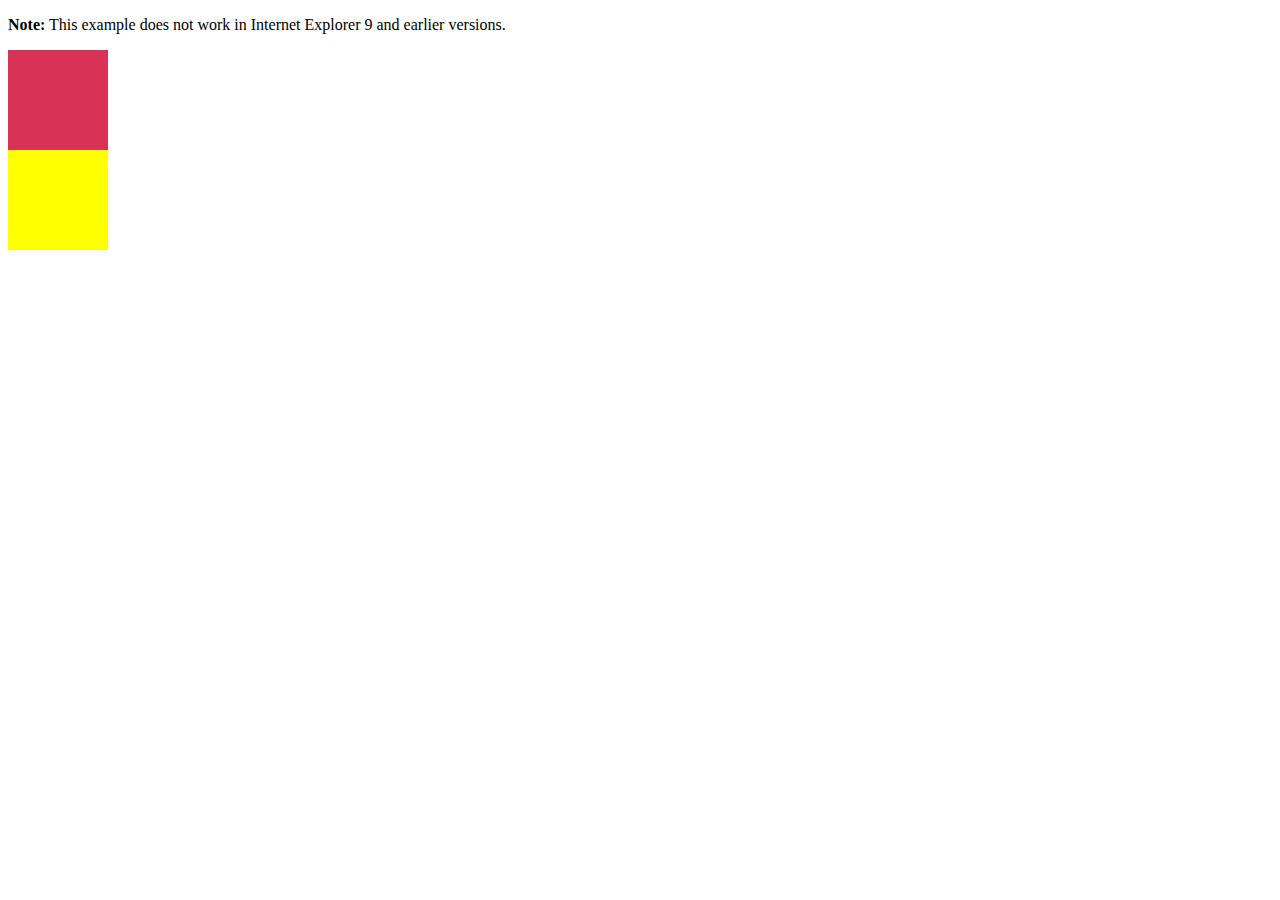
<file: html-animation.html>
<!DOCTYPE html>
<html>
<head>
<style> 
/*part1*/
.part1 {
    width: 100px;
    height: 100px;
    background-color: rgb(216, 51, 87);
    position: relative;
    /* Safari 4.0 - 8.0 */
    -webkit-animation-name: example;
    -webkit-animation-duration: 6s;
    -webkit-animation-timing-function: linear;
    -webkit-animation-delay: 2s;
    -webkit-animation-iteration-count: infinite;
    -webkit-animation-direction: alternate;
    /* Standard syntax */
    animation-name: example;
    animation-duration: 6s;
    animation-timing-function: linear;
    animation-delay: 2s;
    animation-iteration-count: infinite;
    animation-direction: alternate;
}



/*part2*/
.part2 {
    width: 100px;
    height: 100px;
    background-color: yellow;
    position: relative;
    /* Safari 4.0 - 8.0 */
    -webkit-animation-name: example2;
    -webkit-animation-duration: 8s;
    -webkit-animation-timing-function: linear;
    -webkit-animation-delay: 4s;
    -webkit-animation-iteration-count: infinite;
    -webkit-animation-direction: alternate;
    /* Standard syntax */
    animation-name: example2;
    animation-duration: 8s;
    animation-timing-function: linear;
    animation-delay: 4s;
    animation-iteration-count: infinite;
    animation-direction: alternate;
}



/*part1b*/
/* Safari 4.0 - 8.0 */
@-webkit-keyframes example {
    0%   {background-color:rgb(216, 51, 87); left:0px; top:0px;}
    25%  {background-color:yellow; left:200px; top:0px;}
    50%  {background-color:blue; left:200px; top:200px;}
    75%  {background-color:green; left:0px; top:200px;}
    100% {background-color:rgb(216, 51, 87); left:0px; top:0px;}
}

/* Standard syntax */
@keyframes example {
    0%   {background-color:red; left:0px; top:0px;}
    25%  {background-color:yellow; left:200px; top:0px;}
    50%  {background-color:blue; left:200px; top:200px;}
    75%  {background-color:green; left:0px; top:200px;}
    100% {background-color:red; left:0px; top:0px;}
}





/*part2b*/
/* Safari 4.0 - 8.0 */
@-webkit-keyframes example2 {
    0%   {background-color:rgb(216, 51, 87); left:0px; top:0px;}
    25%  {background-color:yellow; left:200px; top:0px;}
    50%  {background-color:blue; left:200px; top:200px;}
    75%  {background-color:green; left:0px; top:200px;}
    100% {background-color:rgb(216, 51, 87); left:0px; top:0px;}
}

/* Standard syntax */
@keyframes example2 {
    0%   {background-color:yellow; left:0px; top:0px;}
    25%  {background-color:blue; left:200px; top:0px;}
    50%  {background-color:rgb(170, 45, 76); left:200px; top:200px;}
    75%  {background-color:green; left:0px; top:200px;}
    100% {background-color:yellow; left:0px; top:0px;}
}






</style>
</head>
<body>

<p><b>Note:</b> This example does not work in Internet Explorer 9 and earlier versions.</p>

<div class="part1"></div>
<div class="part2"></div>

</body>
</html>
</file>
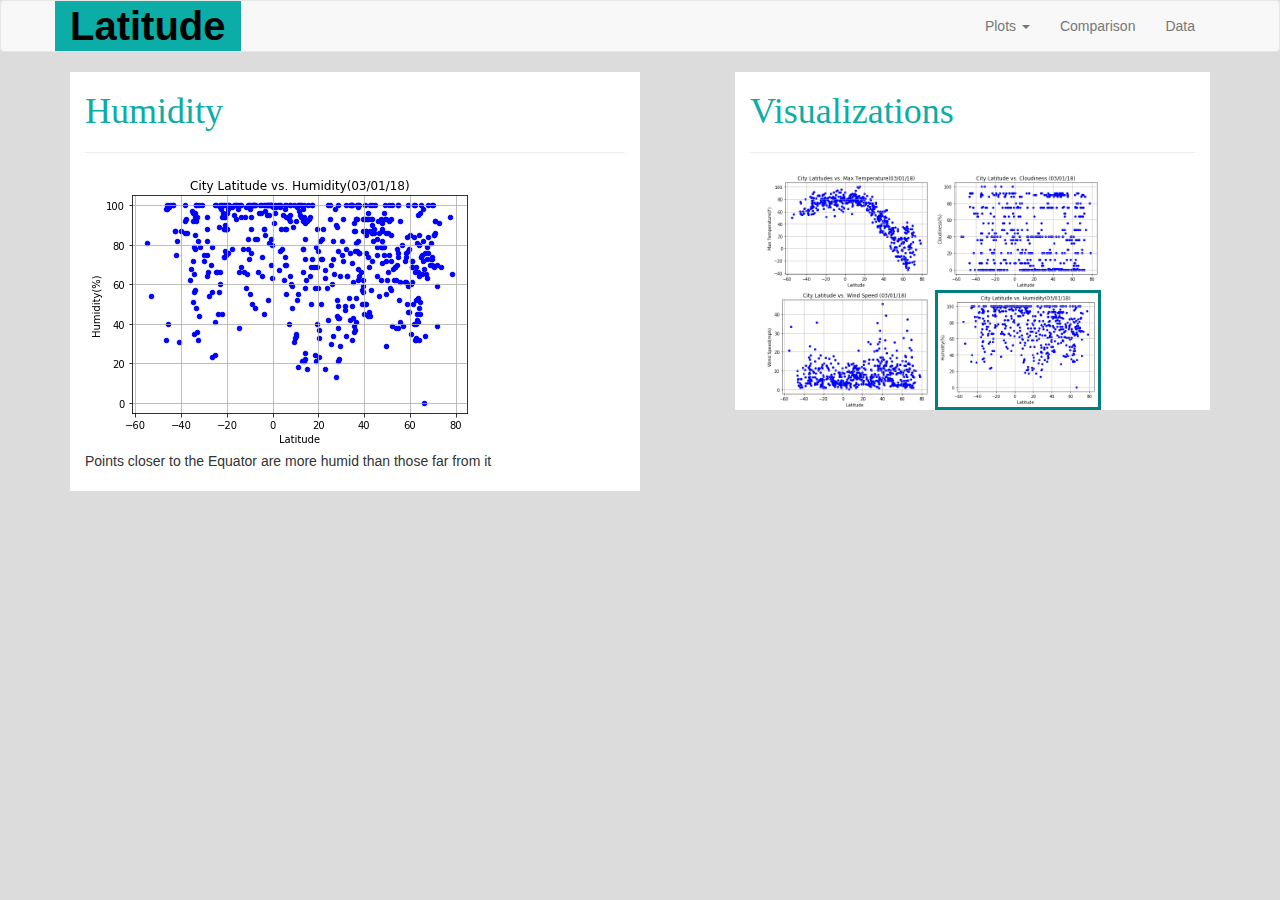
<file: humidity.html>
<!DOCTYPE html>
<html lang="en">
<head>
  <title>WeatherPy Project - Humidity</title>
  <meta charset="utf-8">
  <meta name="viewport" content="width=device-width, initial-scale=1">
  <link rel="stylesheet" href="https://maxcdn.bootstrapcdn.com/bootstrap/3.3.7/css/bootstrap.min.css">
  <link rel="stylesheet" href="style.css">
  <link rel="stylesheet" href="animate.css">
  <script src="https://ajax.googleapis.com/ajax/libs/jquery/3.3.1/jquery.min.js"></script>
  <script src="https://maxcdn.bootstrapcdn.com/bootstrap/3.3.7/js/bootstrap.min.js"></script>
</head>
<body>

<nav class="navbar navbar-default">
  <div class="container">
    <div class="navbar-header">
            <button type="button" class="navbar-toggle collapsed" data-toggle="collapse" data-target="#navbar" aria-expanded="false" aria-controls="navbar">
                    <span class="sr-only">Toggle navigation</span>
                    <span class="icon-bar"></span>
                    <span class="icon-bar"></span>
                    <span class="icon-bar"></span>
                  </button>
      <a class="navbar-brand animated bounceInLeft" href="index.html">Latitude</a>
    </div>
    <div id="navbar" class="navbar-collapse collapse">
    <ul class="nav navbar-nav navbar-right">
      <li class="dropdown">
        <a class="dropdown-toggle animated bounceInRight" data-toggle="dropdown" href="#">Plots
        <span class="caret"></span></a>
        <ul class="dropdown-menu">
          <li><a href="temp.html">Max Temperature</a></li>
          <li><a href="humidity.html">Humidity</a></li>
          <li><a href="cloudiness.html">Cloudiness</a></li>
          <li><a href="wind-speed.html">Wind Speed</a></li>
        </ul>
      </li>
      <li><a class="animated bounceInRight" href="comparison.html"> Comparison</a></li>
      <li><a class="animated bounceInRight" href="data.html">Data</a></li>
    </ul>
    </div>
  </div>
</nav>
  
<div class="container">
  <div class="col-lg-6 main">
   <header><h1>Humidity</h1></header>
   <hr>
       <img src="humidity.png" alt="Latitude vs Climate" class="img-responsive"/>
       <div class="content">
       Points closer to the Equator are more humid than those far from it
       <br><br> 
       </div>
  </div>

  <div class="col-lg-5 col-sm-offset-1 sidebar">
  <h1>Visualizations</h1>
  <hr>
  
  <div class="col-lg-12">
      <a href="temp.html"><img  src="temp.png"  width="40%" /></a>
      <a href="cloudiness.html"><img  src="cloudiness.png"  width="40%" /></a>
      <a href="wind-speed.html"><img src="windspeed.png"  width="40%" /></a>
      <a href="humidity.html"><img class="link-active" src="humidity.png"  width="40%" /></a>
  </div>
  </div>
</div>

</body>
</html>
</file>
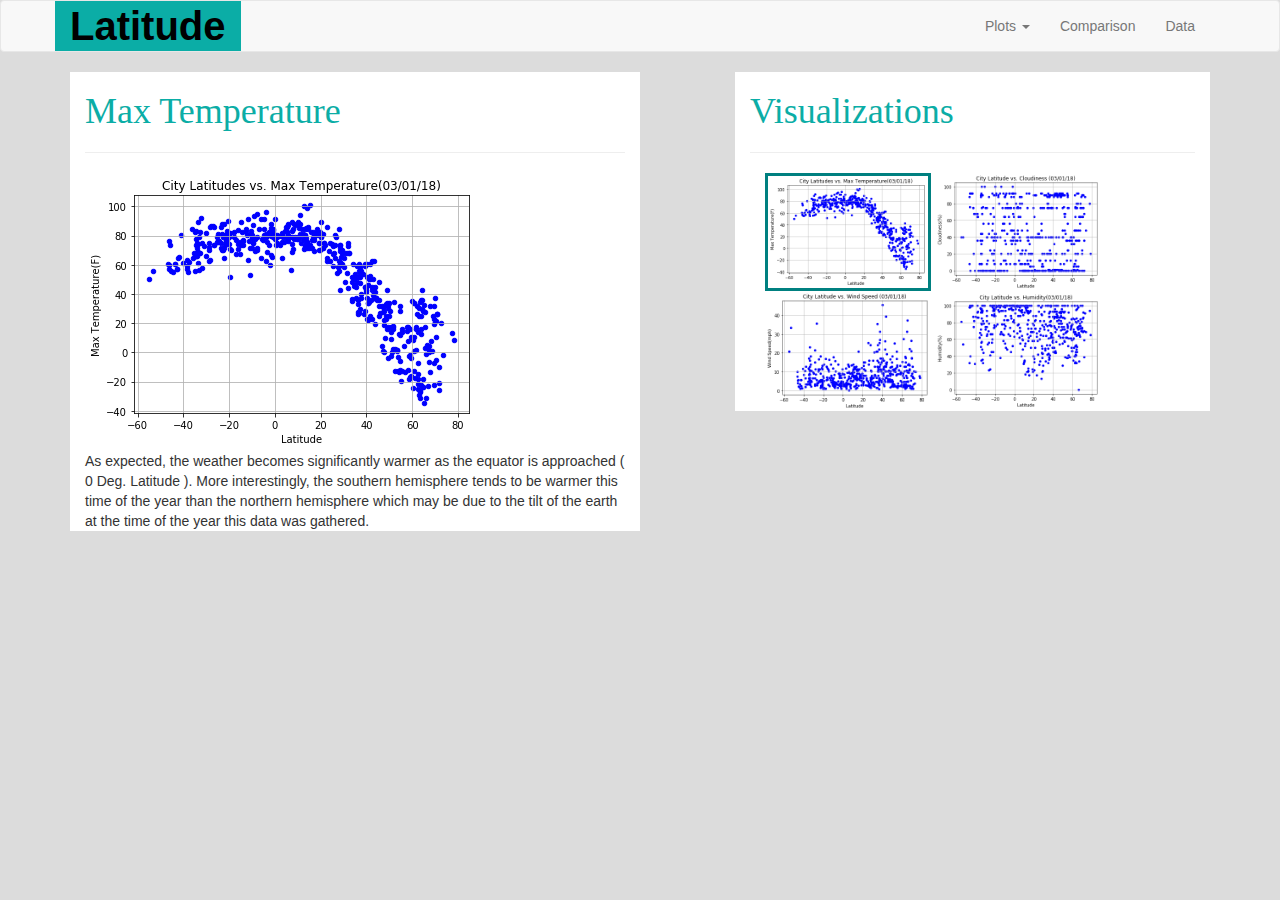
<file: temp.html>
<!DOCTYPE html>
<html lang="en">
<head>
  <title>WeatherPy Project - Temperature</title>
  <meta charset="utf-8">
  <meta name="viewport" content="width=device-width, initial-scale=1">
  <link rel="stylesheet" href="https://maxcdn.bootstrapcdn.com/bootstrap/3.3.7/css/bootstrap.min.css">
  <link rel="stylesheet" href="style.css">
  <link rel="stylesheet" href="animate.css">
  <script src="https://ajax.googleapis.com/ajax/libs/jquery/3.3.1/jquery.min.js"></script>
  <script src="https://maxcdn.bootstrapcdn.com/bootstrap/3.3.7/js/bootstrap.min.js"></script>
</head>
<body>

<nav class="navbar navbar-default">
  <div class="container">
    <div class="navbar-header">
            <button type="button" class="navbar-toggle collapsed" data-toggle="collapse" data-target="#navbar" aria-expanded="false" aria-controls="navbar">
                    <span class="sr-only">Toggle navigation</span>
                    <span class="icon-bar"></span>
                    <span class="icon-bar"></span>
                    <span class="icon-bar"></span>
                  </button>
      <a class="navbar-brand animated bounceInLeft" href="index.html">Latitude</a>
    </div>
    <div id="navbar" class="navbar-collapse collapse">
    <ul class="nav navbar-nav navbar-right">
      <li class="dropdown">
        <a class="dropdown-toggle animated bounceInRight" data-toggle="dropdown" href="#">Plots
        <span class="caret"></span></a>
        <ul class="dropdown-menu">
          <li><a href="temp.html">Max Temperature</a></li>
          <li><a href="humidity.html">Humidity</a></li>
          <li><a href="cloudiness.html">Cloudiness</a></li>
          <li><a href="wind-speed.html">Wind Speed</a></li>
        </ul>
      </li>
      <li><a class="animated bounceInRight" href="comparison.html"> Comparison</a></li>
      <li><a class="animated bounceInRight" href="data.html">Data</a></li>
    </ul>
    </div>
  </div>
</nav>
  
<div class="container">
  <div class="col-lg-6 main">
   <header><h1>Max Temperature</h1></header>
   <hr>
       <img src="temp.png" alt="Latitude vs Climate" class="img-responsive"/>
       <div class="content">
       As expected, the weather becomes significantly warmer as the equator is approached ( 0 Deg. Latitude ).
       More interestingly, the southern hemisphere tends to be
       warmer this time of the year than the northern hemisphere which may be due to the tilt 
       of the earth at the time of the year this data was gathered.  
       </div>
  </div>

  <div class="col-lg-5 col-sm-offset-1 sidebar">
  <h1>Visualizations</h1>
  <hr>
  
  <div class="col-lg-12">
      <a href="temp.html"><img class="link-active" src="temp.png"  width="40%" /></a>
      <a href="cloudiness.html"><img src="cloudiness.png"  width="40%" /></a>
      <a href="wind-speed.html"><img src="windspeed.png"  width="40%" /></a>
      <a href="humidity.html"><img src="humidity.png"  width="40%" /></a>
  </div>
  </div>
</div>

</body>
</html>
</file>
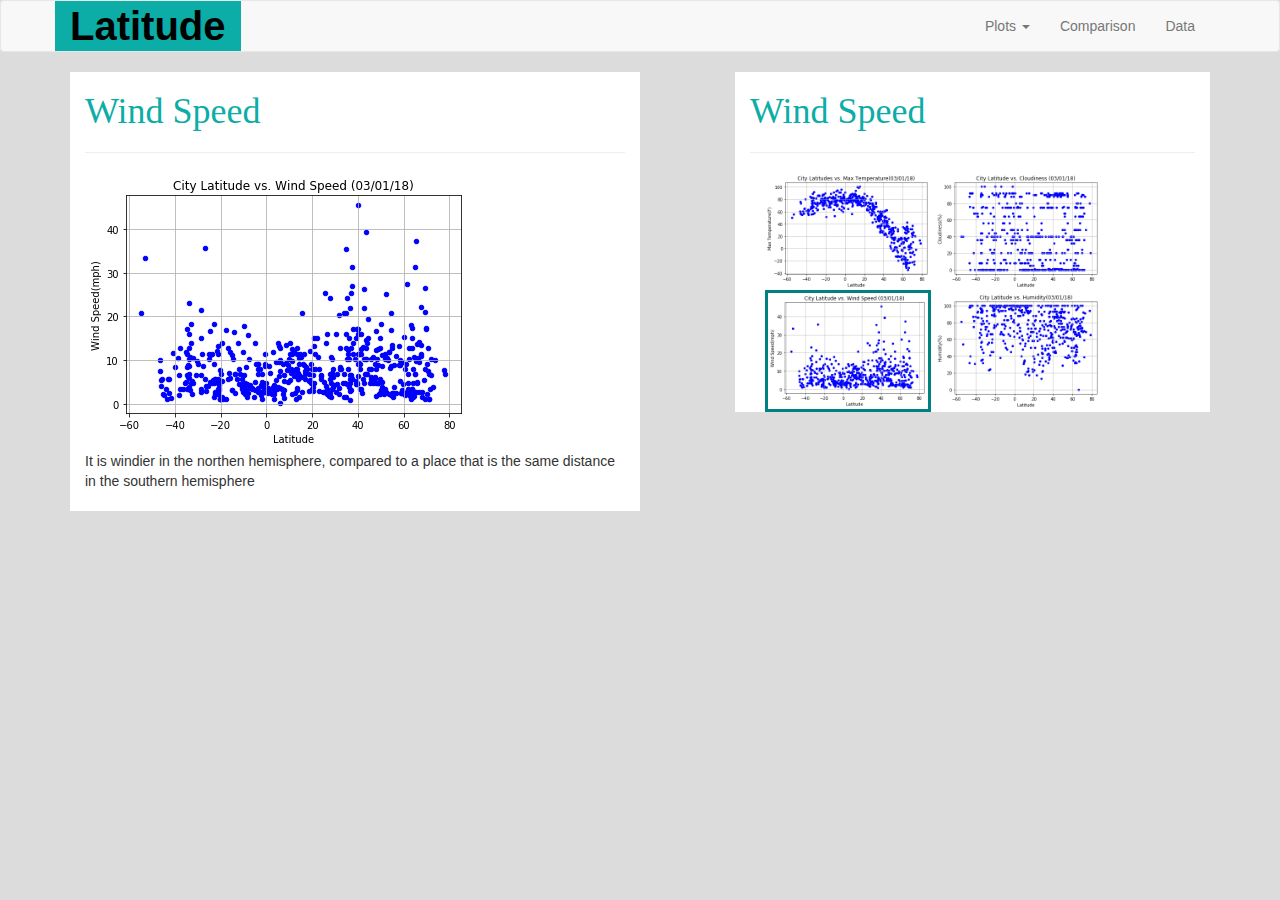
<file: wind-speed.html>
<!DOCTYPE html>
<html lang="en">
<head>
  <title>WeatherPy Project - Wind Speed</title>
  <meta charset="utf-8">
  <meta name="viewport" content="width=device-width, initial-scale=1">
  <link rel="stylesheet" href="https://maxcdn.bootstrapcdn.com/bootstrap/3.3.7/css/bootstrap.min.css">
  <link rel="stylesheet" href="style.css">
  <link rel="stylesheet" href="animate.css">
  <script src="https://ajax.googleapis.com/ajax/libs/jquery/3.3.1/jquery.min.js"></script>
  <script src="https://maxcdn.bootstrapcdn.com/bootstrap/3.3.7/js/bootstrap.min.js"></script>
</head>
<body>

<nav class="navbar navbar-default">
  <div class="container">
    <div class="navbar-header">
            <button type="button" class="navbar-toggle collapsed" data-toggle="collapse" data-target="#navbar" aria-expanded="false" aria-controls="navbar">
                    <span class="sr-only">Toggle navigation</span>
                    <span class="icon-bar"></span>
                    <span class="icon-bar"></span>
                    <span class="icon-bar"></span>
                  </button>
      <a class="navbar-brand animated bounceInLeft" href="index.html">Latitude</a>
    </div>
    <div id="navbar" class="navbar-collapse collapse">
    <ul class="nav navbar-nav navbar-right">
      <li class="dropdown">
        <a class="dropdown-toggle animated bounceInRight" data-toggle="dropdown" href="#">Plots
        <span class="caret"></span></a>
        <ul class="dropdown-menu">
          <li><a href="temp.html">Max Temperature</a></li>
          <li><a href="humidity.html">Humidity</a></li>
          <li><a href="cloudiness.html">Cloudiness</a></li>
          <li><a href="wind-speed.html">Wind Speed</a></li>
        </ul>
      </li>
      <li><a class="animated bounceInRight" href="comparison.html"> Comparison</a></li>
      <li><a class="animated bounceInRight" href="data.html">Data</a></li>
    </ul>
    </div>
  </div>
</nav>
  
<div class="container">
  <div class="col-lg-6 main">
   <h1>Wind Speed</h1>
   <hr>
       <img src="windspeed.png" alt="Latitude vs Climate" class="img-responsive"/>
       <div class="content">
       It is windier in the northen hemisphere, compared to a place that is the same distance in the southern hemisphere
       <br><br>
       </div>
  </div>

  <div class="col-lg-5 col-sm-offset-1 sidebar">
  <header><h1>Wind Speed</h1></header>
  <hr>
  
  <div class="col-lg-12">
      <a href="temp.html"><img  src="temp.png"  width="40%" /></a>
      <a href="cloudiness.html"><img src="cloudiness.png"  width="40%" /></a>
      <a href="wind-speed.html"><img class="link-active" src="windspeed.png"  width="40%" /></a>
      <a href="humidity.html"><img src="humidity.png"  width="40%" /></a>
  </div>
  </div>
</div>

</body>
</html>
</file>
<file: style.css>
body { 
    background-color: rgba(128, 128, 128, 0.274);
}

.navbar-brand {
background-color: #0BADA6;
color: black !important;
font-weight: bold;
font-size: 40px;
}

.main, .sidebar {
    background-color: white;
}

.main h1, .sidebar h1 {
    color: #0BADA6;
    font-family: 'Times New Roman', Times, serif;
}

.main-img {
    float: left;
    margin-right: 15px;
}

.content {
    display: block;
    margin-left: auto;
    margin-right: auto;
}

.viz-item {
    text-align: center;
    color:  #0BADA6;
    font-weight: bold;
    font-size: 16px; 
}

.navbar-brand:hover, .navbar-brand:focus {
    background-color: rgba(250, 114, 23, 0.308) !important;
}

.link-active {
    border: 3px solid teal;
}

@media only screen and (device-width: 768px),
       only screen and (max-width: 768px) {
/* change navbar color on small screens */

 .navbar-header {
     background-color: #0BADA6;
   }
}
</file>
